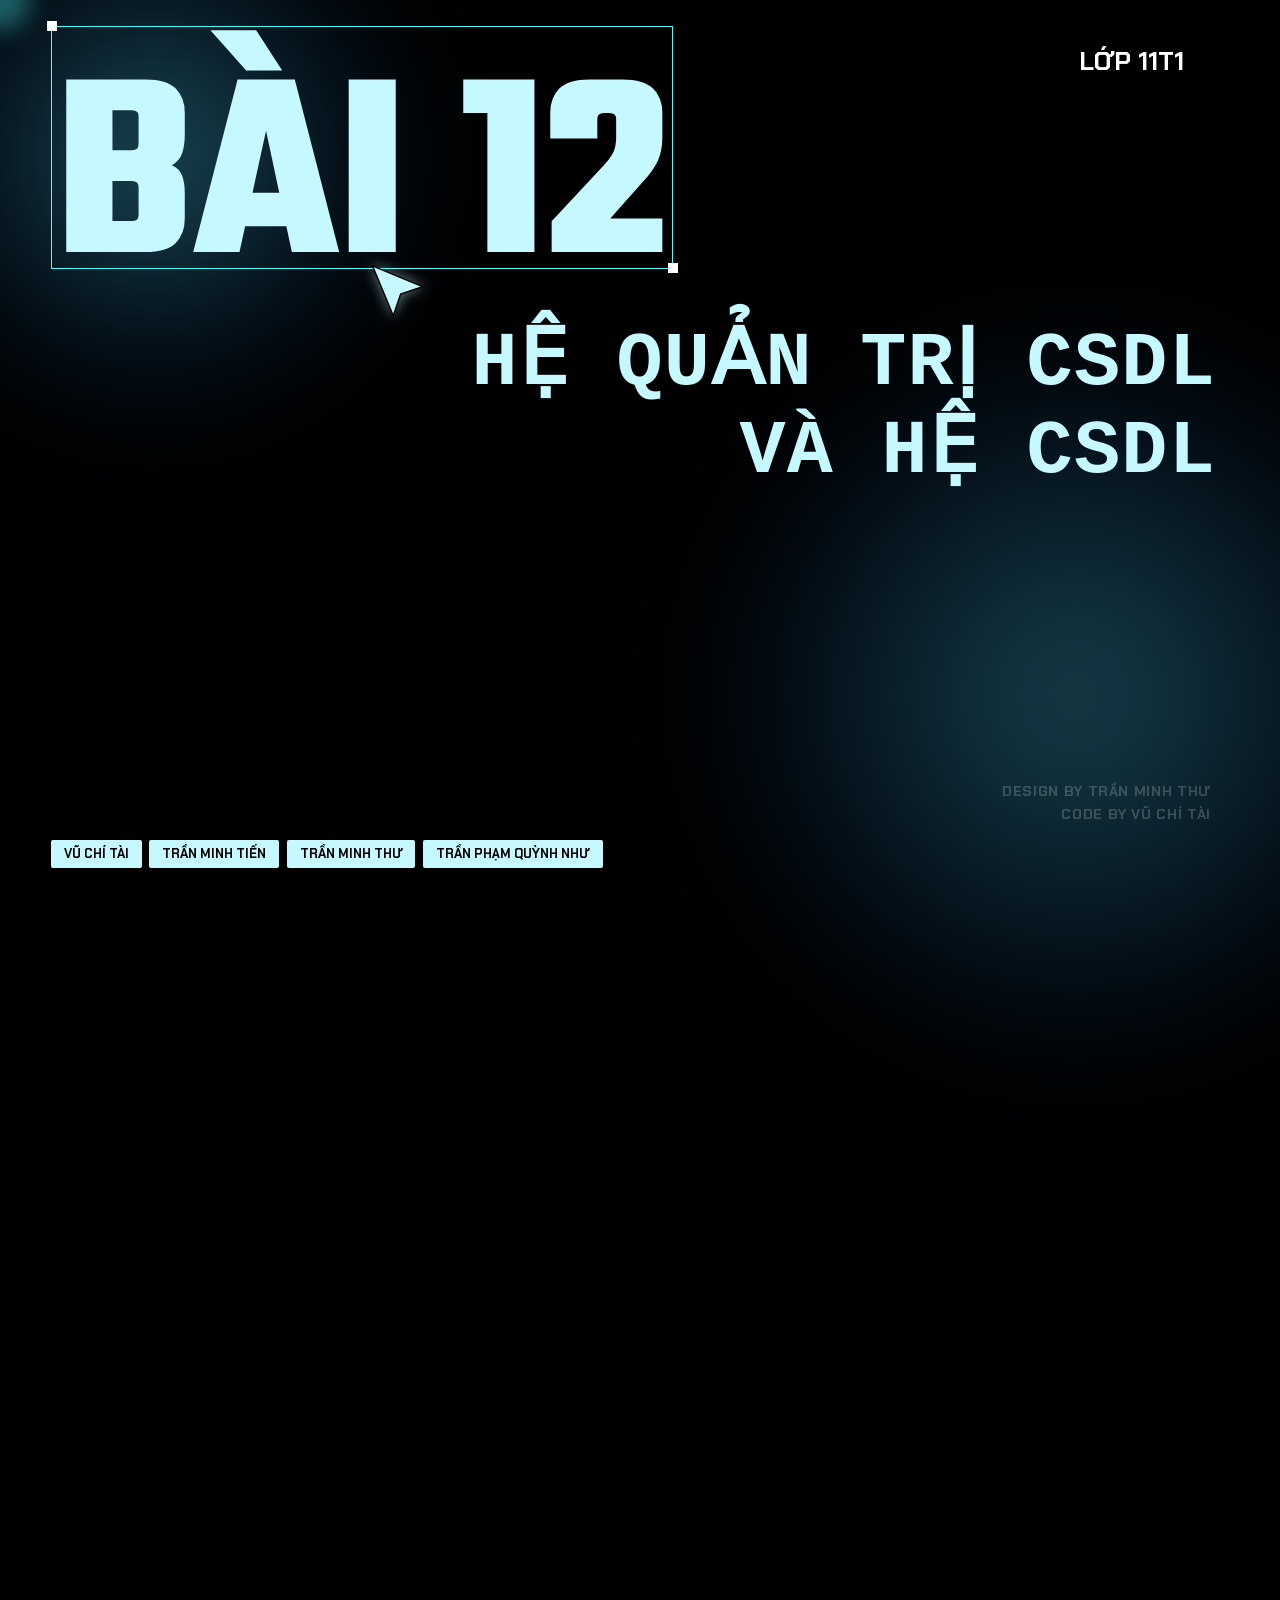
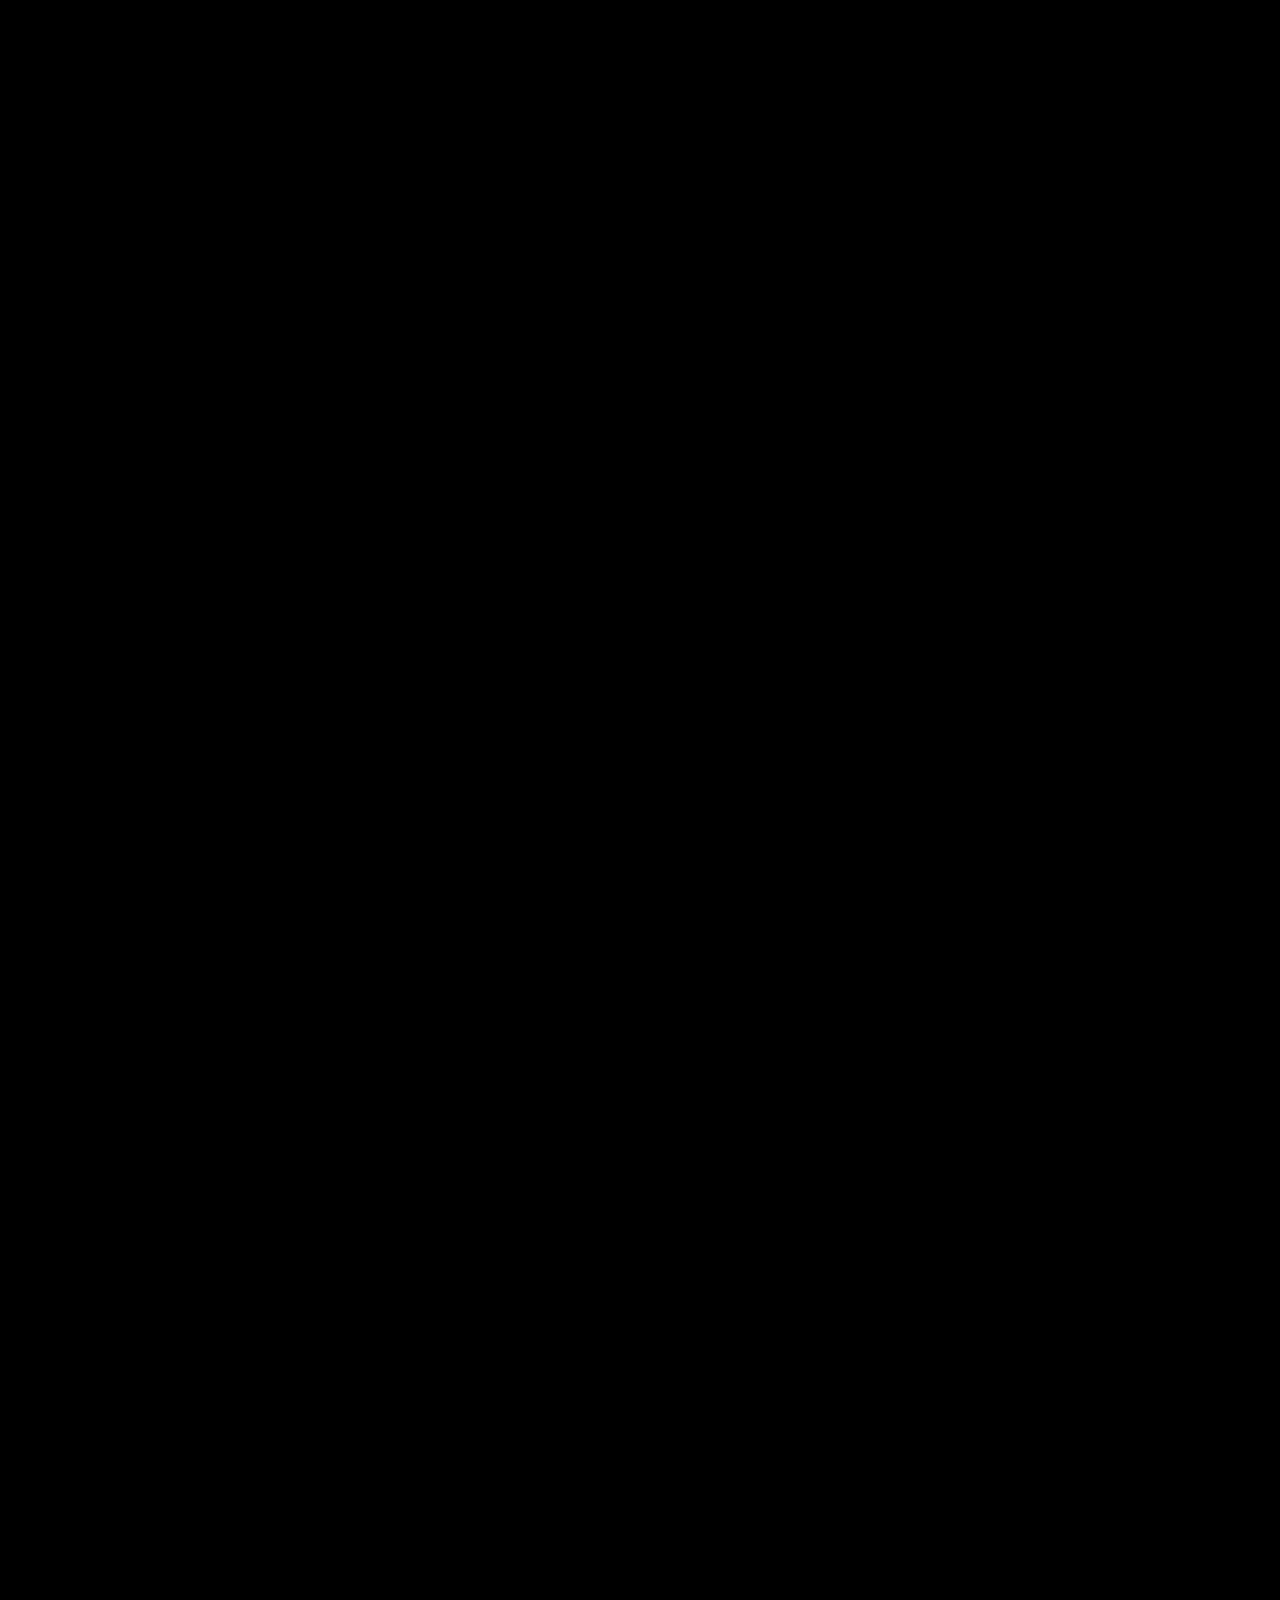
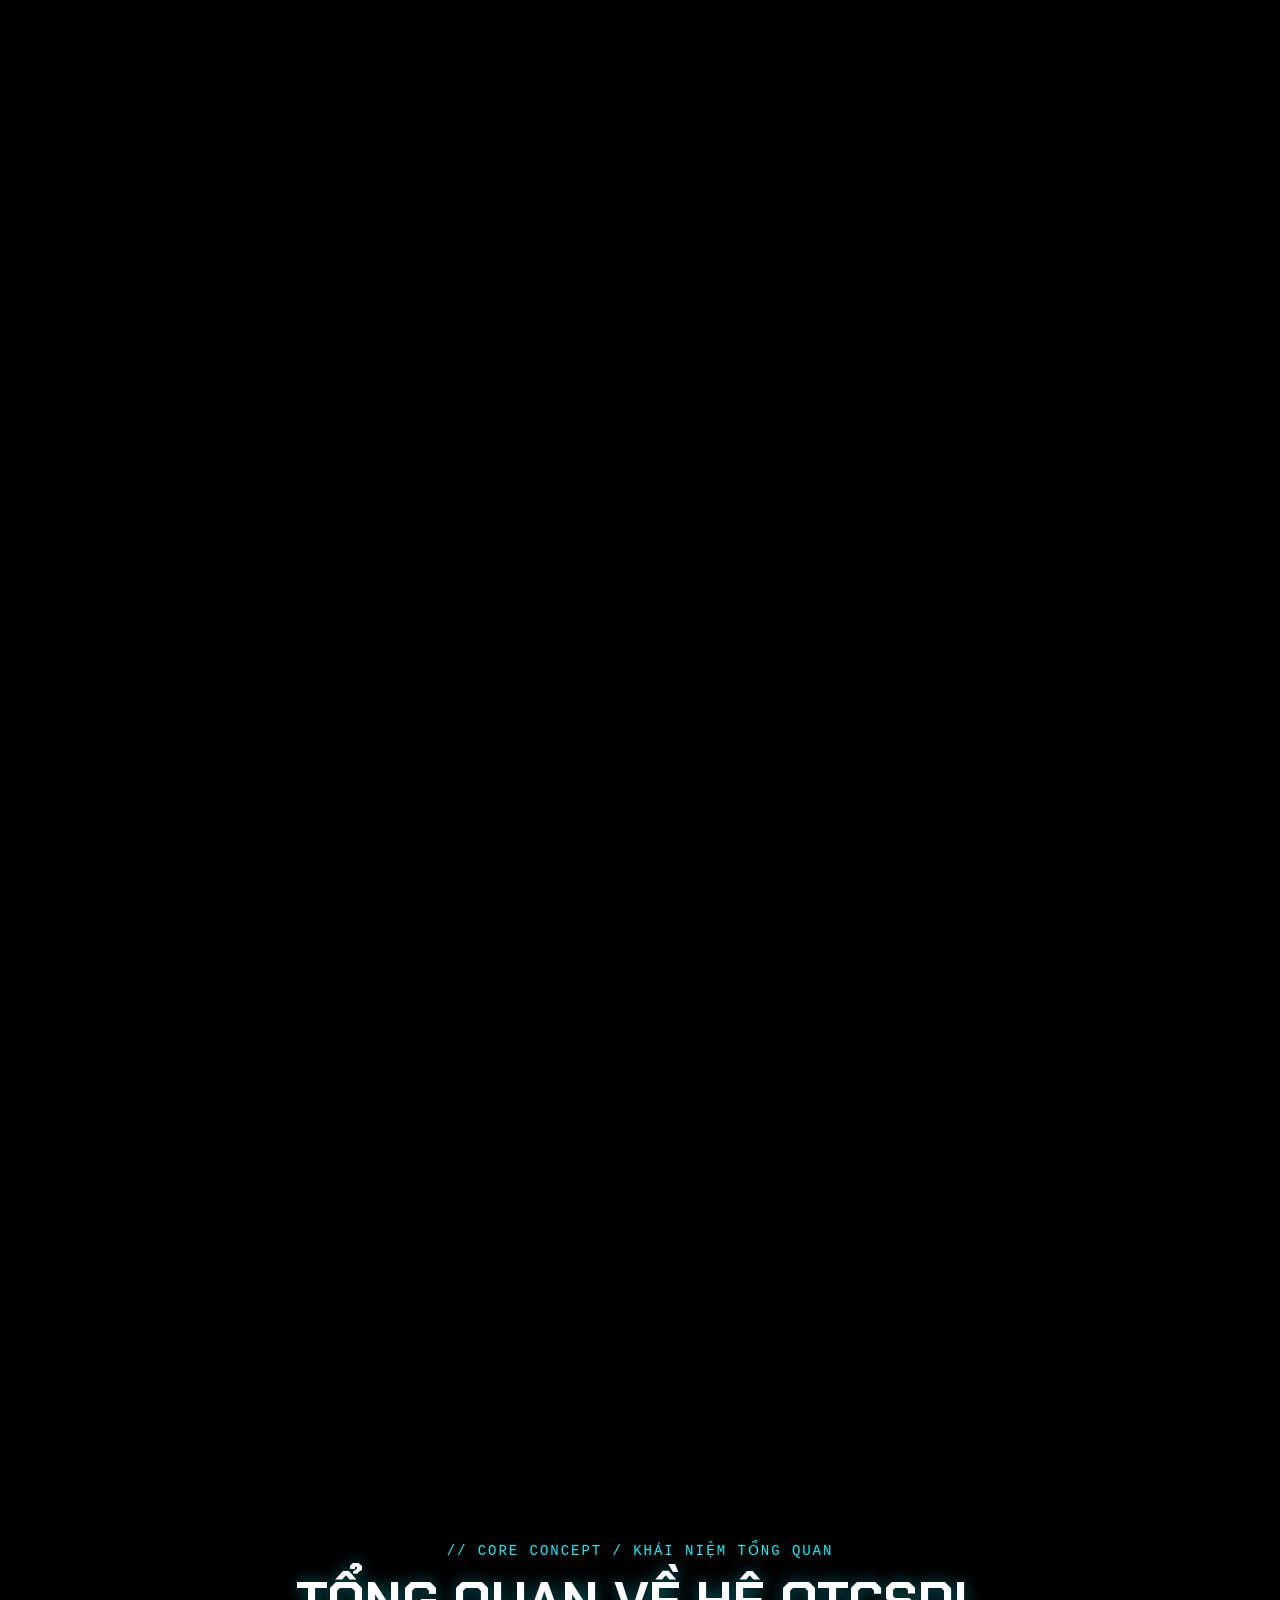
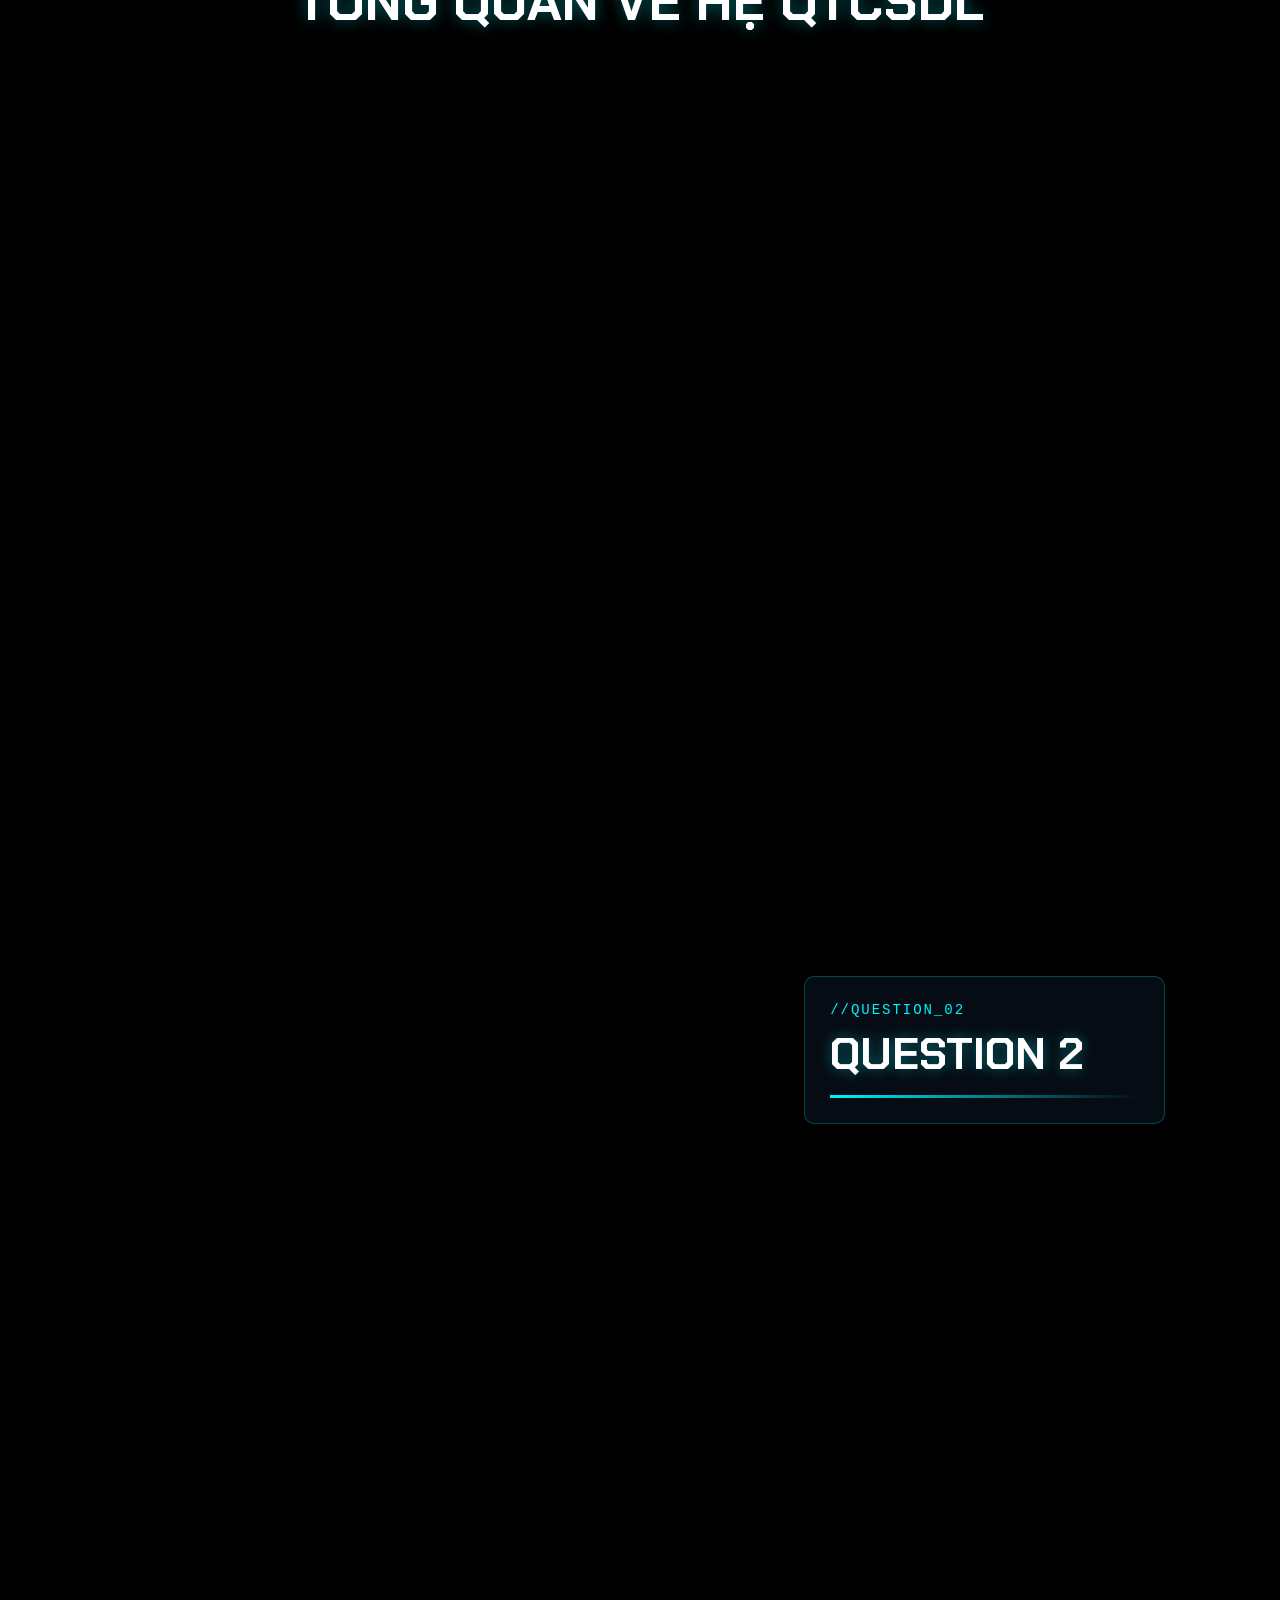
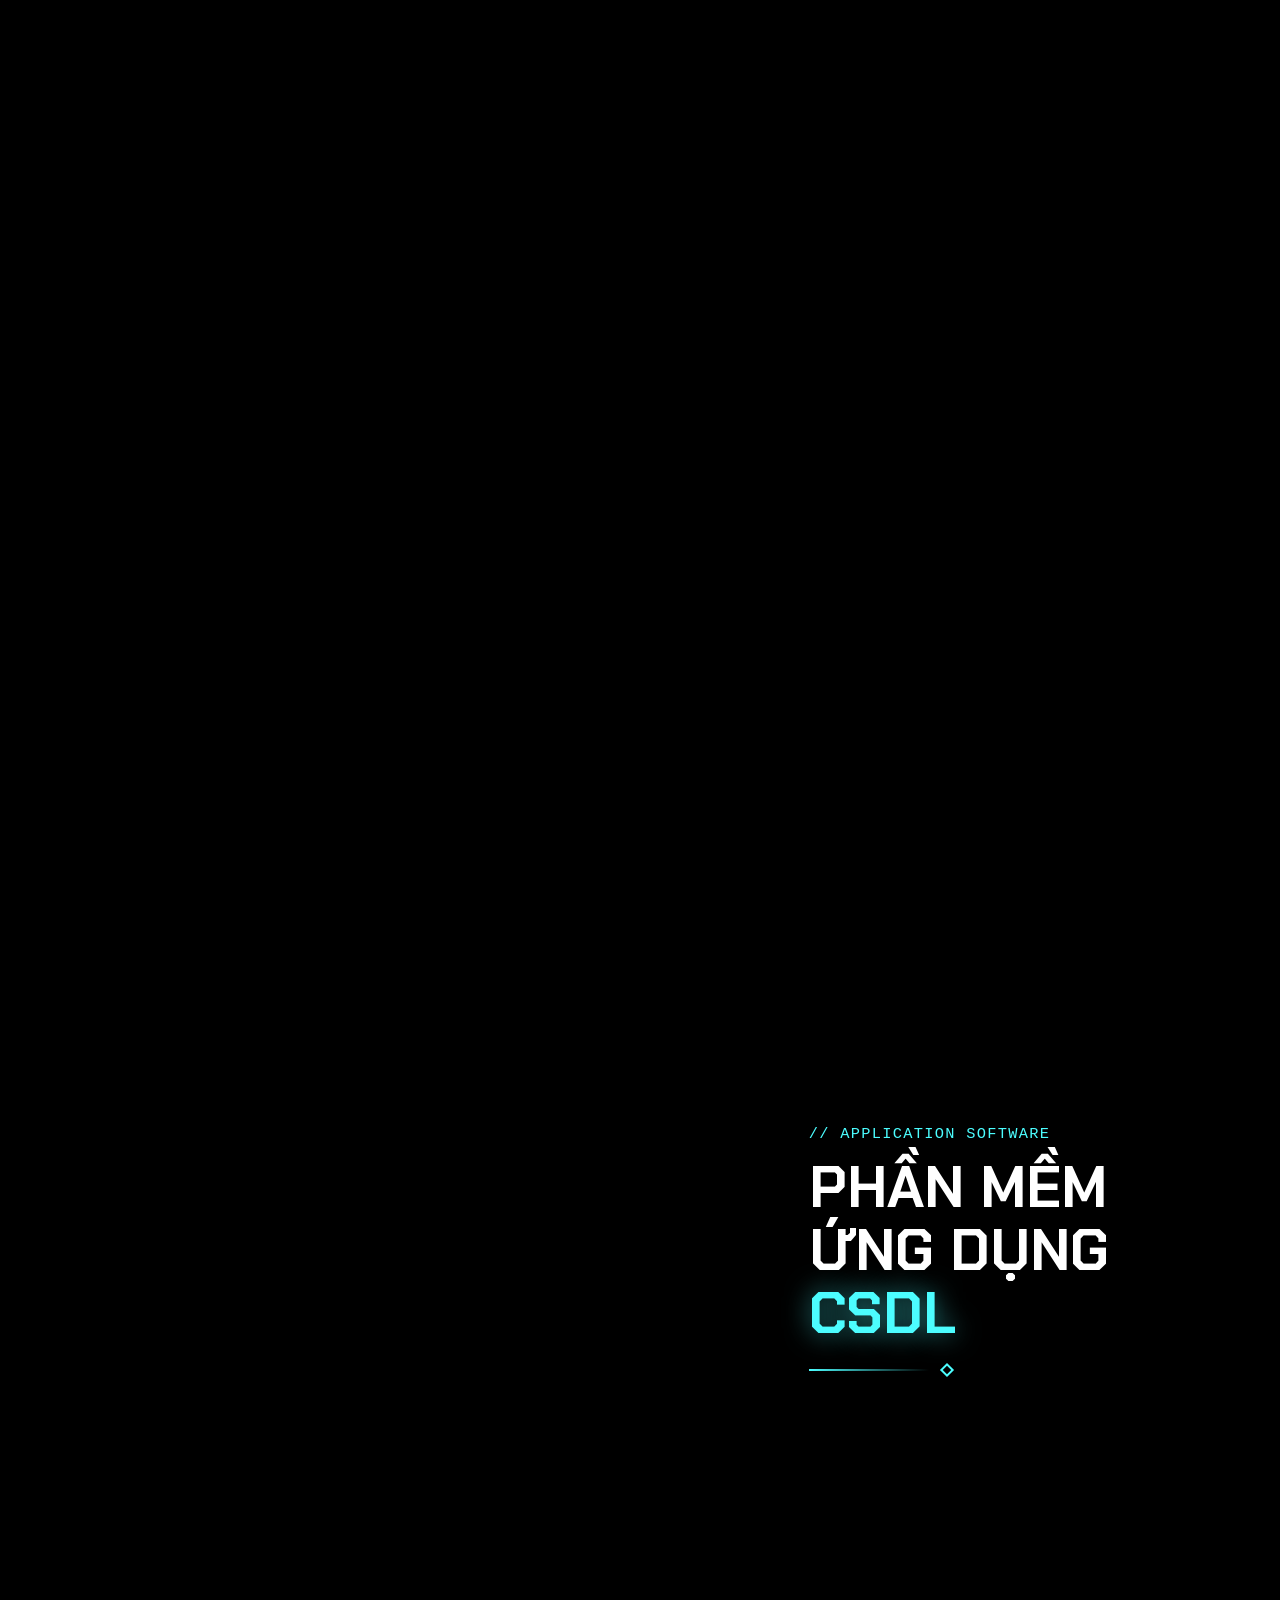
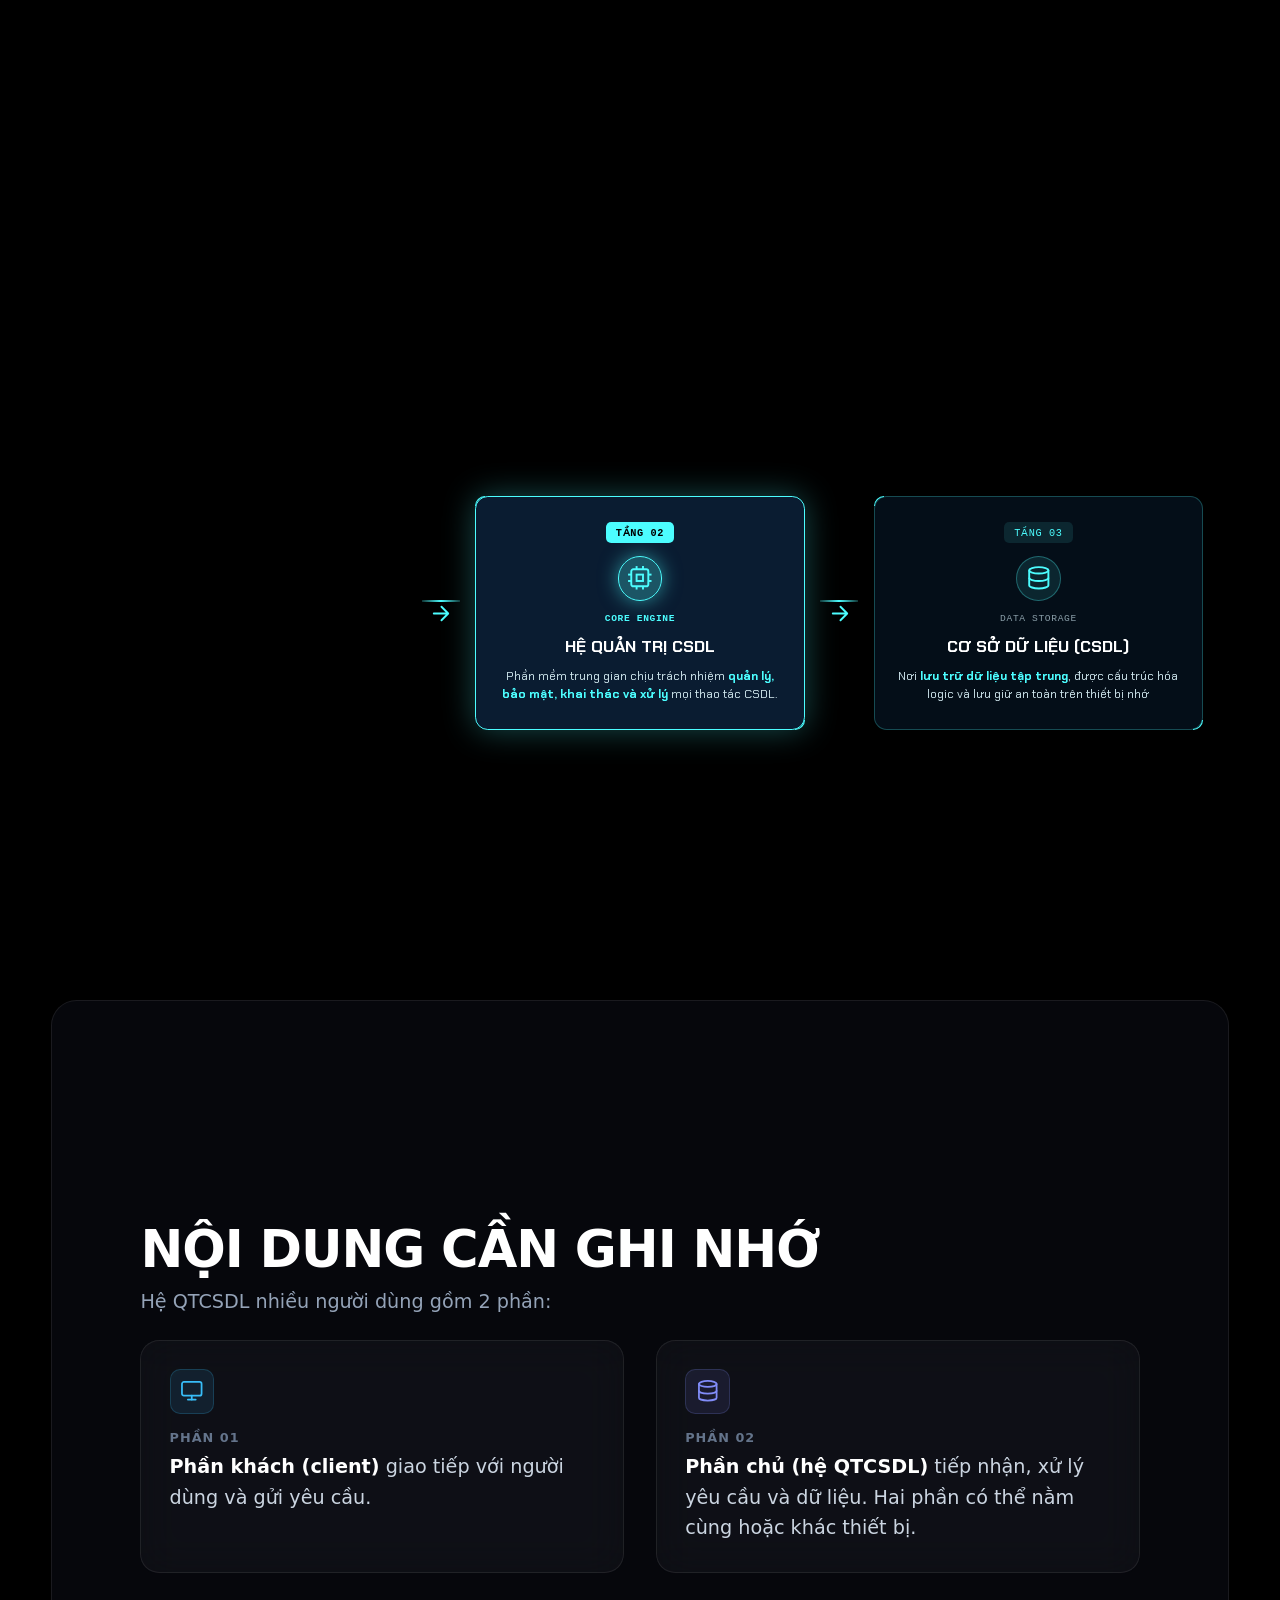
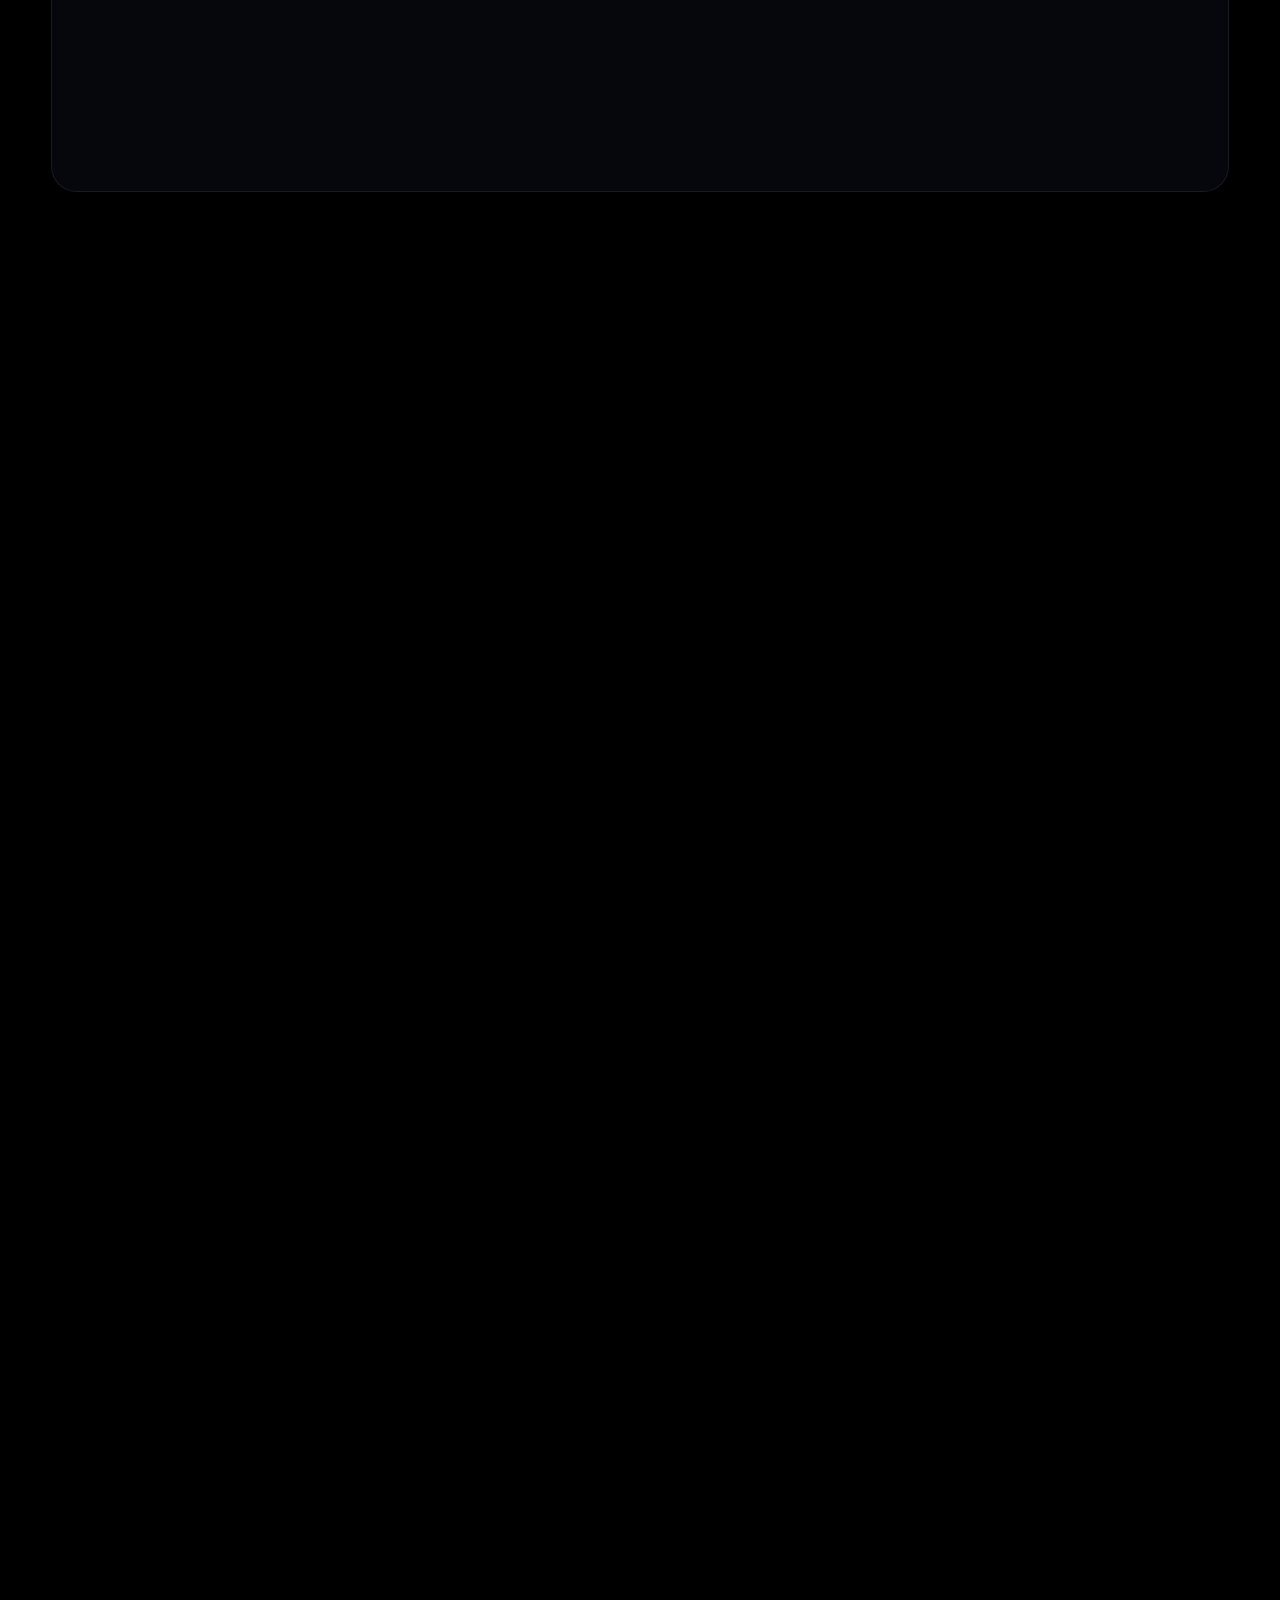
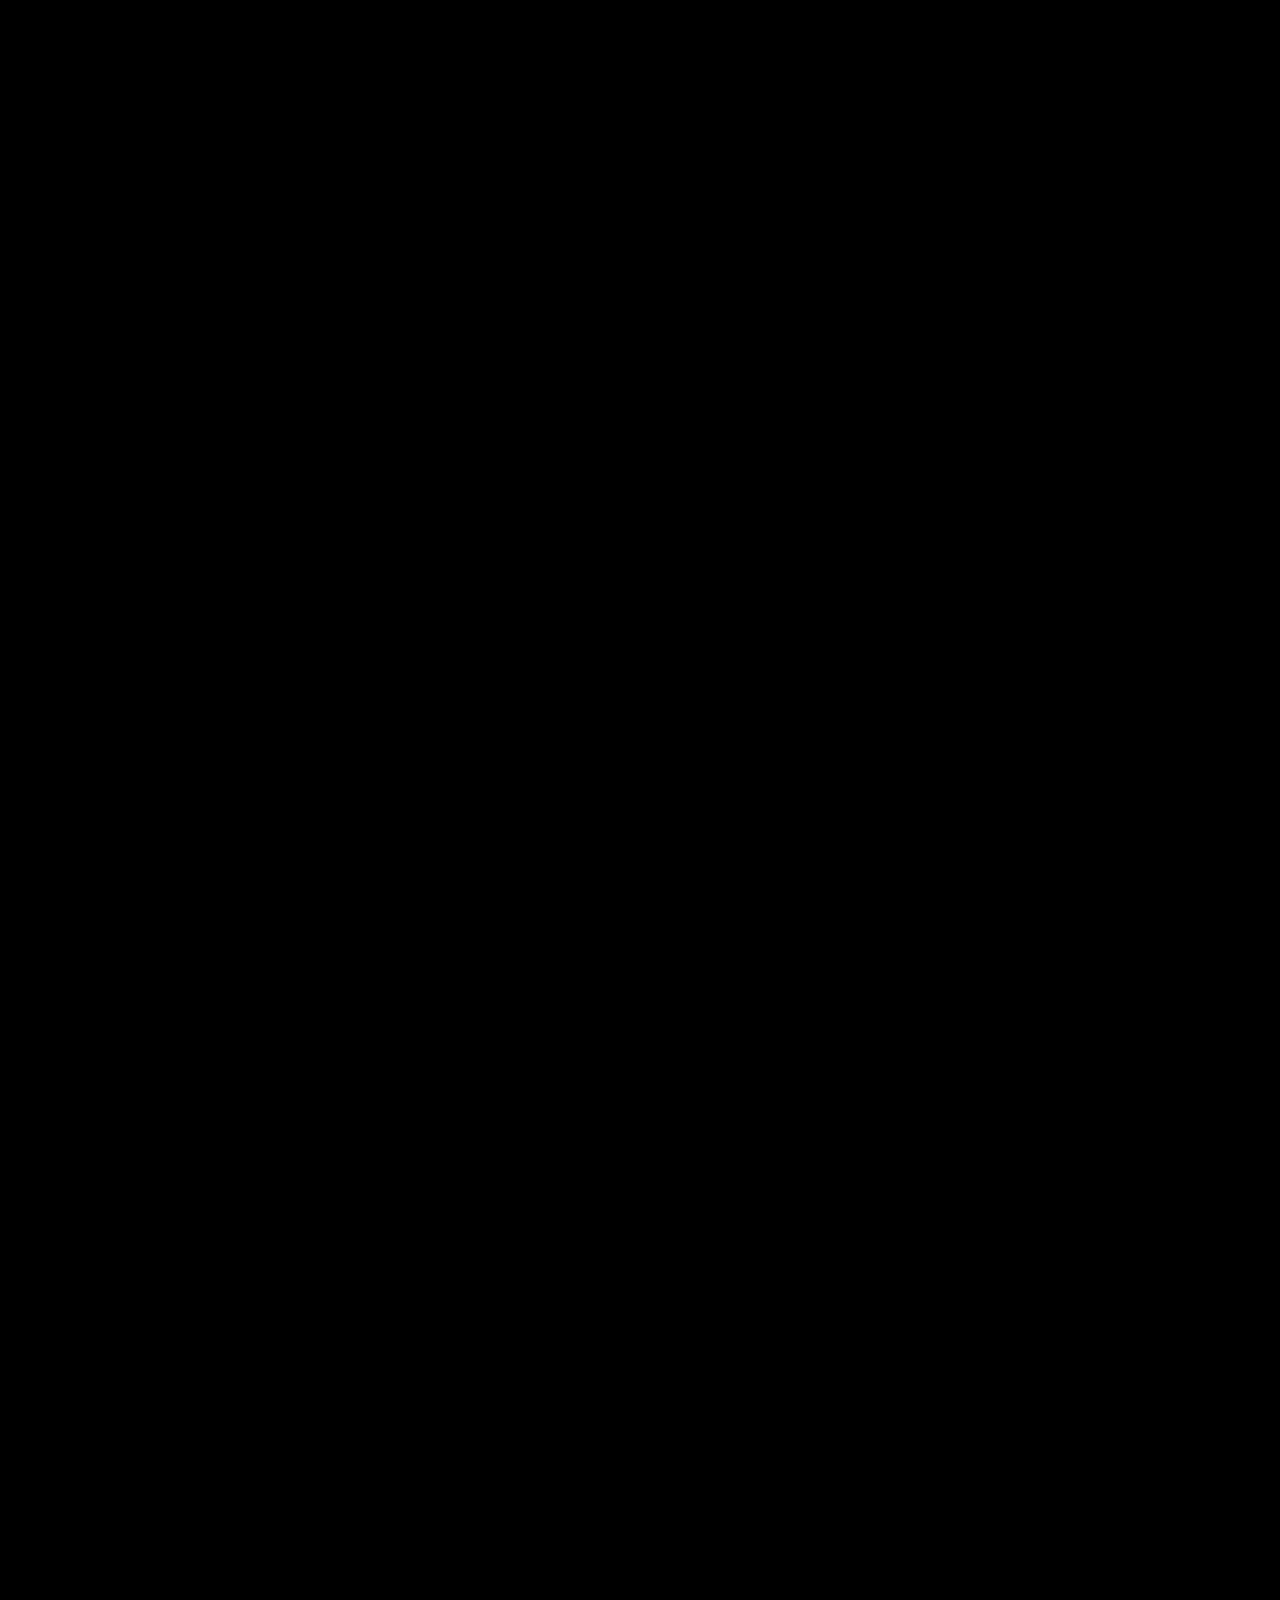
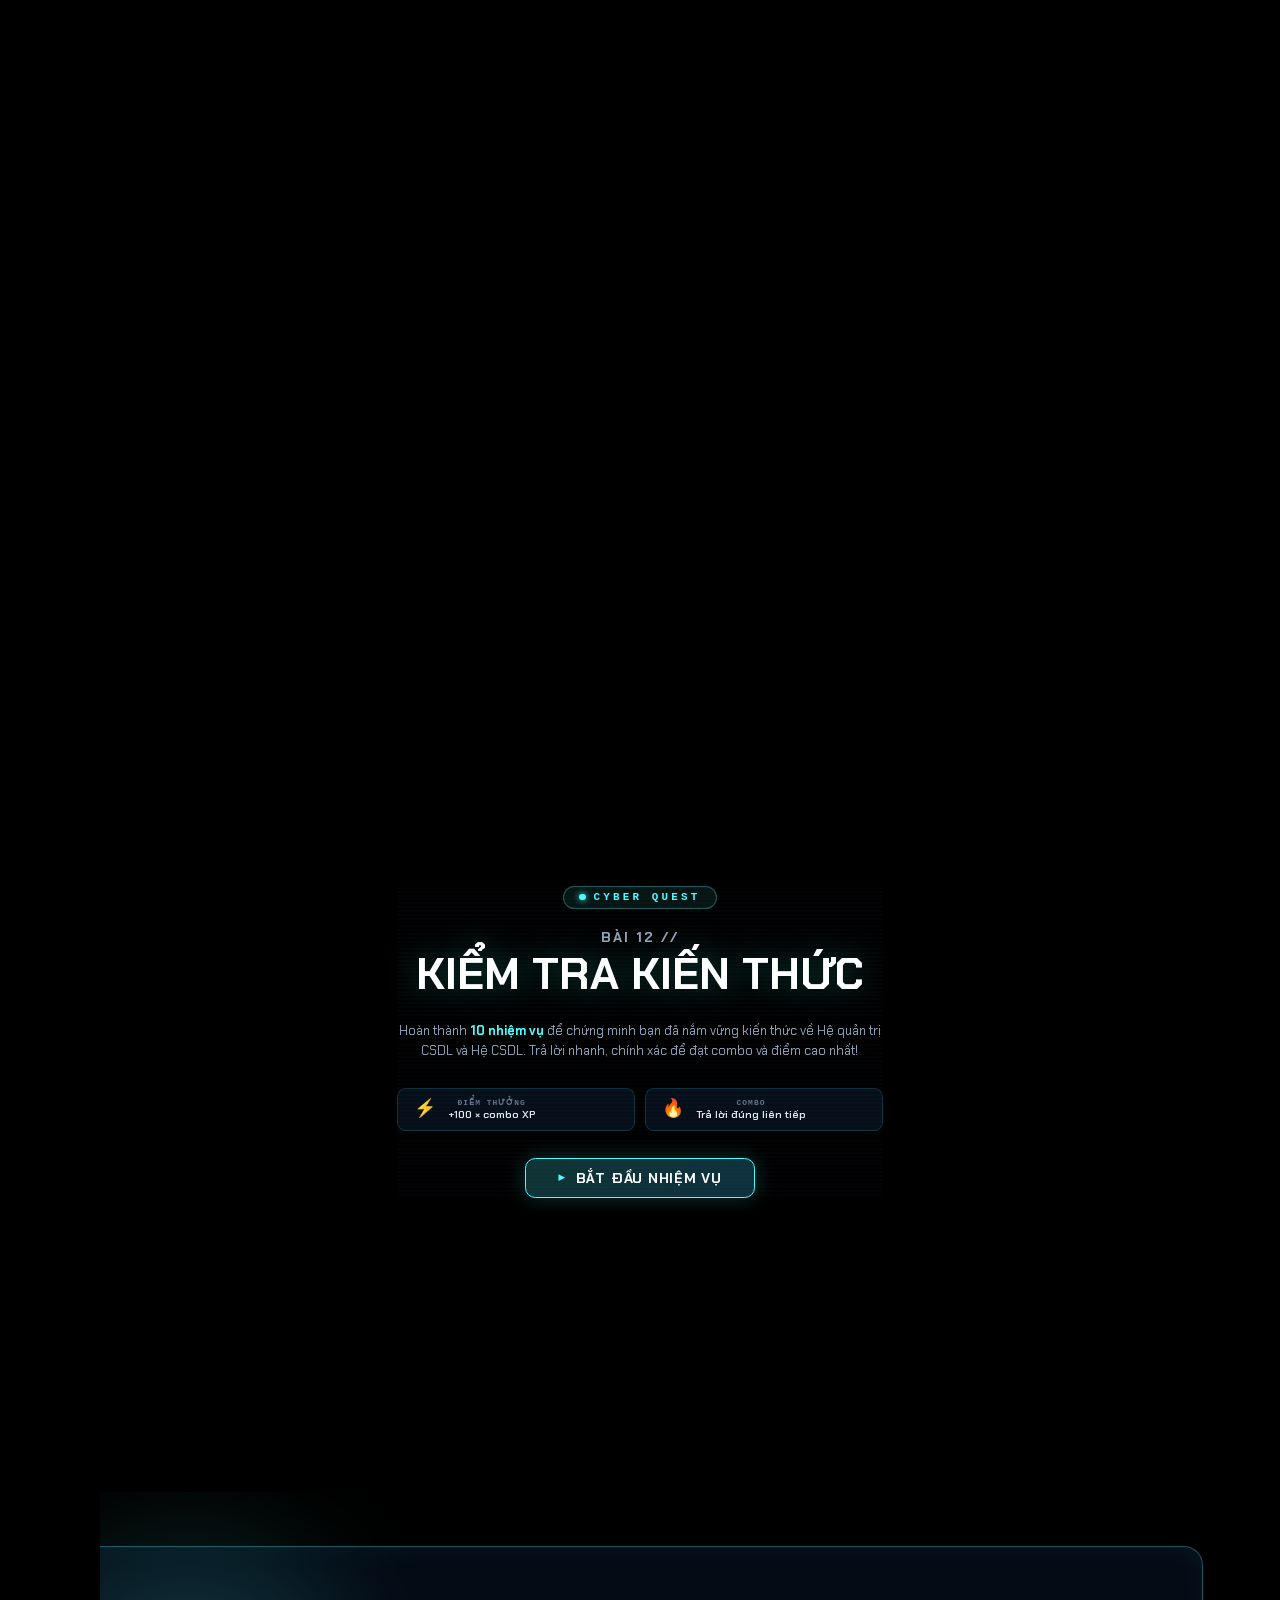
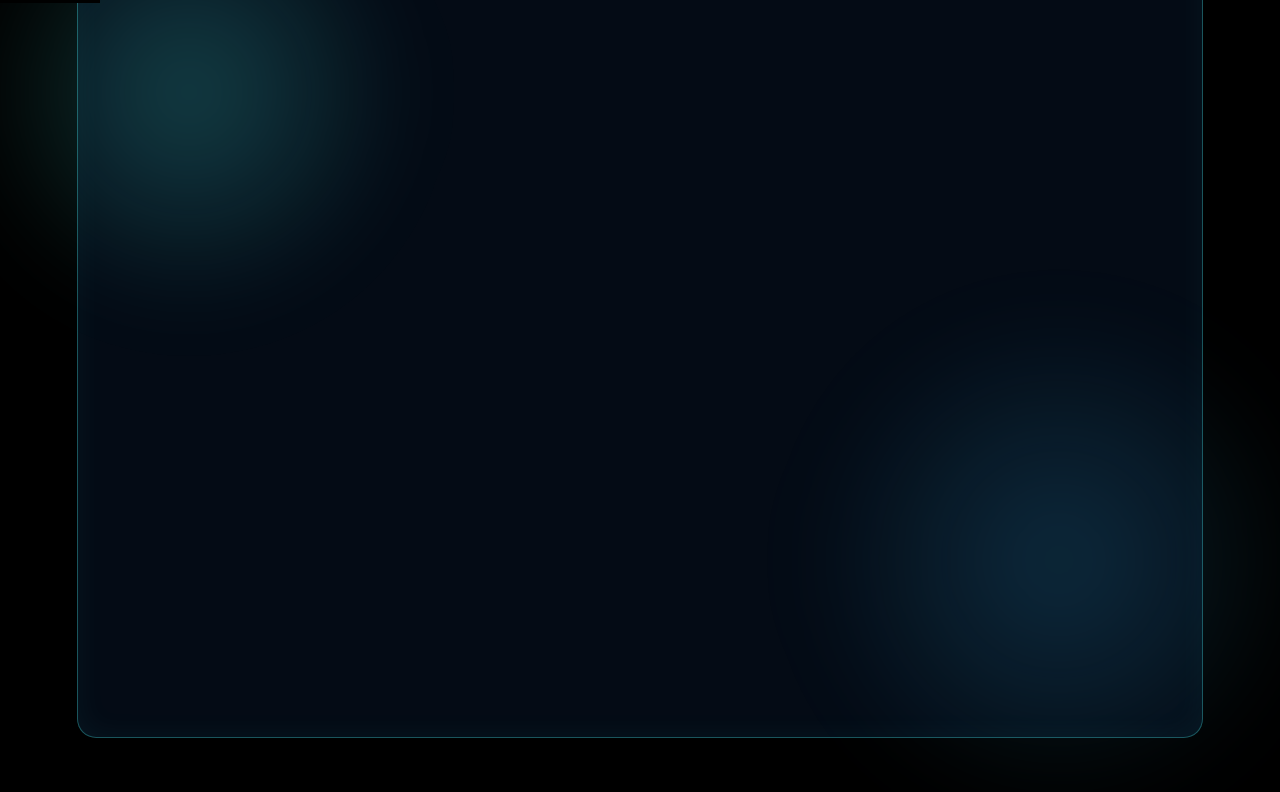
<file: index.html>
<!DOCTYPE html>
<html lang="vi">
<head>
    <meta charset="UTF-8">
    <meta name="viewport" content="width=device-width, initial-scale=1.0">
    <title>Hệ Quản Trị CSDL - Lớp 11T1</title>

    <!-- Google Fonts -->
    <link rel="preconnect" href="https://fonts.googleapis.com">
    <link rel="preconnect" href="https://fonts.gstatic.com" crossorigin>
    <link href="https://fonts.googleapis.com/css2?family=Chakra+Petch:wght@500;600;700;800&family=Teko:wght@700;800&display=swap" rel="stylesheet">

    <!-- Liên kết CSS -->
    <link rel="stylesheet" href="style.css">
</head>
<body>

    <!-- CON TRỎ CHUỘT HÌNH TRÒN XANH MỜ BLUR (AURA GLOW) -->
    <div class="cursor-follower" id="cursor-follower"></div>

    <!-- VỆT SÁNG NỀN FIX CỐ ĐỊNH XUYÊN SUỐT CÁC PHẦN -->
    <div class="global-glow glow-top-left"></div>
    <div class="global-glow glow-bottom-right"></div>

    <!-- SLIDE 1: TRANG CHỦ / TIÊU ĐỀ BÀI HỌC -->
    <section class="slide">
        <div class="lop-11T1-text animate-item">LỚP 11T1</div>
        
        <div class="bai12-box animate-item">
            <span class="bai12-text">BÀI 12</span>
            <div class="handle top-left"></div>
            <div class="handle bottom-right"></div>
            <svg class="cursor-icon" viewBox="0 0 24 24" fill="none" xmlns="http://www.w3.org/2000/svg">
                <path d="M3 3L10.07 19.97L12.58 12.58L19.97 10.07L3 3Z" fill="#C6F8FF" stroke="#000" stroke-width="0.5"/>
            </svg>
        </div>

        <div class="tieu-de animate-item">
            <span class="tieu-de-text1">HỆ QUẢN TRỊ CSDL</span>
            <span class="tieu-de-text2">VÀ HỆ CSDL</span>
        </div>

        <div class="danh-sach-thanh-vien animate-item">
            <div class="thanh-vien-item">VŨ CHÍ TÀI</div>
            <div class="thanh-vien-item">TRẦN MINH TIẾN</div>
            <div class="thanh-vien-item">TRẦN MINH THƯ</div>
            <div class="thanh-vien-item">TRẦN PHẠM QUỲNH NHƯ</div>
        </div>

        <div class="footer-phai animate-item">
            <span class="design-by">DESIGN BY TRẦN MINH THƯ</span>
            <span class="design-by">CODE BY VŨ CHÍ TÀI</span>
        </div>
    </section>

    <!-- SLIDE 2: MEMBERS OF GROUP -->
    <section class="slide">
        <h1 class="group-title animate-item">MEMBERS OF GROUP</h1>

        <div class="members-container animate-item">
            <div class="member-card">
                <div class="member-photo-wrapper">
                    <img src="1.png" alt="Vũ Chí Tài" class="member-photo">
                </div>
                <div class="member-badge">
                    <div class="member-name">VŨ CHÍ TÀI</div>
                    <div class="member-role">
                        <span>Lập Trình Web</span>
                        <span>Thuyết Trình</span>
                    </div>
                </div>
            </div>

            <div class="member-card">
                <div class="member-photo-wrapper">
                    <img src="2.png" alt="Trần Minh Tiến" class="member-photo">
                </div>
                <div class="member-badge">
                    <div class="member-name">TRẦN MINH TIẾN</div>
                    <div class="member-role">
                        <span>Thuyết Trình</span>
                    </div>
                </div>
            </div>

            <div class="member-card">
                <div class="member-photo-wrapper">
                    <img src="3.png" alt="Trần Minh Thư" class="member-photo">
                </div>
                <div class="member-badge">
                    <div class="member-name">TRẦN MINH THƯ</div>
                    <div class="member-role">
                        <span>Thiết Kế Slide</span>
                        <span>Lọc Thông Tin</span>
                    </div>
                </div>
            </div>

            <div class="member-card">
                <div class="member-photo-wrapper">
                    <img src="4.png" alt="Trần Phạm Quỳnh Như" class="member-photo">
                </div>
                <div class="member-badge">
                    <div class="member-name">TRẦN PHẠM QUỲNH NHƯ</div>
                    <div class="member-role">
                        <span>Kiểm Tra Nội Dung</span>
                    </div>
                </div>
            </div>
        </div>
    </section>

    <!-- SLIDE 3: YÊU CẦU CỦA CSDL -->
    <section class="slide">
        <div class="question-wrapper">
            <div class="question-left animate-item">
                <div class="question-tag">// QUESTION 01</div>
                <h2 class="question-text word-by-word">
                    Theo bạn, 1 phần mềm hỗ trợ làm việc với các CSDL cần thực hiện được những yêu cầu nào? 
                </h2>
            </div>

            <div class="question-right animate-item" id="result-stage">
                <div class="robot-puller" id="robot-puller">
                    <div class="robot-speech" id="robot-speech">
                        <span>Bấm vào đây để</span>
                        <strong>XEM KẾT QUẢ</strong>
                    </div>
                    
                    <div class="full-robot">
                        <svg viewBox="0 0 160 160" class="robot-svg">
                            <line x1="60" y1="20" x2="60" y2="8" stroke="#4cfdff" stroke-width="2.5"/>
                            <circle cx="60" cy="6" r="4" fill="#c6f8ff"/>
                            <rect x="38" y="20" width="44" height="32" rx="10" fill="#122536" stroke="#4cfdff" stroke-width="2.5"/>
                            <rect x="44" y="28" width="32" height="14" rx="6" fill="#000" stroke="#4cfdff" stroke-width="1.5"/>
                            <circle cx="52" cy="35" r="3.5" fill="#c6f8ff"/>
                            <circle cx="68" cy="35" r="3.5" fill="#c6f8ff"/>
                            <path d="M52 46 Q60 50 68 46" stroke="#4cfdff" stroke-width="2" fill="none" stroke-linecap="round"/>
                            <rect x="54" y="52" width="12" height="6" rx="2" fill="#4cfdff"/>
                            <path d="M32 58 L88 58 L82 100 L38 100 Z" fill="#122536" stroke="#4cfdff" stroke-width="2.5"/>
                            <circle cx="60" cy="78" r="8" fill="#000" stroke="#4cfdff" stroke-width="1.5"/>
                            <polygon points="60,73 65,81 55,81" fill="#c6f8ff"/>

                            <g class="arms-normal">
                                <g class="robot-arm arm-left">
                                    <line x1="32" y1="62" x2="16" y2="80" stroke="#4cfdff" stroke-width="4" stroke-linecap="round"/>
                                    <circle cx="14" cy="82" r="4.5" fill="#c6f8ff"/>
                                </g>
                                <g class="robot-arm arm-right">
                                    <line x1="88" y1="62" x2="104" y2="80" stroke="#4cfdff" stroke-width="4" stroke-linecap="round"/>
                                    <circle cx="106" cy="82" r="4.5" fill="#c6f8ff"/>
                                </g>
                            </g>

                            <g class="arms-pulling">
                                <path d="M80 65 Q120 75 155 82" stroke="#4cfdff" stroke-width="4.5" stroke-linecap="round" fill="none"/>
                                <circle cx="157" cy="82" r="5" fill="#c6f8ff"/>
                                <path d="M80 75 Q120 88 155 96" stroke="#4cfdff" stroke-width="4.5" stroke-linecap="round" fill="none"/>
                                <circle cx="157" cy="96" r="5" fill="#c6f8ff"/>
                            </g>

                            <rect x="42" y="100" width="36" height="8" rx="3" fill="#1e3a52"/>
                            <g class="robot-leg leg-left">
                                <line x1="48" y1="108" x2="48" y2="140" stroke="#4cfdff" stroke-width="4.5" stroke-linecap="round"/>
                                <path d="M38 140 L54 140 L56 148 L36 148 Z" fill="#c6f8ff"/>
                            </g>
                            <g class="robot-leg leg-right">
                                <line x1="72" y1="108" x2="72" y2="140" stroke="#4cfdff" stroke-width="4.5" stroke-linecap="round"/>
                                <path d="M62 140 L78 140 L80 148 L60 148 Z" fill="#c6f8ff"/>
                            </g>
                        </svg>
                    </div>
                </div>

                <div class="requirements-list" id="requirements-list">
                    <div class="req-card step-1" id="card-1">
                        <span class="req-num">01</span>
                        <div class="req-info">
                            <h3>TẠO LẬP CSDL</h3>
                            <p>Cung cấp công cụ tạo lập CSDL.</p>
                        </div>
                    </div>

                    <div class="req-card step-2" id="card-2">
                        <span class="req-num">02</span>
                        <div class="req-info">
                            <h3>CẬP NHẬT DỮ LIỆU</h3>
                            <p>Cập nhật dữ liệu và tự động kiểm tra tính đúng đắn của dữ liệu.</p>
                        </div>
                    </div>

                    <div class="req-card step-3" id="card-3">
                        <span class="req-num">03</span>
                        <div class="req-info">
                            <h3>TRUY XUẤT DỮ LIỆU</h3>
                            <p>Hỗ trợ truy xuất dữ liệu.</p>
                        </div>
                    </div>

                    <div class="req-card step-4" id="card-4">
                        <span class="req-num">04</span>
                        <div class="req-info">
                            <h3>GIAO DIỆN XEM DỮ LIỆU</h3>
                            <p>Cung cấp giao diện để ai cũng có thể xem nội dung của các bảng dữ liệu một cách dễ dàng.</p>
                        </div>
                    </div>
                </div>
            </div>
        </div>
    </section>

    <!-- SLIDE 4: HỆ QUẢN TRỊ CSDL LÀ GÌ? -->
    <section class="slide slide-qtcsdl">
        <div class="bg-decor bg-server-left animate-morph-bg">
            <svg viewBox="0 0 100 120" class="db-svg-icon">
                <ellipse cx="50" cy="20" rx="40" ry="14" fill="#0d1b2a" stroke="#4cfdff" stroke-width="2"/>
                <path d="M10 20 v40 c0 8 18 14 40 14 s40 -6 40 -14 v-40" fill="#0d1b2a" stroke="#4cfdff" stroke-width="2"/>
                <ellipse cx="50" cy="60" rx="40" ry="14" fill="#0d1b2a" stroke="#4cfdff" stroke-width="2"/>
                <path d="M10 60 v40 c0 8 18 14 40 14 s40 -6 40 -14 v-40" fill="#0d1b2a" stroke="#4cfdff" stroke-width="2"/>
                <ellipse cx="50" cy="100" rx="40" ry="14" fill="#0d1b2a" stroke="#4cfdff" stroke-width="2"/>
            </svg>
            <div class="sql-floating-badge">SQL</div>
        </div>

        <div class="bg-decor bg-monitor-center animate-morph-bg">
            <svg viewBox="0 0 200 150" class="monitor-svg-icon">
                <rect x="20" y="15" width="160" height="105" rx="10" fill="rgba(13,27,42,0.4)" stroke="rgba(76,253,255,0.2)" stroke-width="2"/>
                <path d="M75 55 L55 75 L75 95 M125 55 L145 75 L125 95 M105 45 L95 105" stroke="rgba(76,253,255,0.3)" stroke-width="3" stroke-linecap="round" fill="none"/>
                <path d="M85 120 L115 120 L120 138 L80 138 Z" fill="rgba(76,253,255,0.2)"/>
            </svg>
        </div>

        <div class="bg-decor bg-server-right animate-morph-bg">
            <svg viewBox="0 0 100 140" class="db-svg-stack">
                <ellipse cx="50" cy="25" rx="42" ry="15" fill="#081018" stroke="rgba(76,253,255,0.35)" stroke-width="2"/>
                <path d="M8 25 v40 c0 9 19 16 42 16 s42 -7 42 -16 v-40" fill="#081018" stroke="rgba(76,253,255,0.35)" stroke-width="2"/>
                <ellipse cx="50" cy="65" rx="42" ry="15" fill="#081018" stroke="rgba(76,253,255,0.35)" stroke-width="2"/>
                <path d="M8 65 v40 c0 9 19 16 42 16 s42 -7 42 -16 v-40" fill="#081018" stroke="rgba(76,253,255,0.35)" stroke-width="2"/>
                <ellipse cx="50" cy="105" rx="42" ry="15" fill="#081018" stroke="rgba(76,253,255,0.35)" stroke-width="2"/>
            </svg>
        </div>

        <div class="qtcsdl-wrapper">
            <div class="qtcsdl-header morph-item">
                <span class="qtcsdl-tag">// KHÁI NIỆM & ĐỊNH NGHĨA</span>
                <h2 class="qtcsdl-title">HỆ QUẢN TRỊ CSDL LÀ GÌ ?</h2>
            </div>

            <div class="qtcsdl-grid">
                <div class="qtcsdl-desc morph-item">
                    <p>
                        Để hỗ trợ làm việc với các CSDL, người ta đã xây dựng những phần mềm chuyên dụng gọi là 
                        <strong class="highlight-kw">HỆ QUẢN TRỊ CƠ SỞ DỮ LIỆU</strong> (Database management systems) 
                        được gọi tắt là <span class="cyan-kw">"QTCSDL"</span> với các nhóm chức năng chính như:
                    </p>
                </div>

                <div class="qtcsdl-features morph-item">
                    <div class="feature-card">
                        <span class="f-num">1.</span>
                        <span class="f-text">Chức năng định nghĩa dữ liệu</span>
                    </div>
                    <div class="feature-card">
                        <span class="f-num">2.</span>
                        <span class="f-text">Chức năng cập nhật và truy xuất dữ liệu</span>
                    </div>
                    <div class="feature-card">
                        <span class="f-num">3.</span>
                        <span class="f-text">Chức năng bảo mật, an toàn CSDL</span>
                    </div>
                </div>
            </div>
        </div>
    </section>

    <!-- SLIDE 5: NHÓM TÍNH NĂNG HỆ QTCSDL -->
    <section class="slide slide-tinhnang">
        <div class="tinhnang-wrapper">
            <div class="tinhnang-header morph-item">
                <span class="tinhnang-tag">// FEATURE OF DATABASE MANAGEMENT SYSTEM</span>
                <h2 class="tinhnang-title">NHÓM TÍNH NĂNG HỆ QTCSDL</h2>
            </div>

            <div class="tinhnang-grid morph-item">
                <div class="tinhnang-card card-ddl">
                    <div class="card-glow-bar"></div>
                    <div class="card-top-meta">
                        <span class="card-badge">01 // DEFINE</span>
                        <div class="card-icon">
                            <svg viewBox="0 0 24 24" fill="none" stroke="#4cfdff" stroke-width="2" stroke-linecap="round" stroke-linejoin="round">
                                <path d="M14 2H6a2 2 0 0 0-2 2v16a2 2 0 0 0 2 2h12a2 2 0 0 0 2-2V8z"></path>
                                <polyline points="14 2 14 8 20 8"></polyline>
                                <line x1="16" y1="13" x2="8" y2="13"></line>
                                <line x1="16" y1="17" x2="8" y2="17"></line>
                                <polyline points="10 9 9 9 8 9"></polyline>
                            </svg>
                        </div>
                    </div>
                    
                    <h3 class="card-h3">NHÓM CHỨC NĂNG ĐỊNH NGHĨA DỮ LIỆU</h3>
                    
                    <ul class="custom-feature-list">
                        <li>
                            <span class="bullet-num">01</span>
                            <span class="bullet-text">Khai báo với tên gọi xác định, 1 hệ QTCSDL có thể quản trị nhiều CSDL khác.</span>
                        </li>
                        <li>
                            <span class="bullet-num">02</span>
                            <span class="bullet-text">Tạo lập, sửa đổi kiến trúc bên trong CSDL.</span>
                        </li>
                        <li>
                            <span class="bullet-num">03</span>
                            <span class="bullet-text">Nhiều hệ QTCSDL cho phép cài đặt các ràng buộc bảo toàn dữ liệu để kiểm soát đúng đắn hơn.</span>
                        </li>
                    </ul>
                </div>

                <div class="tinhnang-card card-dml">
                    <div class="card-glow-bar"></div>
                    <div class="card-top-meta">
                        <span class="card-badge">02 // DATA ACCESS</span>
                        <div class="card-icon">
                            <svg viewBox="0 0 24 24" fill="none" stroke="#4cfdff" stroke-width="2" stroke-linecap="round" stroke-linejoin="round">
                                <circle cx="11" cy="11" r="8"></circle>
                                <line x1="21" y1="21" x2="16.65" y2="16.65"></line>
                                <polyline points="11 8 11 11 14 11"></polyline>
                            </svg>
                        </div>
                    </div>
                    
                    <h3 class="card-h3">NHÓM CHỨC NĂNG CẬP NHẬT, TRUY XUẤT DỮ LIỆU</h3>
                    
                    <ul class="custom-feature-list">
                        <li>
                            <span class="bullet-num">01</span>
                            <span class="bullet-text">Cập nhật dữ liệu vào CSDL sau khi khởi tạo.</span>
                        </li>
                        <li>
                            <span class="bullet-num">02</span>
                            <span class="bullet-text">Truy xuất dữ liệu theo từng tiêu chí, mục đích khác nhau.</span>
                        </li>
                    </ul>
                </div>

                <div class="tinhnang-card card-sec">
                    <div class="card-glow-bar"></div>
                    <div class="card-top-meta">
                        <span class="card-badge">03 // SECURITY</span>
                        <div class="card-icon">
                            <svg viewBox="0 0 24 24" fill="none" stroke="#4cfdff" stroke-width="2" stroke-linecap="round" stroke-linejoin="round">
                                <rect x="3" y="11" width="18" height="11" rx="2" ry="2"></rect>
                                <path d="M7 11V7a5 5 0 0 1 10 0v4"></path>
                            </svg>
                        </div>
                    </div>
                    
                    <h3 class="card-h3">NHÓM CHỨC NĂNG BẢO MẬT, AN TOÀN CSDL</h3>
                    
                    <ul class="custom-feature-list">
                        <li>
                            <span class="bullet-num">01</span>
                            <span class="bullet-text">Hệ QTCSDL chỉ cung cấp dữ liệu cho người có thẩm quyền nhất định.</span>
                        </li>
                        <li>
                            <span class="bullet-num">02</span>
                            <span class="bullet-text">Hệ QTCSDL có chức năng kiểm soát các thay đổi để đảm bảo tính nhất quán của dữ liệu.</span>
                        </li>
                        <li>
                            <span class="bullet-num">03</span>
                            <span class="bullet-text">Hệ QTCSDL có chức năng sao lưu lại dữ liệu phòng sự cố gây mất dữ liệu.</span>
                        </li>
                    </ul>
                </div>
            </div>
        </div>
    </section>

    <!-- SLIDE 6: TỔNG QUAN VỀ HỆ QTCSDL (ĐÃ CHUẨN HÓA CLASS NAMES) -->
    <section class="slide slide-overview" id="slide-overview">
        <div class="overview-container">
            
            <div class="overview-header">
                <span class="overview-tech-tag">// CORE CONCEPT / KHÁI NIỆM TỔNG QUAN</span>
                <h2 class="overview-slide-title">TỔNG QUAN VỀ HỆ QTCSDL</h2>
                <div class="overview-header-line"></div>
            </div>

            <div class="overview-grid">
                <div class="tong-quan-card">
                    <div class="overview-card-corner top-left"></div>
                    <div class="overview-card-corner bottom-right"></div>
                    
                    <div class="overview-card-header">
                        <div class="overview-card-badge">01</div>
                        <div class="overview-card-icon">
                            <svg viewBox="0 0 24 24" fill="none" stroke="currentColor" stroke-width="2">
                                <ellipse cx="12" cy="5" rx="9" ry="3"></ellipse>
                                <path d="M21 12c0 1.66-4 3-9 3s-9-1.34-9-3"></path>
                                <path d="M3 5v14c0 1.66 4 3 9 3s9-1.34 9-3V5"></path>
                            </svg>
                        </div>
                    </div>

                    <div class="overview-card-body">
                        <p class="overview-card-text">
                            Hệ QTCSDL là phần mềm cung cấp phương thức để <strong>lưu trữ</strong>, <strong>cập nhật</strong> và <strong>truy xuất dữ liệu</strong> của CSDL, bảo mật và an toàn dữ liệu.
                        </p>
                    </div>

                    <div class="overview-card-status">
                        <span class="overview-status-dot"></span> SYSTEM CORE
                    </div>
                </div>

                <div class="tong-quan-card">
                    <div class="overview-card-corner top-left"></div>
                    <div class="overview-card-corner bottom-right"></div>

                    <div class="overview-card-header">
                        <div class="overview-card-badge">02</div>
                        <div class="overview-card-icon">
                            <svg viewBox="0 0 24 24" fill="none" stroke="currentColor" stroke-width="2">
                                <polyline points="16 18 22 12 16 6"></polyline>
                                <polyline points="8 6 2 12 8 18"></polyline>
                                <line x1="12" y1="2" x2="12" y2="22" stroke-dasharray="2 2"></line>
                            </svg>
                        </div>
                    </div>

                    <div class="overview-card-body">
                        <p class="overview-card-text">
                            Hệ QTCSDL cũng cung cấp <strong>giao diện lập trình ứng dụng</strong> cho các nhà phát triển ứng dụng và người dùng.
                        </p>
                    </div>

                    <div class="overview-card-status">
                        <span class="overview-status-dot"></span> API INTERFACE
                    </div>
                </div>

            </div>

        </div>
    </section>

    <!-- SLIDE 7: QUESTION 02 -->
    <section class="slide" id="slide-question-2">
        <div class="slide-container">
            <div class="q2-grid">
                <div class="q2-main-panel">
                    <div class="q2-terminal-header">
                        <div class="q2-terminal-dots">
                            <span class="q2-dot red"></span>
                            <span class="q2-dot yellow"></span>
                            <span class="q2-dot green"></span>
                        </div>
                        <span class="q2-terminal-title">SYSTEM_QUERY\QUESTION_02.EXE</span>
                    </div>

                    <div class="q2-terminal-body">
                        <div class="q2-question-box">
                            <span class="q2-prompt-symbol">&gt;</span>
                            <p class="q2-question-text">
                                Khi lên mạng tra cứu điểm thi vào 10, thông thường trên màn hình chỉ yêu cầu nhập vài dữ liệu tối thiểu. VD sau khi nhập SBD gần như ngay lập tức em nhận được đầy đủ thông tin như họ tên, trường lớp, điểm thi cùng kết quả xét tuyển. Vậy ngoài CSDL điểm thi, hệ thống tra cứu trực tuyến cần có những gì để có thể cung cấp cho em thông tin như vậy?
                            </p>
                        </div>

                        <div class="q2-action-area">
                            <button id="btn-reveal-ans-2" class="q2-hud-btn" onclick="toggleQ2Answer()">
                                <span class="q2-btn-text">❖ DECRYPT ANSWER / XEM CÂU TRẢ LỜI</span>
                            </button>
                        </div>

                        <div id="q2-answer-output" class="q2-answer-output">
                            <div class="q2-ans-header">
                                <span class="q2-ans-badge">✔ DECRYPTED_OUTPUT</span>
                                <span class="q2-ans-status">STATUS: 200_SUCCESS</span>
                            </div>
                            <div class="q2-ans-body">
                                <span class="q2-prompt-symbol">&gt;</span>
                                <p class="q2-ans-text">
                                    Đã có một <strong>phần mềm tổ chức giao tiếp với người dùng</strong> (tra cứu điểm thi) làm <strong>cầu nối</strong> giữa người dùng với CSDL điểm thi.
                                </p>
                            </div>
                        </div>
                    </div>
                </div>

                <div class="q2-side-panel">
                    <div class="q2-badge-box">
                        <span class="q2-subtitle">//QUESTION_02</span>
                        <h2 class="q2-title">QUESTION 2</h2>
                        <div class="q2-glow-bar"></div>
                    </div>
                </div>

            </div>
        </div>
    </section>

    <!-- SLIDE 8: CÁC MÔ HÌNH CSDL BASIC -->
    <section class="slide slide-mohinh" id="slide-mohinh">
        <div class="mohinh-container">
            <div class="mohinh-header animate-mohinh">
                <span class="mohinh-tag">// DATABASE ARCHITECTURE / KIẾN TRÚC CSDL</span>
                <h1 class="mohinh-title">CÁC MÔ HÌNH CSDL CƠ BẢN</h1>
            </div>

            <div class="mohinh-grid">
                <div class="model-card card-single-tier animate-mohinh">
                    <div class="card-glow-top"></div>
                    <div class="card-hud-corner top-left"></div>
                    <div class="card-hud-corner bottom-right"></div>
                    
                    <div class="model-card-header">
                        <span class="model-badge">MODEL 01</span>
                        <span class="model-type">// LOCAL / TẬP TRUNG</span>
                    </div>

                    <div class="svg-wrapper">
                        <svg viewBox="0 0 520 230" class="model-svg">
                            <defs>
                                <marker id="arrow-cyan-1" viewBox="0 0 10 10" refX="7" refY="5" markerWidth="6" markerHeight="6" orient="auto-start-reverse">
                                    <path d="M 0 1.5 L 9 5 L 0 8.5 Z" fill="#4cfdff" />
                                </marker>
                            </defs>

                            <rect x="135" y="22" width="365" height="186" rx="12" fill="rgba(76,253,255,0.03)" stroke="rgba(76,253,255,0.28)" stroke-width="1.5" stroke-dasharray="6,4"/>

                            <g class="node-group">
                                <circle cx="55" cy="115" r="32" fill="rgba(10, 25, 40, 0.85)" stroke="#4cfdff" stroke-width="2"/>
                                <circle cx="55" cy="103" r="9" fill="none" stroke="#4cfdff" stroke-width="2"/>
                                <path d="M 40 128 C 40 118, 70 118, 70 128" fill="none" stroke="#4cfdff" stroke-width="2"/>
                                <text x="55" y="165" class="node-title">USER</text>
                            </g>

                            <path d="M 92 105 L 152 105" class="path-base" marker-end="url(#arrow-cyan-1)"/>
                            <path d="M 92 105 L 152 105" class="path-flow"/>
                            <path d="M 152 125 L 92 125" class="path-base" marker-end="url(#arrow-cyan-1)"/>
                            <path d="M 152 125 L 92 125" class="path-flow"/>

                            <g class="node-group">
                                <rect x="160" y="72" width="125" height="86" rx="10" fill="rgba(15, 32, 50, 0.9)" stroke="#4cfdff" stroke-width="2"/>
                                <rect x="170" y="82" width="105" height="12" rx="3" fill="rgba(76, 253, 255, 0.2)"/>
                                <circle cx="177" cy="88" r="2.5" fill="#ff5f56"/>
                                <circle cx="185" cy="88" r="2.5" fill="#ffbd2e"/>
                                <circle cx="193" cy="88" r="2.5" fill="#27c93f"/>
                                <text x="222" y="122" class="node-title-inner">CLIENT APP</text>
                                <text x="222" y="140" class="node-sub-inner">(GIAO DIỆN & XỬ LÝ)</text>
                            </g>

                            <path d="M 290 98 Q 355 45 408 92" class="path-base" marker-end="url(#arrow-cyan-1)"/>
                            <path d="M 290 98 Q 355 45 408 92" class="path-flow"/>
                            <path d="M 408 128 Q 355 178 290 128" class="path-base" marker-end="url(#arrow-cyan-1)"/>
                            <path d="M 408 128 Q 355 178 290 128" class="path-flow"/>
                            
                            <text x="352" y="50" class="label-tech">HỆ QTCSDL</text>
                            <text x="352" y="195" class="label-tech">HỆ QTCSDL</text>

                            <g class="node-group">
                                <ellipse cx="450" cy="80" rx="36" ry="12" fill="rgba(15, 32, 50, 0.9)" stroke="#4cfdff" stroke-width="2"/>
                                <path d="M 414 80 L 414 140 C 414 152, 486 152, 486 140 L 486 80" fill="rgba(15, 32, 50, 0.9)" stroke="#4cfdff" stroke-width="2"/>
                                <ellipse cx="450" cy="110" rx="36" ry="12" fill="none" stroke="rgba(76,253,255,0.4)" stroke-width="1.5" stroke-dasharray="3,3"/>
                                <ellipse cx="450" cy="140" rx="36" ry="12" fill="none" stroke="#4cfdff" stroke-width="2"/>
                                <text x="450" y="115" class="node-title-inner">CSDL</text>
                            </g>
                        </svg>
                    </div>

                    <div class="model-info-footer">
                        <h3 class="model-caption">MÔ HÌNH SINGLE-TIER ARCHITECTURE</h3>
                        <p class="model-desc">Giao diện, ứng dụng xử lý và Hệ QTCSDL cùng được cài đặt & chạy trực tiếp trên <strong>1 máy tính duy nhất</strong>.</p>
                    </div>
                </div>

                <div class="model-card card-client-server animate-mohinh">
                    <div class="card-glow-top"></div>
                    <div class="card-hud-corner top-left"></div>
                    <div class="card-hud-corner bottom-right"></div>
                    
                    <div class="model-card-header">
                        <span class="model-badge">MODEL 02</span>
                        <span class="model-type">// NETWORK / KHÁCH - CHỦ</span>
                    </div>

                    <div class="svg-wrapper">
                        <svg viewBox="0 0 520 235" class="model-svg">
                            <defs>
                                <marker id="arrow-cyan-cs" viewBox="0 0 10 10" refX="7" refY="5" markerWidth="6" markerHeight="6" orient="auto-start-reverse">
                                    <path d="M 0 1.5 L 9 5 L 0 8.5 Z" fill="#4cfdff" />
                                </marker>
                            </defs>

                            <g class="node-group">
                                <circle cx="35" cy="55" r="22" fill="rgba(10, 25, 40, 0.85)" stroke="#4cfdff" stroke-width="1.8"/>
                                <circle cx="35" cy="48" r="6" fill="none" stroke="#4cfdff" stroke-width="1.8"/>
                                <path d="M 24 65 C 24 57, 46 57, 46 65" fill="none" stroke="#4cfdff" stroke-width="1.8"/>
                                <text x="35" y="90" class="node-sub-inner" fill="#4cfdff" font-weight="700">USER 01</text>
                            </g>

                            <path d="M 58 49 L 88 49" class="path-base" marker-end="url(#arrow-cyan-cs)"/>
                            <path d="M 58 49 L 88 49" class="path-flow"/>
                            <path d="M 88 61 L 58 61" class="path-base" marker-end="url(#arrow-cyan-cs)"/>
                            <path d="M 88 61 L 58 61" class="path-flow"/>

                            <g class="node-group">
                                <rect x="90" y="28" width="95" height="55" rx="8" fill="rgba(15, 32, 50, 0.9)" stroke="#4cfdff" stroke-width="1.8"/>
                                <rect x="96" y="35" width="83" height="10" rx="2" fill="rgba(76, 253, 255, 0.2)"/>
                                <circle cx="102" cy="40" r="2" fill="#ff5f56"/>
                                <circle cx="108" cy="40" r="2" fill="#ffbd2e"/>
                                <circle cx="114" cy="40" r="2" fill="#27c93f"/>
                                <text x="137.5" y="60" class="node-title-inner" font-size="11">CLIENT 01</text>
                                <text x="137.5" y="73" class="node-sub-inner" font-size="9">(APP CLIENT)</text>
                            </g>

                            <g class="node-group">
                                <circle cx="35" cy="155" r="22" fill="rgba(10, 25, 40, 0.85)" stroke="#4cfdff" stroke-width="1.8"/>
                                <circle cx="35" cy="148" r="6" fill="none" stroke="#4cfdff" stroke-width="1.8"/>
                                <path d="M 24 165 C 24 157, 46 157, 46 165" fill="none" stroke="#4cfdff" stroke-width="1.8"/>
                                <text x="35" y="190" class="node-sub-inner" fill="#4cfdff" font-weight="700">USER 02</text>
                            </g>

                            <path d="M 58 149 L 88 149" class="path-base" marker-end="url(#arrow-cyan-cs)"/>
                            <path d="M 58 149 L 88 149" class="path-flow"/>
                            <path d="M 88 161 L 58 161" class="path-base" marker-end="url(#arrow-cyan-cs)"/>
                            <path d="M 88 161 L 58 161" class="path-flow"/>

                            <g class="node-group">
                                <rect x="90" y="128" width="95" height="55" rx="8" fill="rgba(15, 32, 50, 0.9)" stroke="#4cfdff" stroke-width="1.8"/>
                                <rect x="96" y="135" width="83" height="10" rx="2" fill="rgba(76, 253, 255, 0.2)"/>
                                <circle cx="102" cy="140" r="2" fill="#ff5f56"/>
                                <circle cx="108" cy="140" r="2" fill="#ffbd2e"/>
                                <circle cx="114" cy="140" r="2" fill="#27c93f"/>
                                <text x="137.5" y="160" class="node-title-inner" font-size="11">CLIENT 02</text>
                                <text x="137.5" y="173" class="node-sub-inner" font-size="9">(APP CLIENT)</text>
                            </g>

                            <g class="node-group">
                                <rect x="218" y="62" width="112" height="85" rx="16" fill="rgba(10, 25, 45, 0.85)" stroke="#4cfdff" stroke-dasharray="4,3" stroke-width="1.8"/>
                                <path d="M 256 87 a 10 10 0 0 1 18 -4 a 9 9 0 0 1 16 3 a 8 8 0 0 1 -2 16 h -32 a 8 8 0 0 1 0 -15 z" fill="rgba(76, 253, 255, 0.2)" stroke="#4cfdff" stroke-width="1.2"/>
                                <text x="274" y="115" class="node-title" font-size="11">NETWORK</text>
                                <text x="274" y="129" class="node-sub-inner" font-size="8.5">(INTERNET / LAN)</text>
                            </g>

                            <path d="M 185 50 L 218 78" class="path-base" marker-end="url(#arrow-cyan-cs)"/>
                            <path d="M 185 50 L 218 78" class="path-flow"/>
                            <path d="M 218 88 L 185 60" class="path-base" marker-end="url(#arrow-cyan-cs)"/>
                            <path d="M 218 88 L 185 60" class="path-flow"/>

                            <path d="M 185 160 L 218 132" class="path-base" marker-end="url(#arrow-cyan-cs)"/>
                            <path d="M 185 160 L 218 132" class="path-flow"/>
                            <path d="M 218 122 L 185 150" class="path-base" marker-end="url(#arrow-cyan-cs)"/>
                            <path d="M 218 122 L 185 150" class="path-flow"/>

                            <path d="M 330 80 L 380 80" class="path-base" marker-end="url(#arrow-cyan-cs)"/>
                            <path d="M 330 80 L 380 80" class="path-flow"/>
                            <text x="355" y="73" class="node-sub-inner" font-size="8.5" fill="#4cfdff">REQUEST</text>

                            <path d="M 380 128 L 330 128" class="path-base" marker-end="url(#arrow-cyan-cs)"/>
                            <path d="M 380 128 L 330 128" class="path-flow"/>
                            <text x="355" y="141" class="node-sub-inner" font-size="8.5" fill="#4cfdff">RESPONSE</text>

                            <g class="node-group">
                                <rect x="380" y="20" width="128" height="190" rx="10" fill="rgba(15, 32, 50, 0.95)" stroke="#4cfdff" stroke-width="2"/>
                                <rect x="390" y="28" width="108" height="22" rx="4" fill="rgba(76, 253, 255, 0.15)" stroke="rgba(76, 253, 255, 0.4)" stroke-width="1"/>
                                <text x="444" y="43" class="node-title-inner" font-size="11">SERVER</text>

                                <rect x="390" y="58" width="108" height="142" rx="8" fill="rgba(76, 253, 255, 0.03)" stroke="#4cfdff" stroke-width="1.2" stroke-dasharray="4,3"/>
                                
                                <text x="444" y="78" class="label-tech" font-size="11" font-weight="bold">HỆ QTCSDL</text>

                                <path d="M 444 84 L 444 104" class="path-base" marker-end="url(#arrow-cyan-cs)"/>
                                <path d="M 444 84 L 444 104" class="path-flow"/>

                                <g>
                                    <ellipse cx="444" cy="120" rx="30" ry="8.5" fill="rgba(76, 253, 255, 0.15)" stroke="#4cfdff" stroke-width="1.2"/>
                                    <path d="M 414 120 L 414 162 C 414 170, 474 170, 474 162 L 474 120" fill="none" stroke="#4cfdff" stroke-width="1.2"/>
                                    <ellipse cx="444" cy="141" rx="30" ry="8.5" fill="none" stroke="rgba(76,253,255,0.4)" stroke-width="1" stroke-dasharray="3,3"/>
                                    <ellipse cx="444" cy="162" rx="30" ry="8.5" fill="none" stroke="#4cfdff" stroke-width="1.2"/>
                                    <text x="444" y="145" class="node-title-inner" font-size="11">CSDL</text>
                                </g>
                            </g>
                        </svg>
                    </div>

                    <div class="model-info-footer">
                        <h3 class="model-caption">MÔ HÌNH CLIENT - SERVER</h3>
                        <p class="model-desc">Các <strong>Client</strong> gửi yêu cầu qua mạng; <strong>Server CSDL</strong> tập trung thực hiện xử lý và phản hồi kết quả trực tuyến.</p>
                    </div>
                </div>

            </div>
        </div>
    </section>

    <!-- SLIDE 9: PHẦN MỀM ỨNG DỤNG CSDL -->
    <section class="slide slide-app-csdl" id="slide-app-csdl">
        <div class="app-slide-container">
            <div class="app-slide-left">
                <div class="app-tech-card">
                    <div class="card-tech-header">
                        <span class="tech-step-badge">01</span>
                        <span class="tech-step-title">CÔNG CỤ HỆ QTCSDL</span>
                    </div>
                    <p class="card-body-text">
                        Các hệ QTCSDL cung cấp công cụ 
                        <span class="code-pill">&lt;giao diện lập trình ứng dụng&gt;</span> 
                        để người dùng có thể tự viết các phần mềm khách chuyên biệt theo nhu cầu.
                    </p>
                </div>

                <div class="app-connector">
                    <div class="connector-line"></div>
                    <div class="connector-dot"></div>
                </div>

                <div class="app-tech-card highlight-card">
                    <div class="card-tech-header">
                        <span class="tech-step-badge accent">02</span>
                        <span class="tech-step-title accent">ĐỊNH NGHĨA</span>
                    </div>
                    <p class="card-body-text text-glow">
                        Những phần mềm khách chuyên biệt được tạo ra đó được gọi là 
                        <strong>PHẦN MỀM ỨNG DỤNG CSDL</strong>.
                    </p>
                </div>
            </div>

            <div class="app-slide-right">
                <div class="title-tech-wrapper">
                    <div class="tech-tag-top">// APPLICATION SOFTWARE</div>
                    <h2 class="app-main-title">
                        PHẦN MỀM<br>
                        ỨNG DỤNG<br>
                        <span class="title-cyan-purple">CSDL</span>
                    </h2>
                    <div class="title-tech-decoration">
                        <span class="dec-line"></span>
                        <span class="dec-box"></span>
                    </div>
                </div>
            </div>
        </div>
    </section>

    <!-- SLIDE 10: HỆ CSDL GỒM NHỮNG GÌ -->
    <section class="slide slide-he-csdl" id="slide-he-csdl">
        <div class="he-csdl-container">
            <div class="he-csdl-header">
                <h2 class="he-csdl-title">HỆ CSDL GỒM NHỮNG GÌ?</h2>
                <p class="he-csdl-subtitle">Mô hình kiến trúc 3 thành phần cốt lõi của một Hệ Cơ sở dữ liệu</p>
            </div>

            <div class="he-csdl-pipeline">
                <div class="pipe-card card-client">
                    <div class="card-hud-corner top-left"></div>
                    <div class="card-hud-corner bottom-right"></div>
                    
                    <div class="card-badge">TẦNG 01</div>
                    
                    <div class="icon-wrapper">
                        <svg class="pipe-icon" viewBox="0 0 24 24" fill="none" stroke="currentColor" stroke-width="1.8">
                            <rect x="2" y="3" width="20" height="14" rx="2"/>
                            <line x1="8" y1="21" x2="16" y2="21"/>
                            <line x1="12" y1="17" x2="12" y2="21"/>
                            <path d="M6 8h12M6 12h7" stroke-linecap="round"/>
                        </svg>
                    </div>

                    <div class="card-status-pill">CLIENT / FRONTEND</div>
                    <h3 class="card-title">PHẦN MỀM ỨNG DỤNG</h3>
                    
                    <p class="card-desc">
                        Giao diện trực quan giúp <strong>người dùng tương tác</strong>, nhập liệu, truy xuất và khai thác dữ liệu dễ dàng.
                    </p>
                </div>

                <div class="flow-connector">
                    <div class="flow-line"></div>
                    <div class="flow-pulse"></div>
                    <svg class="flow-arrow" viewBox="0 0 24 24" fill="none" stroke="currentColor" stroke-width="2">
                        <path d="M5 12h14M13 5l7 7-7 7" stroke-linecap="round" stroke-linejoin="round"/>
                    </svg>
                </div>

                <div class="pipe-card card-dbms highlight-core">
                    <div class="card-hud-corner top-left"></div>
                    <div class="card-hud-corner bottom-right"></div>
                    
                    <div class="card-badge accent">TẦNG 02</div>
                    
                    <div class="icon-wrapper accent">
                        <svg class="pipe-icon" viewBox="0 0 24 24" fill="none" stroke="currentColor" stroke-width="1.8">
                            <rect x="4" y="4" width="16" height="16" rx="2"/>
                            <rect x="9" y="9" width="6" height="6"/>
                            <line x1="9" y1="1" x2="9" y2="4"/><line x1="15" y1="1" x2="15" y2="4"/>
                            <line x1="9" y1="20" x2="9" y2="23"/><line x1="15" y1="20" x2="15" y2="23"/>
                            <line x1="20" y1="9" x2="23" y2="9"/><line x1="20" y1="15" x2="23" y2="15"/>
                            <line x1="1" y1="9" x2="4" y2="9"/><line x1="1" y1="15" x2="4" y2="15"/>
                        </svg>
                    </div>

                    <div class="card-status-pill accent">CORE ENGINE</div>
                    <h3 class="card-title">HỆ QUẢN TRỊ CSDL</h3>
                    
                    <p class="card-desc">
                        Phần mềm trung gian chịu trách nhiệm <strong>quản lý, bảo mật, khai thác và xử lý</strong> mọi thao tác CSDL.
                    </p>
                </div>

                <div class="flow-connector">
                    <div class="flow-line"></div>
                    <div class="flow-pulse"></div>
                    <svg class="flow-arrow" viewBox="0 0 24 24" fill="none" stroke="currentColor" stroke-width="2">
                        <path d="M5 12h14M13 5l7 7-7 7" stroke-linecap="round" stroke-linejoin="round"/>
                    </svg>
                </div>

                <div class="pipe-card card-db">
                    <div class="card-hud-corner top-left"></div>
                    <div class="card-hud-corner bottom-right"></div>
                    
                    <div class="card-badge">TẦNG 03</div>
                    
                    <div class="icon-wrapper">
                        <svg class="pipe-icon" viewBox="0 0 24 24" fill="none" stroke="currentColor" stroke-width="1.8">
                            <ellipse cx="12" cy="5" rx="9" ry="3"/>
                            <path d="M21 12c0 1.66-4.03 3-9 3s-9-1.34-9-3"/>
                            <path d="M3 5v14c0 1.66 4.03 3 9 3s9-1.34 9-3V5"/>
                        </svg>
                    </div>

                    <div class="card-status-pill">DATA STORAGE</div>
                    <h3 class="card-title">CƠ SỞ DỮ LIỆU (CSDL)</h3>
                    
                    <p class="card-desc">
                        Nơi <strong>lưu trữ dữ liệu tập trung</strong>, được cấu trúc hóa logic và lưu giữ an toàn trên thiết bị nhớ
                    </p>
                </div>
            </div>
        </div>
    </section>

    <section class="slide-summary">
        <div class="summary-wrapper">
            <!-- Header -->
            <header class="summary-header">
            <h2 class="summary-title">NỘI DUNG CẦN GHI NHỚ</h2>
            <p class="summary-lead">Hệ QTCSDL nhiều người dùng gồm 2 phần:</p>
            </header>

            <!-- Cards Grid -->
            <div class="summary-grid">
            <!-- Card 1: Client -->
            <div class="summary-card card-client">
                <div class="card-icon">
                <svg xmlns="http://www.w3.org/2000/svg" viewBox="0 0 24 24" fill="none" stroke="currentColor" stroke-width="1.8" stroke-linecap="round" stroke-linejoin="round"><rect width="20" height="14" x="2" y="3" rx="2"/><line x1="8" x2="16" y1="21" y2="21"/><line x1="12" x2="12" y1="17" y2="21"/></svg>
                </div>
                <div class="card-content">
                <span class="card-label">PHẦN 01</span>
                <p class="card-text">
                    <strong>Phần khách (client)</strong> giao tiếp với người dùng và gửi yêu cầu.
                </p>
                </div>
            </div>

            <!-- Card 2: Server -->
            <div class="summary-card card-server">
                <div class="card-icon">
                <svg xmlns="http://www.w3.org/2000/svg" viewBox="0 0 24 24" fill="none" stroke="currentColor" stroke-width="1.8" stroke-linecap="round" stroke-linejoin="round"><ellipse cx="12" cy="5" rx="9" ry="3"/><path d="M3 5V19A9 3 0 0 0 21 19V5"/><path d="M3 12A9 3 0 0 0 21 12"/></svg>
                </div>
                <div class="card-content">
                <span class="card-label">PHẦN 02</span>
                <p class="card-text">
                    <strong>Phần chủ (hệ QTCSDL)</strong> tiếp nhận, xử lý yêu cầu và dữ liệu. Hai phần có thể nằm cùng hoặc khác thiết bị.
                </p>
                </div>
            </div>
            </div>
        </div>
    </section>

    <!-- SLIDE 12: a) HỆ CSDL TẬP TRUNG -->
    <section class="slide slide-centralized" id="slide-he-csdl-tap-trung">
        <div class="centralized-container">
            <!-- Cột trái: Nội dung lý thuyết & Phân tích vai trò -->
            <div class="centralized-left">
                <div class="centralized-header">
                    <div class="centralized-tag">
                        <span class="tag-pulse-dot"></span>
                        <span class="tag-text">// KIẾN TRÚC PHÂN CẤP CƠ SỞ DỮ LIỆU</span>
                    </div>
                    <h2 class="centralized-title">
                        <span class="title-cyan-letter">a)</span> HỆ CSDL TẬP TRUNG
                    </h2>
                </div>

                <div class="centralized-cards">
                    <!-- Card 1: Khái niệm cốt lõi -->
                    <div class="centralized-card card-concept">
                        <div class="card-hud-corner top-left"></div>
                        <div class="card-hud-corner bottom-right"></div>
                        
                        <div class="card-meta">
                            <span class="card-pill">KHÁI NIỆM</span>
                            <span class="card-tech-id">DEF.01</span>
                        </div>

                        <p class="card-main-text">
                            Hệ CSDL mà CSDL được lưu trữ tập trung trên một máy tính được gọi là 
                            <span class="highlight-term"><em>hệ cơ sở dữ liệu tập trung</em></span>.
                        </p>
                    </div>

                    <!-- Card 2: Đặc điểm và các vai trò tích hợp -->
                    <div class="centralized-card card-details">
                        <div class="card-hud-corner top-left"></div>
                        <div class="card-hud-corner bottom-right"></div>
                        
                        <div class="card-meta">
                            <span class="card-pill accent">ĐẶC ĐIỂM & VAI TRÒ</span>
                            <span class="card-tech-id">MS.ACCESS</span>
                        </div>

                        <p class="card-desc-text">
                            Hệ CSDL tập trung bao gồm cả những CSDL một người dùng trên một máy 
                            <span class="access-highlight">(như các CSDL của Microsoft Access)</span>; 
                            người dùng vừa là người thiết kế, tạo lập và bảo trì CSDL, vừa là người viết phần mềm ứng dụng CSDL, vừa là người dùng đầu cuối hệ thống, khai thác thông tin theo những mục tiêu đã được đặt ra.
                        </p>

                        <!-- 3 Vai trò tích hợp của người dùng -->
                        <div class="user-roles-grid">
                            <div class="role-chip">
                                <div class="role-icon-box">
                                    <svg viewBox="0 0 24 24" fill="none" stroke="currentColor" stroke-width="2">
                                        <path d="M14.7 6.3a1 1 0 0 0 0 1.4l1.6 1.6a1 1 0 0 0 1.4 0l3.77-3.77a6 6 0 0 1-7.94 7.94l-6.91 6.91a2.12 2.12 0 0 1-3-3l6.91-6.91a6 6 0 0 1 7.94-7.94l-3.76 3.76z"/>
                                    </svg>
                                </div>
                                <div class="role-text-wrap">
                                    <span class="role-num">01</span>
                                    <span class="role-desc">Người thiết kế, tạo lập và bảo trì CSDL</span>
                                </div>
                            </div>

                            <div class="role-chip">
                                <div class="role-icon-box accent">
                                    <svg viewBox="0 0 24 24" fill="none" stroke="currentColor" stroke-width="2">
                                        <polyline points="16 18 22 12 16 6"/>
                                        <polyline points="8 6 2 12 8 18"/>
                                    </svg>
                                </div>
                                <div class="role-text-wrap">
                                    <span class="role-num accent">02</span>
                                    <span class="role-desc">Người viết phần mềm ứng dụng CSDL</span>
                                </div>
                            </div>

                            <div class="role-chip">
                                <div class="role-icon-box success">
                                    <svg viewBox="0 0 24 24" fill="none" stroke="currentColor" stroke-width="2">
                                        <path d="M17 21v-2a4 4 0 0 0-4-4H5a4 4 0 0 0-4 4v2"/>
                                        <circle cx="9" cy="7" r="4"/>
                                        <path d="M23 21v-2a4 4 0 0 0-3-3.87"/>
                                        <path d="M16 3.13a4 4 0 0 1 0 7.75"/>
                                    </svg>
                                </div>
                                <div class="role-text-wrap">
                                    <span class="role-num success">03</span>
                                    <span class="role-desc">Người dùng đầu cuối hệ thống, khai thác thông tin</span>
                                </div>
                            </div>
                        </div>
                    </div>
                </div>
            </div>

            <!-- Cột phải: Sơ đồ kiến trúc động (Diagram) -->
            <div class="centralized-right">
                <div class="centralized-diagram-panel">
                    <div class="diagram-hud-bar">
                        <span class="hud-led"></span>
                        <span class="hud-title">SƠ ĐỒ HỆ CSDL TẬP TRUNG</span>
                    </div>

                    <!-- Khối Người Dùng (Users) -->
                    <div class="diagram-users-row">
                        <div class="diagram-user-node">
                            <div class="user-avatar-glow">
                                <svg viewBox="0 0 24 24" fill="none" stroke="currentColor" stroke-width="1.8">
                                    <path d="M20 21v-2a4 4 0 0 0-4-4H8a4 4 0 0 0-4 4v2"/>
                                    <circle cx="12" cy="7" r="4"/>
                                </svg>
                            </div>
                            <span class="user-title">Người dùng</span>
                        </div>

                        <div class="diagram-user-node">
                            <div class="user-avatar-glow">
                                <svg viewBox="0 0 24 24" fill="none" stroke="currentColor" stroke-width="1.8">
                                    <path d="M20 21v-2a4 4 0 0 0-4-4H8a4 4 0 0 0-4 4v2"/>
                                    <circle cx="12" cy="7" r="4"/>
                                </svg>
                            </div>
                            <span class="user-title">Người dùng</span>
                        </div>
                    </div>

                    <!-- Mũi tên tương tác 2 chiều User <-> Ứng dụng -->
                    <div class="diagram-bidirectional-arrow">
                        <div class="arrow-beam-track">
                            <span class="beam-particle down"></span>
                            <span class="beam-particle up"></span>
                        </div>
                        <svg class="arrow-head-up" viewBox="0 0 24 24" fill="currentColor">
                            <polygon points="12,4 4,16 20,16"/>
                        </svg>
                        <div class="arrow-shaft"></div>
                        <svg class="arrow-head-down" viewBox="0 0 24 24" fill="currentColor">
                            <polygon points="12,20 4,8 20,8"/>
                        </svg>
                    </div>

                    <!-- Khối Phần mềm ứng dụng CSDL -->
                    <div class="diagram-app-node">
                        <div class="app-node-hud-corner top-left"></div>
                        <div class="app-node-hud-corner bottom-right"></div>
                        <div class="app-node-content">
                            <span class="app-node-tag">APPLICATION LAYER</span>
                            <h4 class="app-node-heading">Phần mềm ứng dụng CSDL</h4>
                        </div>
                    </div>

                    <!-- Mũi tên tương tác 2 chiều Ứng dụng <-> Máy tính tập trung -->
                    <div class="diagram-bidirectional-arrow">
                        <div class="arrow-beam-track">
                            <span class="beam-particle down"></span>
                            <span class="beam-particle up"></span>
                        </div>
                        <svg class="arrow-head-up" viewBox="0 0 24 24" fill="currentColor">
                            <polygon points="12,4 4,16 20,16"/>
                        </svg>
                        <div class="arrow-shaft"></div>
                        <svg class="arrow-head-down" viewBox="0 0 24 24" fill="currentColor">
                            <polygon points="12,20 4,8 20,8"/>
                        </svg>
                    </div>

                    <!-- Khung Máy tính lưu trữ tập trung bao bọc Hệ QTCSDL và CSDL -->
                    <div class="diagram-central-box">
                        <div class="central-box-banner">
                            <svg class="central-box-icon" viewBox="0 0 24 24" fill="none" stroke="currentColor" stroke-width="2">
                                <rect x="2" y="2" width="20" height="8" rx="2"/>
                                <rect x="2" y="14" width="20" height="8" rx="2"/>
                                <line x1="6" y1="6" x2="6.01" y2="6"/>
                                <line x1="6" y1="18" x2="6.01" y2="18"/>
                            </svg>
                            <span class="central-box-title">LƯU TRỮ TẬP TRUNG TRÊN MỘT MÁY TÍNH</span>
                        </div>

                        <!-- Khối Hệ QTCSDL -->
                        <div class="diagram-dbms-node">
                            <div class="dbms-node-inner">
                                <span class="dbms-node-badge">CORE DBMS</span>
                                <h4 class="dbms-node-heading">Hệ QTCSDL</h4>
                            </div>
                        </div>

                        <!-- Mũi tên tương tác 2 chiều Hệ QTCSDL <-> CSDL -->
                        <div class="diagram-bidirectional-arrow mini">
                            <div class="arrow-beam-track mini">
                                <span class="beam-particle down"></span>
                                <span class="beam-particle up"></span>
                            </div>
                            <svg class="arrow-head-up" viewBox="0 0 24 24" fill="currentColor">
                                <polygon points="12,4 4,16 20,16"/>
                            </svg>
                            <div class="arrow-shaft"></div>
                            <svg class="arrow-head-down" viewBox="0 0 24 24" fill="currentColor">
                                <polygon points="12,20 4,8 20,8"/>
                            </svg>
                        </div>

                        <!-- Khối CSDL (Database Cylinder) -->
                        <div class="diagram-storage-node">
                            <div class="db-cylinder-icon">
                                <svg viewBox="0 0 70 54" fill="none" xmlns="http://www.w3.org/2000/svg">
                                    <ellipse cx="35" cy="14" rx="30" ry="10" fill="rgba(16, 185, 129, 0.35)" stroke="#34d399" stroke-width="2"/>
                                    <path d="M5 14V30C5 35.5 18.5 40 35 40C51.5 40 65 35.5 65 30V14" fill="rgba(16, 185, 129, 0.22)" stroke="#34d399" stroke-width="2"/>
                                    <path d="M5 26V42C5 47.5 18.5 52 35 52C51.5 52 65 47.5 65 42V26" fill="rgba(5, 150, 105, 0.35)" stroke="#34d399" stroke-width="2"/>
                                    <ellipse cx="35" cy="28" rx="30" ry="10" fill="none" stroke="#34d399" stroke-width="1.2" stroke-dasharray="3,3"/>
                                </svg>
                            </div>
                            <span class="db-node-heading">CSDL</span>
                        </div>
                    </div>
                </div>
            </div>
        </div>
    </section>

    <!-- SLIDE 13: b) HỆ CSDL PHÂN TÁN -->
    <section class="slide slide-distributed" id="slide-he-csdl-phan-tan">
        <div class="distrib-container">
            <!-- Cột trái: Tóm tắt lý thuyết & Cơ chế hoạt động -->
            <div class="distrib-left">
                <div class="distrib-header">
                    <div class="distrib-tag">
                        <span class="tag-pulse-dot"></span>
                        <span class="tag-text">// KIẾN TRÚC PHÂN CẤP CƠ SỞ DỮ LIỆU</span>
                    </div>
                    <h2 class="distrib-title">
                        <span class="title-cyan-letter">b)</span> HỆ CSDL PHÂN TÁN
                    </h2>
                </div>

                <div class="distrib-cards">
                    <!-- Card 1: Khái niệm cốt lõi -->
                    <div class="distrib-card card-concept">
                        <div class="card-hud-corner top-left"></div>
                        <div class="card-hud-corner bottom-right"></div>
                        
                        <div class="card-meta">
                            <span class="card-pill">KHÁI NIỆM CỐT LÕI</span>
                            <span class="card-tech-id">DEF.02</span>
                        </div>

                        <p class="card-main-text">
                            Dữ liệu được phân tán và lưu trữ trên <strong class="text-highlight">nhiều máy tính (trạm)</strong> trong mạng. Mỗi trạm quản lý một <span class="term-cyan">CSDL cục bộ</span> và hệ QTCSDL riêng, cho phép người dùng truy cập dữ liệu đa điểm.
                        </p>
                    </div>

                    <!-- Card 2: 2 Loại Ứng Dụng Then Chốt -->
                    <div class="distrib-card card-apps">
                        <div class="card-hud-corner top-left"></div>
                        <div class="card-hud-corner bottom-right"></div>

                        <div class="card-meta">
                            <span class="card-pill accent">2 LOẠI ỨNG DỤNG THEN CHỐT</span>
                            <span class="card-tech-id">APP.TYPES</span>
                        </div>

                        <div class="apps-compare-grid">
                            <!-- Ứng dụng Cục bộ -->
                            <div class="app-compare-box local-box">
                                <div class="app-box-head">
                                    <div class="app-type-badge local">CỤC BỘ (LOCAL)</div>
                                    <span class="app-target-tag">1 TRẠM</span>
                                </div>
                                <h4 class="app-type-title">Ứng dụng cục bộ</h4>
                                <p class="app-type-desc">
                                    Chạy tại <strong>một trạm</strong> và <strong>chỉ sử dụng dữ liệu cục bộ</strong> của trạm đó để cho ra kết quả cuối cùng.
                                </p>
                            </div>

                            <!-- Ứng dụng Toàn cục -->
                            <div class="app-compare-box global-box">
                                <div class="app-box-head">
                                    <div class="app-type-badge global">TOÀN CỤC (GLOBAL)</div>
                                    <span class="app-target-tag">≥ 2 TRẠM</span>
                                </div>
                                <h4 class="app-type-title">Ứng dụng toàn cục (phân tán)</h4>
                                <p class="app-type-desc">
                                    Chạy tại một trạm nhưng <strong>sử dụng dữ liệu của ít nhất hai trạm</strong> trong mạng để đưa ra kết quả cuối cùng.
                                </p>
                            </div>
                        </div>
                    </div>

                    <!-- Card 3: Ví dụ thực tế mô hình 4 trạm -->
                    <div class="distrib-card card-example">
                        <div class="card-hud-corner top-left"></div>
                        <div class="card-hud-corner bottom-right"></div>

                        <div class="card-meta">
                            <span class="card-pill success">MÔ HÌNH DOANH NGHIỆP THỰC TẾ</span>
                            <span class="card-tech-id">TOPOLOGY.EX</span>
                        </div>

                        <div class="example-content">
                            <div class="example-icon-wrap">
                                <svg viewBox="0 0 24 24" fill="none" stroke="currentColor" stroke-width="2">
                                    <path d="M3 9l9-7 9 7v11a2 2 0 0 1-2 2H5a2 2 0 0 1-2-2z"/>
                                    <polyline points="9 22 9 12 15 12 15 22"/>
                                </svg>
                            </div>
                            <p class="example-text">
                                Doanh nghiệp có trụ sở chính tại <strong>Hà Nội</strong> và các chi nhánh tại <strong>Đà Nẵng, TP. Hồ Chí Minh, Cần Thơ</strong>. Mỗi chi nhánh là một trạm độc lập, liên kết chặt chẽ qua mạng máy tính.
                            </p>
                        </div>
                    </div>
                </div>
            </div>

            <!-- Cột phải: Sơ đồ mạng lưới phân tán 4 trạm (Interactive Topology) -->
            <div class="distrib-right">
                <div class="distrib-topology-panel">
                    <div class="topology-hud-bar">
                        <span class="hud-led pulse"></span>
                        <span class="hud-title">SƠ ĐỒ HỆ CSDL PHÂN TÁN (HÌNH 12.5)</span>
                    </div>

                    <div class="topology-canvas">
                        <!-- SVG Các đường dây kết nối chuẩn xác 100% -->
                        <svg class="topology-svg-connections" viewBox="0 0 100 100" preserveAspectRatio="none">
                            <defs>
                                <filter id="glow-laser" x="-20%" y="-20%" width="140%" height="140%">
                                    <feGaussianBlur stdDeviation="0.3" result="blur" />
                                    <feMerge>
                                        <feMergeNode in="blur" />
                                        <feMergeNode in="SourceGraphic" />
                                    </feMerge>
                                </filter>
                            </defs>

                            <!-- Đường kết nối cơ sở (Base Lines) dính chặt từ 4 trạm vào Mạng máy tính -->
                            <line x1="36" y1="27" x2="50" y2="50" class="topo-line base-line" />
                            <line x1="64" y1="27" x2="50" y2="50" class="topo-line base-line" />
                            <line x1="36" y1="73" x2="50" y2="50" class="topo-line base-line" />
                            <line x1="64" y1="73" x2="50" y2="50" class="topo-line base-line" />

                            <!-- Luồng xung dữ liệu ánh sáng laser chạy dọc dây hai chiều (Animated Flow Lines) -->
                            <line x1="36" y1="27" x2="50" y2="50" class="topo-line pulse-line" filter="url(#glow-laser)" />
                            <line x1="64" y1="27" x2="50" y2="50" class="topo-line pulse-line" filter="url(#glow-laser)" />
                            <line x1="36" y1="73" x2="50" y2="50" class="topo-line pulse-line" filter="url(#glow-laser)" />
                            <line x1="64" y1="73" x2="50" y2="50" class="topo-line pulse-line" filter="url(#glow-laser)" />

                            <!-- Các cổng kết nối phát sáng ở 4 góc trạm (Connection Ports) -->
                            <circle cx="36" cy="27" r="0.8" class="topo-port-node" />
                            <circle cx="64" cy="27" r="0.8" class="topo-port-node" />
                            <circle cx="36" cy="73" r="0.8" class="topo-port-node" />
                            <circle cx="64" cy="73" r="0.8" class="topo-port-node" />
                        </svg>

                        <!-- Hub trung tâm: Mạng máy tính -->
                        <div class="topology-center-hub">
                            <div class="hub-radar-ring"></div>
                            <div class="hub-cloud-body">
                                <svg class="cloud-svg" viewBox="0 0 24 24" fill="none" stroke="currentColor" stroke-width="1.8">
                                    <path d="M18 10h-1.26A8 8 0 1 0 9 20h9a5 5 0 0 0 0-10z"/>
                                </svg>
                                <span class="hub-label">Mạng máy tính</span>
                            </div>
                        </div>

                        <!-- Trạm 1: Hà Nội (Top-Left) -->
                        <div class="station-node node-hanoi">
                            <div class="station-card">
                                <div class="station-header">
                                    <span class="station-location text-hn">Hà Nội</span>
                                    <span class="station-role-badge">TRỤ SỞ</span>
                                </div>
                                <div class="station-body">
                                    <div class="station-user-app">
                                        <svg class="mini-icon user-icon" viewBox="0 0 24 24" fill="none" stroke="currentColor" stroke-width="2">
                                            <path d="M20 21v-2a4 4 0 0 0-4-4H8a4 4 0 0 0-4 4v2"/>
                                            <circle cx="12" cy="7" r="4"/>
                                        </svg>
                                        <span class="station-pill app-pill">Ứng dụng</span>
                                    </div>
                                    <div class="station-system">
                                        <div class="station-server-icon">
                                            <svg viewBox="0 0 24 24" fill="none" stroke="currentColor" stroke-width="1.8">
                                                <rect x="4" y="2" width="16" height="20" rx="2"/>
                                                <line x1="8" y1="6" x2="16" y2="6"/>
                                                <line x1="8" y1="10" x2="16" y2="10"/>
                                                <circle cx="8" cy="16" r="1"/>
                                            </svg>
                                        </div>
                                        <div class="station-db-stack">
                                            <span class="db-layer qt">Hệ QTCSDL</span>
                                            <span class="db-layer local">CSDL cục bộ</span>
                                        </div>
                                    </div>
                                </div>
                            </div>
                        </div>

                        <!-- Trạm 2: Cần Thơ (Top-Right) -->
                        <div class="station-node node-cantho">
                            <div class="station-card">
                                <div class="station-header">
                                    <span class="station-location text-ct">Cần Thơ</span>
                                    <span class="station-role-badge">CHI NHÁNH</span>
                                </div>
                                <div class="station-body">
                                    <div class="station-user-app">
                                        <svg class="mini-icon user-icon" viewBox="0 0 24 24" fill="none" stroke="currentColor" stroke-width="2">
                                            <path d="M20 21v-2a4 4 0 0 0-4-4H8a4 4 0 0 0-4 4v2"/>
                                            <circle cx="12" cy="7" r="4"/>
                                        </svg>
                                        <span class="station-pill app-pill">Ứng dụng</span>
                                    </div>
                                    <div class="station-system">
                                        <div class="station-server-icon">
                                            <svg viewBox="0 0 24 24" fill="none" stroke="currentColor" stroke-width="1.8">
                                                <rect x="4" y="2" width="16" height="20" rx="2"/>
                                                <line x1="8" y1="6" x2="16" y2="6"/>
                                                <line x1="8" y1="10" x2="16" y2="10"/>
                                                <circle cx="8" cy="16" r="1"/>
                                            </svg>
                                        </div>
                                        <div class="station-db-stack">
                                            <span class="db-layer qt">Hệ QTCSDL</span>
                                            <span class="db-layer local">CSDL cục bộ</span>
                                        </div>
                                    </div>
                                </div>
                            </div>
                        </div>

                        <!-- Trạm 3: Đà Nẵng (Bottom-Left) -->
                        <div class="station-node node-danang">
                            <div class="station-card">
                                <div class="station-header">
                                    <span class="station-location text-dn">Đà Nẵng</span>
                                    <span class="station-role-badge">CHI NHÁNH</span>
                                </div>
                                <div class="station-body">
                                    <div class="station-user-app">
                                        <svg class="mini-icon user-icon" viewBox="0 0 24 24" fill="none" stroke="currentColor" stroke-width="2">
                                            <path d="M20 21v-2a4 4 0 0 0-4-4H8a4 4 0 0 0-4 4v2"/>
                                            <circle cx="12" cy="7" r="4"/>
                                        </svg>
                                        <span class="station-pill app-pill">Ứng dụng</span>
                                    </div>
                                    <div class="station-system">
                                        <div class="station-server-icon">
                                            <svg viewBox="0 0 24 24" fill="none" stroke="currentColor" stroke-width="1.8">
                                                <rect x="4" y="2" width="16" height="20" rx="2"/>
                                                <line x1="8" y1="6" x2="16" y2="6"/>
                                                <line x1="8" y1="10" x2="16" y2="10"/>
                                                <circle cx="8" cy="16" r="1"/>
                                            </svg>
                                        </div>
                                        <div class="station-db-stack">
                                            <span class="db-layer qt">Hệ QTCSDL</span>
                                            <span class="db-layer local">CSDL cục bộ</span>
                                        </div>
                                    </div>
                                </div>
                            </div>
                        </div>

                        <!-- Trạm 4: TP. Hồ Chí Minh (Bottom-Right) -->
                        <div class="station-node node-hcm">
                            <div class="station-card">
                                <div class="station-header">
                                    <span class="station-location text-hcm">TP. Hồ Chí Minh</span>
                                    <span class="station-role-badge">CHI NHÁNH</span>
                                </div>
                                <div class="station-body">
                                    <div class="station-user-app">
                                        <svg class="mini-icon user-icon" viewBox="0 0 24 24" fill="none" stroke="currentColor" stroke-width="2">
                                            <path d="M20 21v-2a4 4 0 0 0-4-4H8a4 4 0 0 0-4 4v2"/>
                                            <circle cx="12" cy="7" r="4"/>
                                        </svg>
                                        <span class="station-pill app-pill">Ứng dụng</span>
                                    </div>
                                    <div class="station-system">
                                        <div class="station-server-icon">
                                            <svg viewBox="0 0 24 24" fill="none" stroke="currentColor" stroke-width="1.8">
                                                <rect x="4" y="2" width="16" height="20" rx="2"/>
                                                <line x1="8" y1="6" x2="16" y2="6"/>
                                                <line x1="8" y1="10" x2="16" y2="10"/>
                                                <circle cx="8" cy="16" r="1"/>
                                            </svg>
                                        </div>
                                        <div class="station-db-stack">
                                            <span class="db-layer qt">Hệ QTCSDL</span>
                                            <span class="db-layer local">CSDL cục bộ</span>
                                        </div>
                                    </div>
                                </div>
                            </div>
                        </div>
                    </div>
                </div>
            </div>
        </div>
    </section>

    <!-- SLIDE 14: ĐẶC TRƯNG & ƯU THẾ HỆ CSDL PHÂN TÁN -->
    <section class="slide slide-features" id="slide-dac-trung-csdl">
        <div class="features-container">
            <!-- Header Section -->
            <div class="features-header">
                <div class="features-tag">
                    <span class="tag-pulse-dot"></span>
                    <span class="tag-text">// ĐÁNH GIÁ & SO SÁNH KIẾN TRÚC</span>
                </div>
                <h2 class="features-title">
                    ĐẶC TRƯNG & ƯU THẾ <span class="title-cyan-text">HỆ CSDL PHÂN TÁN</span>
                </h2>

                <!-- Core Recap Bar -->
                <div class="recap-bar">
                    <div class="recap-pill">
                        <span class="recap-badge centralized">HỆ TẬP TRUNG</span>
                        <span class="recap-desc">CSDL lưu trữ tập trung trên <strong>một máy tính duy nhất</strong>.</span>
                    </div>
                    <div class="recap-divider"></div>
                    <div class="recap-pill">
                        <span class="recap-badge distributed">HỆ PHÂN TÁN</span>
                        <span class="recap-desc">Truy cập dữ liệu lưu trữ tại <strong>nhiều trạm trên mạng máy tính</strong>.</span>
                    </div>
                </div>
            </div>

            <!-- Main Comparison Grid: Ưu điểm vs Hạn chế -->
            <div class="comparison-grid">
                <!-- Cột Ưu điểm -->
                <div class="comp-card card-pros">
                    <div class="card-hud-corner top-left"></div>
                    <div class="card-hud-corner bottom-right"></div>
                    
                    <div class="comp-card-header">
                        <div class="comp-badge pros">
                            <svg class="comp-badge-icon" viewBox="0 0 24 24" fill="none" stroke="currentColor" stroke-width="2.5">
                                <polyline points="20 6 9 17 4 12"/>
                            </svg>
                            <span>ƯU ĐIỂM VƯỢT TRỘI</span>
                        </div>
                        <span class="comp-tech-id">PROS.01</span>
                    </div>

                    <div class="comp-items-list">
                        <div class="comp-item">
                            <div class="comp-item-icon pros">
                                <svg viewBox="0 0 24 24" fill="none" stroke="currentColor" stroke-width="2">
                                    <polyline points="15 3 21 3 21 9"/>
                                    <polyline points="9 21 3 21 3 15"/>
                                    <line x1="21" y1="3" x2="14" y2="10"/>
                                    <line x1="3" y1="21" x2="10" y2="14"/>
                                </svg>
                            </div>
                            <div class="comp-item-content">
                                <h4 class="comp-item-title">Dễ dàng mở rộng linh hoạt (Scalability)</h4>
                                <p class="comp-item-desc">
                                    Luôn có thể <strong>bổ sung thêm trạm dữ liệu mới</strong> khi cần mà không làm ảnh hưởng đến các trạm đang hoạt động.
                                </p>
                            </div>
                        </div>

                        <div class="comp-item">
                            <div class="comp-item-icon pros">
                                <svg viewBox="0 0 24 24" fill="none" stroke="currentColor" stroke-width="2">
                                    <path d="M12 22s8-4 8-10V5l-8-3-8 3v7c0 6 8 10 8 10z"/>
                                </svg>
                            </div>
                            <div class="comp-item-content">
                                <h4 class="comp-item-title">Độ tin cậy & Tính sẵn sàng cao</h4>
                                <p class="comp-item-desc">
                                    Hạn chế tối đa mất mát dữ liệu; hệ thống hoạt động ổn định nhờ cơ chế <strong>sao lưu nhiều bản đặt ở các trạm khác nhau</strong> dù có trạm gặp sự cố.
                                </p>
                            </div>
                        </div>

                        <div class="comp-item">
                            <div class="comp-item-icon pros">
                                <svg viewBox="0 0 24 24" fill="none" stroke="currentColor" stroke-width="2">
                                    <circle cx="12" cy="12" r="10"/>
                                    <line x1="2" y1="12" x2="22" y2="12"/>
                                    <path d="M12 2a15.3 15.3 0 0 1 4 10 15.3 15.3 0 0 1-4 10 15.3 15.3 0 0 1-4-10 15.3 15.3 0 0 1 4-10z"/>
                                </svg>
                            </div>
                            <div class="comp-item-content">
                                <h4 class="comp-item-title">Tối ưu hiệu năng diện rộng</h4>
                                <p class="comp-item-desc">
                                    Giảm tải đường truyền, tối ưu tốc độ truy xuất trên phạm vi toàn cầu như CSDL của <strong>Google, Facebook, Amazon,...</strong>
                                </p>
                            </div>
                        </div>
                    </div>
                </div>

                <!-- Cột Nhược điểm / Hạn chế -->
                <div class="comp-card card-cons">
                    <div class="card-hud-corner top-left"></div>
                    <div class="card-hud-corner bottom-right"></div>
                    
                    <div class="comp-card-header">
                        <div class="comp-badge cons">
                            <svg class="comp-badge-icon" viewBox="0 0 24 24" fill="none" stroke="currentColor" stroke-width="2.5">
                                <circle cx="12" cy="12" r="10"/>
                                <line x1="12" y1="8" x2="12" y2="12"/>
                                <line x1="12" y1="16" x2="12.01" y2="16"/>
                            </svg>
                            <span>HẠN CHẾ & THÁCH THỨC</span>
                        </div>
                        <span class="comp-tech-id">CONS.02</span>
                    </div>

                    <div class="comp-items-list">
                        <div class="comp-item">
                            <div class="comp-item-icon cons">
                                <svg viewBox="0 0 24 24" fill="none" stroke="currentColor" stroke-width="2">
                                    <circle cx="12" cy="12" r="3"/>
                                    <path d="M19.4 15a1.65 1.65 0 0 0 .33 1.82l.06.06a2 2 0 0 1 0 2.83 2 2 0 0 1-2.83 0l-.06-.06a1.65 1.65 0 0 0-1.82-.33 1.65 1.65 0 0 0-1 1.51V21a2 2 0 0 1-2 2 2 2 0 0 1-2-2v-.09A1.65 1.65 0 0 0 9 19.4a1.65 1.65 0 0 0-1.82.33l-.06.06a2 2 0 0 1-2.83 0 2 2 0 0 1 0-2.83l.06-.06a1.65 1.65 0 0 0 .33-1.82 1.65 1.65 0 0 0-1.51-1H3a2 2 0 0 1-2-2 2 2 0 0 1 2-2h.09A1.65 1.65 0 0 0 4.6 9a1.65 1.65 0 0 0-.33-1.82l-.06-.06a2 2 0 0 1 0-2.83 2 2 0 0 1 2.83 0l.06.06a1.65 1.65 0 0 0 1.82.33H9a1.65 1.65 0 0 0 1-1.51V3a2 2 0 0 1 2-2 2 2 0 0 1 2 2v.09a1.65 1.65 0 0 0 1 1.51 1.65 1.65 0 0 0 1.82-.33l.06-.06a2 2 0 0 1 2.83 0 2 2 0 0 1 0 2.83l-.06.06a1.65 1.65 0 0 0-.33 1.82V9a1.65 1.65 0 0 0 1.51 1H21a2 2 0 0 1 2 2 2 2 0 0 1-2 2h-.09a1.65 1.65 0 0 0-1.51 1z"/>
                                </svg>
                            </div>
                            <div class="comp-item-content">
                                <h4 class="comp-item-title">Thiết kế & Triển khai phức tạp</h4>
                                <p class="comp-item-desc">
                                    Cấu trúc phân tán qua mạng đòi hỏi thuật toán điều phối, giao thức truyền thông và kỹ thuật lập trình tinh vi hơn rất nhiều.
                                </p>
                            </div>
                        </div>

                        <div class="comp-item">
                            <div class="comp-item-icon cons">
                                <svg viewBox="0 0 24 24" fill="none" stroke="currentColor" stroke-width="2">
                                    <rect x="3" y="11" width="18" height="11" rx="2" ry="2"/>
                                    <path d="M7 11V7a5 5 0 0 1 10 0v4"/>
                                </svg>
                            </div>
                            <div class="comp-item-content">
                                <h4 class="comp-item-title">Khó bảo đảm nhất quán & Bảo mật</h4>
                                <p class="comp-item-desc">
                                    Đồng bộ dữ liệu đa trạm theo thời gian thực và kiểm soát an ninh trên mạng diện rộng là bài toán đầy thách thức.
                                </p>
                            </div>
                        </div>

                        <div class="comp-item">
                            <div class="comp-item-icon cons">
                                <svg viewBox="0 0 24 24" fill="none" stroke="currentColor" stroke-width="2">
                                    <line x1="12" y1="1" x2="12" y2="23"/>
                                    <path d="M17 5H9.5a3.5 3.5 0 0 0 0 7h5a3.5 3.5 0 0 1 0 7H6"/>
                                </svg>
                            </div>
                            <div class="comp-item-content">
                                <h4 class="comp-item-title">Chi phí đầu tư & Duy trì cao</h4>
                                <p class="comp-item-desc">
                                    Đòi hỏi chi phí lớn cho hạ tầng thiết bị mạng, máy chủ tại các trạm và đội ngũ nhân sự vận hành chuyên nghiệp.
                                </p>
                            </div>
                        </div>
                    </div>
                </div>
            </div>

            <!-- Footer: Lưu ý phân biệt quan trọng (File Server) -->
            <div class="features-note-card">
                <div class="card-hud-corner top-left"></div>
                <div class="card-hud-corner bottom-right"></div>
                
                <div class="note-header-wrap">
                    <span class="note-badge">LƯU Ý CẦN PHÂN BIỆT</span>
                    <span class="note-subtitle">Hệ CSDL Phân Tán vs CSDL Tập Trung xử lý phân tán (Mô hình Máy chủ tệp)</span>
                </div>

                <div class="note-body-grid">
                    <div class="note-concept-item">
                        <span class="concept-tag accent">MÔ HÌNH MÁY CHỦ TỆP (FILE SERVER)</span>
                        <p class="concept-text">
                            Toàn bộ CSDL và ứng dụng đặt tại <strong>máy chủ tệp</strong>. Khi có yêu cầu, toàn bộ CSDL và phần mềm được truyền qua mạng nạp vào <strong>bộ nhớ RAM của máy trạm</strong> để xử lý. Kết thúc xử lý, toàn bộ dữ liệu mới được lưu ngược về máy chủ tệp.
                        </p>
                    </div>
                    <div class="note-concept-item">
                        <span class="concept-tag cyan">BẢN CHẤT KHÁC BIỆT</span>
                        <p class="concept-text">
                            Máy chủ tệp là <strong>CSDL tập trung</strong> nhưng xử lý phân tán tại RAM máy trạm, khác hoàn toàn với <strong>Hệ CSDL phân tán thực thụ</strong> (dữ liệu được phân chia, lưu trữ và quản trị tại các trạm độc lập).
                        </p>
                    </div>
                </div>
            </div>
        </div>
    </section>

    <!-- SLIDE 15: TỔNG KẾT BÀI 12 -->
    <section class="slide slide-master-summary" id="slide-master-summary">
        <div class="master-summary-container">
            <!-- Header Section -->
            <div class="master-summary-header">
                <div class="master-tag">
                    <span class="tag-pulse-dot"></span>
                    <span class="tag-text">// NỘI DUNG GHI NHỚ TOÀN BÀI</span>
                </div>
                <h2 class="master-title">
                    TỔNG KẾT <span class="title-cyan-text">BÀI 12</span>
                </h2>
            </div>

            <!-- 4 Khối Tổng Kết Theo Đúng Nội Dung Ảnh (2x2 Grid) -->
            <div class="master-grid">
                <!-- 1. Hệ quản trị cơ sở dữ liệu (Hệ QTCSDL) -->
                <div class="master-card card-pillar-1">
                    <div class="card-hud-corner top-left"></div>
                    <div class="card-hud-corner bottom-right"></div>
                    
                    <div class="master-card-top">
                        <div class="pillar-badge">
                            <span class="pillar-num">01</span>
                            <h3 class="pillar-name">1. Hệ quản trị cơ sở dữ liệu (Hệ QTCSDL)</h3>
                        </div>
                        <div class="pillar-icon-box cyan">
                            <svg viewBox="0 0 24 24" fill="none" stroke="currentColor" stroke-width="2">
                                <rect x="4" y="4" width="16" height="16" rx="2"/>
                                <rect x="9" y="9" width="6" height="6"/>
                                <line x1="9" y1="1" x2="9" y2="4"/><line x1="15" y1="1" x2="15" y2="4"/>
                                <line x1="9" y1="20" x2="9" y2="23"/><line x1="15" y1="20" x2="15" y2="23"/>
                                <line x1="20" y1="9" x2="23" y2="9"/><line x1="20" y1="15" x2="23" y2="15"/>
                            </svg>
                        </div>
                    </div>

                    <div class="pillar-content">
                        <p class="pillar-lead">
                            Hệ QTCSDL là phần mềm giúp <strong>tạo lập, cập nhật, truy xuất, bảo mật và quản lý dữ liệu</strong> trong CSDL.
                        </p>
                        <div class="pillar-sub-head">Gồm 3 nhóm chức năng chính:</div>
                        <ul class="summary-bullet-list">
                            <li>
                                <span class="bullet-dot cyan"></span>
                                <div><strong>Định nghĩa dữ liệu:</strong> Khai báo cấu trúc CSDL và các ràng buộc.</div>
                            </li>
                            <li>
                                <span class="bullet-dot cyan"></span>
                                <div><strong>Cập nhật và truy xuất dữ liệu:</strong> Thêm, sửa, xóa, tìm kiếm dữ liệu.</div>
                            </li>
                            <li>
                                <span class="bullet-dot cyan"></span>
                                <div><strong>Bảo mật và an toàn:</strong> Phân quyền truy cập, bảo vệ dữ liệu và sao lưu dự phòng.</div>
                            </li>
                        </ul>
                    </div>
                </div>

                <!-- 2. Hệ cơ sở dữ liệu (Hệ CSDL) -->
                <div class="master-card card-pillar-2">
                    <div class="card-hud-corner top-left"></div>
                    <div class="card-hud-corner bottom-right"></div>

                    <div class="master-card-top">
                        <div class="pillar-badge">
                            <span class="pillar-num">02</span>
                            <h3 class="pillar-name">2. Hệ cơ sở dữ liệu (Hệ CSDL)</h3>
                        </div>
                        <div class="pillar-icon-box blue">
                            <svg viewBox="0 0 24 24" fill="none" stroke="currentColor" stroke-width="2">
                                <polygon points="12 2 2 7 12 12 22 7 12 2"/>
                                <polyline points="2 17 12 22 22 17"/>
                                <polyline points="2 12 12 17 22 12"/>
                            </svg>
                        </div>
                    </div>

                    <div class="pillar-content">
                        <div class="pillar-sub-head">Một hệ CSDL gồm 3 thành phần:</div>
                        <ul class="summary-bullet-list">
                            <li>
                                <span class="bullet-dot blue"></span>
                                <div><strong>CSDL:</strong> Nơi lưu trữ dữ liệu.</div>
                            </li>
                            <li>
                                <span class="bullet-dot blue"></span>
                                <div><strong>Hệ QTCSDL:</strong> Phần mềm quản lý và khai thác CSDL.</div>
                            </li>
                            <li>
                                <span class="bullet-dot blue"></span>
                                <div><strong>Phần mềm ứng dụng CSDL:</strong> Giúp người dùng tương tác, khai thác dữ liệu mà không cần trực tiếp viết lệnh xử lý CSDL.</div>
                            </li>
                        </ul>

                        <div class="pillar-box-note">
                            <span class="note-icon">⇄</span>
                            <span>Trong mô hình <strong>Khách – Chủ (Client–Server)</strong>, phần mềm khách tiếp nhận yêu cầu của người dùng và gửi đi; phía chủ xử lý yêu cầu, truy xuất dữ liệu rồi trả kết quả.</span>
                        </div>

                        <p class="pillar-single-note">
                            • Một CSDL có thể được nhiều phần mềm ứng dụng khác nhau cùng khai thác.
                        </p>
                    </div>
                </div>

                <!-- 3. Hệ CSDL tập trung -->
                <div class="master-card card-pillar-3">
                    <div class="card-hud-corner top-left"></div>
                    <div class="card-hud-corner bottom-right"></div>

                    <div class="master-card-top">
                        <div class="pillar-badge">
                            <span class="pillar-num">03</span>
                            <h3 class="pillar-name">3. Hệ CSDL tập trung</h3>
                        </div>
                        <div class="pillar-icon-box amber">
                            <svg viewBox="0 0 24 24" fill="none" stroke="currentColor" stroke-width="2">
                                <rect x="2" y="2" width="20" height="8" rx="2"/>
                                <rect x="2" y="14" width="20" height="8" rx="2"/>
                                <line x1="6" y1="6" x2="6.01" y2="6"/>
                                <line x1="6" y1="18" x2="6.01" y2="18"/>
                            </svg>
                        </div>
                    </div>

                    <div class="pillar-content">
                        <ul class="summary-bullet-list full-spacing">
                            <li>
                                <span class="bullet-dot amber"></span>
                                <div>CSDL được lưu trữ tập trung trên một máy tính.</div>
                            </li>
                            <li>
                                <span class="bullet-dot amber"></span>
                                <div>Dễ quản lý, triển khai và kiểm soát dữ liệu.</div>
                            </li>
                            <li>
                                <span class="bullet-dot amber"></span>
                                <div>Có thể bị hạn chế về khả năng mở rộng và phụ thuộc vào máy tính lưu trữ.</div>
                            </li>
                        </ul>
                    </div>
                </div>

                <!-- 4. Hệ CSDL phân tán -->
                <div class="master-card card-pillar-4">
                    <div class="card-hud-corner top-left"></div>
                    <div class="card-hud-corner bottom-right"></div>

                    <div class="master-card-top">
                        <div class="pillar-badge">
                            <span class="pillar-num">04</span>
                            <h3 class="pillar-name">4. Hệ CSDL phân tán</h3>
                        </div>
                        <div class="pillar-icon-box emerald">
                            <svg viewBox="0 0 24 24" fill="none" stroke="currentColor" stroke-width="2">
                                <circle cx="12" cy="12" r="10"/>
                                <line x1="2" y1="12" x2="22" y2="12"/>
                                <path d="M12 2a15.3 15.3 0 0 1 4 10 15.3 15.3 0 0 1-4 10 15.3 15.3 0 0 1-4-10 15.3 15.3 0 0 1 4-10z"/>
                            </svg>
                        </div>
                    </div>

                    <div class="pillar-content">
                        <ul class="summary-bullet-list full-spacing">
                            <li>
                                <span class="bullet-dot emerald"></span>
                                <div>Dữ liệu được lưu trữ tại nhiều máy tính hoặc địa điểm khác nhau, kết nối qua mạng.</div>
                            </li>
                            <li>
                                <span class="bullet-dot emerald"></span>
                                <div>Các trạm có thể quản lý CSDL cục bộ và phối hợp khai thác dữ liệu toàn cục.</div>
                            </li>
                            <li>
                                <span class="bullet-dot emerald"></span>
                                <div>Có khả năng mở rộng và phục vụ nhiều địa điểm, nhưng việc thiết kế, quản lý và bảo mật phức tạp hơn.</div>
                            </li>
                        </ul>
                    </div>
                </div>
            </div>
        </div>
    </section>

    <!-- SLIDE 16: CYBER QUEST - QUIZ GAME -->
    <section class="slide slide-quiz-game" id="slide-quiz-game">
        <div class="quiz-wrapper">

            <!-- ========== START SCREEN ========== -->
            <div class="qg-screen qg-start active" id="qg-start">
                <div class="qg-start-inner">
                    <!-- Decorative scan lines -->
                    <div class="qg-scanlines"></div>

                    <div class="qg-start-badge">
                        <span class="badge-dot"></span>
                        <span>CYBER QUEST</span>
                    </div>

                    <h2 class="qg-start-title">
                        <span class="qg-title-sub">BÀI 12 //</span>
                        KIỂM TRA KIẾN THỨC
                    </h2>

                    <p class="qg-start-desc">
                        Hoàn thành <strong>10 nhiệm vụ</strong> để chứng minh bạn đã nắm vững kiến thức về Hệ quản trị CSDL và Hệ CSDL. Trả lời nhanh, chính xác để đạt combo và điểm cao nhất!
                    </p>

                    <div class="qg-rules-grid">
                        <div class="qg-rule-card">
                            <span class="rule-icon">⚡</span>
                            <div class="rule-info">
                                <span class="rule-label">ĐIỂM THƯỞNG</span>
                                <span class="rule-value">+100 × combo XP</span>
                            </div>
                        </div>
                        <div class="qg-rule-card">
                            <span class="rule-icon">🔥</span>
                            <div class="rule-info">
                                <span class="rule-label">COMBO</span>
                                <span class="rule-value">Trả lời đúng liên tiếp</span>
                            </div>
                        </div>
                    </div>

                    <button class="qg-btn-start" id="btn-start-game">
                        <span class="btn-start-icon">▶</span>
                        <span>BẮT ĐẦU NHIỆM VỤ</span>
                    </button>
                </div>
            </div>

            <!-- ========== PLAY SCREEN ========== -->
            <div class="qg-screen qg-play" id="qg-play">
                <!-- Game HUD -->
                <div class="game-hud" id="game-hud">
                    <div class="hud-section hud-center">
                        <span class="hud-mission-label">MISSION</span>
                        <span class="hud-qnum" id="hud-qnum">1 / 10</span>
                        <div class="hud-progress-bar">
                            <div class="hud-progress-fill" id="hud-progress-fill"></div>
                        </div>
                    </div>
                    <div class="hud-section hud-right">
                        <div class="hud-xp-wrap">
                            <span class="hud-xp-icon">⚡</span>
                            <span class="hud-xp-value" id="hud-xp">0</span>
                            <span class="hud-xp-label">XP</span>
                        </div>
                        <div class="hud-combo-wrap" id="hud-combo" style="display:none;">
                            <span class="hud-combo-fire">🔥</span>
                            <span class="hud-combo-value" id="hud-combo-val">x1</span>
                        </div>
                    </div>
                </div>

                <!-- Question Area -->
                <div class="qg-question-area" id="qg-question-area">
                    <div class="q-header-row">
                        <span class="q-category" id="q-category">HỆ QTCSDL</span>
                        <span class="q-type-badge" id="q-type-badge">TRẮC NGHIỆM</span>
                    </div>
                    <h3 class="q-text" id="q-text"></h3>
                    <div class="q-options-container" id="q-options"></div>
                    <button class="qg-btn-submit" id="btn-submit-multi" style="display:none;">
                        <span>XÁC NHẬN</span>
                    </button>
                </div>
            </div>

            <!-- ========== FEEDBACK OVERLAY ========== -->
            <div class="qg-feedback-overlay" id="qg-feedback">
                <div class="qg-feedback-card">
                    <div class="feedback-icon-wrap" id="feedback-icon">
                        <svg class="feedback-svg-correct" viewBox="0 0 24 24" fill="none" stroke="currentColor" stroke-width="3">
                            <polyline points="20 6 9 17 4 12"/>
                        </svg>
                    </div>
                    <h3 class="feedback-title" id="feedback-title">CHÍNH XÁC!</h3>
                    <div class="feedback-xp-row" id="feedback-xp">
                        <span class="feedback-xp-icon">⚡</span>
                        <span class="feedback-xp-value">+100 XP</span>
                    </div>
                    <p class="feedback-explain" id="feedback-explain"></p>
                    <button class="qg-btn-next" id="btn-next-q">
                        <span>TIẾP TỤC</span>
                        <span class="btn-arrow">→</span>
                    </button>
                </div>
            </div>

            <!-- ========== RESULT SCREEN ========== -->
            <div class="qg-screen qg-result" id="qg-result">
                <div class="qg-result-inner">
                    <div class="result-badge-label">NHIỆM VỤ HOÀN THÀNH</div>

                    <div class="result-grade-ring">
                        <div class="result-grade-letter" id="result-grade">S</div>
                    </div>
                    <div class="result-grade-label" id="result-grade-label">XUẤT SẮC</div>

                    <div class="result-stats-grid">
                        <div class="result-stat-card">
                            <span class="stat-icon">⚡</span>
                            <span class="stat-value" id="result-xp-final">0</span>
                            <span class="stat-label">TỔNG XP</span>
                        </div>
                        <div class="result-stat-card">
                            <span class="stat-icon">✓</span>
                            <span class="stat-value" id="result-correct">0 / 10</span>
                            <span class="stat-label">CÂU ĐÚNG</span>
                        </div>
                        <div class="result-stat-card">
                            <span class="stat-icon">🔥</span>
                            <span class="stat-value" id="result-combo">x1</span>
                            <span class="stat-label">COMBO CAO NHẤT</span>
                        </div>
                    </div>

                    <button class="qg-btn-retry" id="btn-retry">
                        <span class="btn-retry-icon">↻</span>
                        <span>CHƠI LẠI</span>
                    </button>
                </div>
            </div>

        </div>
    </section>

    <!-- SLIDE 17: THANK YOU / CẢM ƠN -->
    <!-- SLIDE 17: THANK YOU / CẢM ƠN (REDESIGNED ULTRA-PRO) -->
    <section class="slide slide-thankyou" id="slide-thankyou">
        <div class="ty-supreme-container">
            <!-- Background Cyber Grid & Glows -->
            <div class="ty-bg-grid"></div>
            <div class="ty-glow-orb orb-1"></div>
            <div class="ty-glow-orb orb-2"></div>

            <div class="ty-content-wrapper">
                <!-- Top Status Bar -->
                <div class="ty-status-bar animate-ty">
                    <span class="ty-status-led"></span>
                    <span class="ty-status-text">// SYSTEM_STATUS: PRESENTATION_COMPLETED_SUCCESSFULLY</span>
                    <span class="ty-code-tag">CODE: 200_OK</span>
                </div>

                <!-- Main Hero Badge & Title -->
                <div class="ty-hero-block animate-ty">
                    <div class="ty-badge-glow">
                        <svg class="ty-radar-svg" viewBox="0 0 100 100">
                            <circle cx="50" cy="50" r="44" fill="none" stroke="rgba(76,253,255,0.2)" stroke-width="1.5" stroke-dasharray="4 4"/>
                            <circle cx="50" cy="50" r="32" fill="none" stroke="rgba(76,253,255,0.4)" stroke-width="1.5"/>
                            <polygon points="50,15 55,45 85,50 55,55 50,85 45,55 15,50 45,45" fill="rgba(76,253,255,0.15)" stroke="#4cfdff" stroke-width="1.5"/>
                        </svg>
                        <div class="ty-core-pulse"></div>
                    </div>
                    <h1 class="ty-main-title">THANK YOU</h1>
                    <p class="ty-sub-title">CẢM ƠN CÔ VÀ CÁC BẠN ĐÃ LẮNG NGHE</p>
                </div>

                <!-- Info Grid Matrix (Class, Subject, Lesson) -->
                <div class="ty-matrix-grid animate-ty">
                    <div class="ty-matrix-card">
                        <div class="card-hud-corner top-left"></div>
                        <div class="card-hud-corner bottom-right"></div>
                        <span class="ty-matrix-label">LỚP HỌC</span>
                        <span class="ty-matrix-value">11T1</span>
                    </div>
                    <div class="ty-matrix-card highlight">
                        <div class="card-hud-corner top-left"></div>
                        <div class="card-hud-corner bottom-right"></div>
                        <span class="ty-matrix-label">MÔN HỌC</span>
                        <span class="ty-matrix-value">TIN HỌC 11</span>
                    </div>
                    <div class="ty-matrix-card">
                        <div class="card-hud-corner top-left"></div>
                        <div class="card-hud-corner bottom-right"></div>
                        <span class="ty-matrix-label">CHỦ ĐỀ</span>
                        <span class="ty-matrix-value">BÀI 12: HỆ QTCSDL VÀ CSDL</span>
                    </div>
                </div>

                <!-- Team & Authors Section -->
                <div class="ty-footer-panel animate-ty">
                    <div class="ty-team-row">
                        <span class="ty-team-tag">THÀNH VIÊN NHÓM:</span>
                        <div class="ty-team-pills">
                            <span class="ty-pill">VŨ CHÍ TÀI</span>
                            <span class="ty-pill">TRẦN MINH TIẾN</span>
                            <span class="ty-pill">TRẦN MINH THƯ</span>
                            <span class="ty-pill">TRẦN PHẠM QUỲNH NHƯ</span>
                        </div>
                    </div>

                    <div class="ty-credits-row">
                        <div class="ty-credit-item">
                            <span class="c-label">DESIGN BY</span>
                            <span class="c-val">TRẦN MINH THƯ</span>
                        </div>
                        <div class="ty-credit-divider">|</div>
                        <div class="ty-credit-item">
                            <span class="c-label">CODE BY</span>
                            <span class="c-val">VŨ CHÍ TÀI</span>
                        </div>
                    </div>
                </div>
            </div>
        </div>
    </section>

    <!-- File Script -->
    <script src="script.js"></script>
    <script src="game.js"></script>
</body>
</html>
</file>
<file: style.css>
* {
    box-sizing: border-box;
}

html, body {
    margin: 0;
    padding: 0;
    background-color: #000000;
    color: #ffffff;
    scroll-behavior: smooth;
    scroll-snap-type: y mandatory;
    overflow-x: hidden;
}

.slide {
    width: 100vw;
    height: 100vh;
    position: relative;
    scroll-snap-align: start;
    overflow: hidden;
    background-color: transparent;
    z-index: 1;
}

/* ======================================================= */
/* 0. CON TRỎ CHUỘT VỆT TRÒN XANH MỜ BLUR */
.cursor-follower {
    position: fixed;
    top: 0;
    left: 0;
    width: 60px;
    height: 60px;
    background: rgba(76, 253, 255, 0.35);
    border-radius: 50%;
    pointer-events: none;
    z-index: 99999;
    transform: translate(-50%, -50%);
    filter: blur(12px);
    transition: width 0.3s ease, height 0.3s ease, background 0.3s ease, filter 0.3s ease;
    will-change: transform;
}

body.hover-active .cursor-follower {
    width: 90px;
    height: 90px;
    background: rgba(76, 253, 255, 0.55);
    filter: blur(16px);
}

/* ======================================================= */
/* 1. HIỆU ỨNG ÁNH SÁNG NỀN FIX CỐ ĐỊNH */
.global-glow {
    position: fixed;
    border-radius: 50%;
    pointer-events: none;
    z-index: 0;
}

.glow-top-left {
    top: -12vw; left: -12vw; width: 48vw; height: 48vw;
    background: radial-gradient(circle, rgba(76, 215, 255, 0.35) 0%, rgba(15, 75, 130, 0.18) 45%, rgba(0, 0, 0, 0) 70%);
    filter: blur(45px);
    animation: pulseGlow 6s ease-in-out infinite alternate;
}

.glow-bottom-right {
    bottom: -15vw; right: -15vw; width: 62vw; height: 62vw;
    background: radial-gradient(circle, rgba(76, 215, 255, 0.3) 0%, rgba(15, 75, 130, 0.18) 50%, rgba(0, 0, 0, 0) 70%);
    filter: blur(55px);
    animation: pulseGlow 7s ease-in-out infinite alternate 1s;
}

@keyframes pulseGlow {
    0% { transform: scale(1); opacity: 0.8; }
    100% { transform: scale(1.1); opacity: 1; }
}

/* ======================================================= */
/* 2. CHUYỂN ĐỘNG XUẤT HIỆN SLIDE 1 & 2 */
.animate-item {
    opacity: 0;
    transform: translateY(3vw);
    transition: opacity 0.8s cubic-bezier(0.16, 1, 0.3, 1), transform 0.8s cubic-bezier(0.16, 1, 0.3, 1);
}

.slide.active .lop-11T1-text { opacity: 1; transform: translateY(0); transition-delay: 0.1s; }
.slide.active .bai12-box     { opacity: 1; transform: translateY(0); transition-delay: 0.25s; }
.slide.active .tieu-de       { opacity: 1; transform: translateY(0); transition-delay: 0.4s; }
.slide.active .danh-sach-thanh-vien { opacity: 1; transform: translateY(0); transition-delay: 0.55s; }
.slide.active .footer-phai   { opacity: 1; transform: translateY(0); transition-delay: 0.7s; }

.slide.active .group-title       { opacity: 1; transform: translateY(0); transition-delay: 0.15s; }
.slide.active .members-container { opacity: 1; transform: translateX(-50%) translateY(0); transition-delay: 0.35s; }

.slide.active .question-left     { opacity: 1; transform: translateY(0); transition-delay: 0.15s; }
.slide.active .question-right    { opacity: 1; transform: translateY(0); transition-delay: 0.35s; }

/* ======================================================= */
/* 3. ĐỊNH DẠNG SLIDE 1 & 2 */
.lop-11T1-text { position: absolute; top: 3.5vw; right: 7.5vw; text-align: right; font-family: 'Chakra Petch', sans-serif; font-size: 2vw; font-weight: 700; color: #ffffff; transition: color 0.3s, text-shadow 0.3s; cursor: default; }
.lop-11T1-text:hover { color: #c6f8ff; text-shadow: 0 0 1vw rgba(198, 248, 255, 0.8); }

.bai12-box { position: absolute; top: 2vw; left: 4vw; border: 1px solid #4cfdff; padding: 6.25vw 0.26vw 0vw 0.26vw; display: inline-block; line-height: 0.6; transition: border-color 0.4s, box-shadow 0.4s, transform 0.4s; cursor: pointer; }
.bai12-box:hover { border-color: #ffffff; box-shadow: 0 0 1.8vw rgba(76, 253, 255, 0.6), inset 0 0 1vw rgba(76, 253, 255, 0.2); transform: translateY(-0.3vw); }
.bai12-text { font-family: 'Teko', sans-serif; font-size: 21vw; font-weight: 800; color: #c6f8ff; text-transform: uppercase; display: block; letter-spacing: -0.1vw; transition: text-shadow 0.3s; }
.bai12-box:hover .bai12-text { text-shadow: 0 0 1.2vw rgba(198, 248, 255, 0.9); }

.handle { position: absolute; width: 0.78vw; height: 0.78vw; background-color: #ffffff; transition: transform 0.3s, background-color 0.3s; }
.bai12-box:hover .handle { background-color: #4cfdff; transform: scale(1.3); }
.handle.top-left { top: -0.42vw; left: -0.42vw; }
.handle.bottom-right { bottom: -0.42vw; right: -0.42vw; }

.cursor-icon { position: absolute; bottom: -4.69vw; left: 23vw; width: 8.12vw; height: 5.52vw; animation: floatCursor 3.2s ease-in-out infinite; filter: drop-shadow(0 0 0.5vw rgba(198, 248, 255, 0.5)); }
@keyframes floatCursor { 0%, 100% { transform: rotate(15deg) translateY(0vw); } 50% { transform: rotate(15deg) translateY(-0.6vw); } }

.tieu-de { position: absolute; top: 25vw; right: 5vw; text-align: right; font-family: 'Consolas', monospace; color: #c6f8ff; cursor: default; }
.tieu-de-text1, .tieu-de-text2 { display: block; font-size: 6vw; font-weight: 700; letter-spacing: 0.1vw; line-height: 1.15; transition: transform 0.35s ease, text-shadow 0.35s ease; }
.tieu-de:hover .tieu-de-text1 { transform: translateX(-0.4vw); text-shadow: 0 0 1vw rgba(198, 248, 255, 0.8); }
.tieu-de:hover .tieu-de-text2 { transform: translateX(-0.8vw); text-shadow: 0 0 1vw rgba(198, 248, 255, 0.8); }

.danh-sach-thanh-vien { position: absolute; bottom: 2.5vw; left: 4vw; display: flex; gap: 0.6vw; }
.thanh-vien-item { background-color: #c6f8ff; color: #000000; font-family: 'Chakra Petch', sans-serif; font-weight: 700; font-size: 1vw; padding: 0.45vw 1vw; text-transform: uppercase; border-radius: 0.15vw; cursor: pointer; transition: transform 0.25s cubic-bezier(0.34, 1.56, 0.64, 1), background-color 0.25s, box-shadow 0.25s; }
.thanh-vien-item:hover { transform: translateY(-0.35vw) scale(1.05); background-color: #ffffff; box-shadow: 0 0.5vw 1.2vw rgba(198, 248, 255, 0.7); }

.footer-phai { position: absolute; bottom: 2.5vw; right: 3.5vw; display: flex; flex-direction: column; align-items: flex-end; gap: 0.4vw; font-family: 'Chakra Petch', sans-serif; }
.design-by { color: #ffffff; font-size: 1.1vw; font-weight: 700; letter-spacing: 0.05vw; opacity: 0.2; transform: translateY(-3.5vw) translateX(-1.9vw); transition: opacity 0.3s, transform 0.3s; cursor: pointer; }
.design-by:hover { opacity: 0.85; transform: translateY(-3.7vw) translateX(-1.9vw); text-shadow: 0 0 0.6vw rgba(255, 255, 255, 0.8); }

.group-title { position: absolute; top: 5vw; width: 100%; text-align: center; font-family: 'Teko', sans-serif; font-size: 10vw; font-weight: 800; color: #c6f8ff; letter-spacing: 0.1vw; margin: 0; line-height: 1; text-transform: uppercase; }
.members-container { position: absolute; bottom: 4vw; left: 50%; transform: translateX(-50%) translateY(3vw); display: flex; justify-content: center; align-items: flex-end; gap: 2.5vw; width: 90vw; height: 35vw; }
.member-card { position: relative; display: flex; flex-direction: column; align-items: center; justify-content: flex-end; cursor: pointer; }
.member-photo-wrapper { position: absolute; bottom: 100%; margin-bottom: 1vw; height: 25vw; display: flex; align-items: flex-end; justify-content: center; pointer-events: none; opacity: 0; transform: translateY(2vw) scale(0.92); filter: blur(5px); transition: opacity 0.45s cubic-bezier(0.16, 1, 0.3, 1), transform 0.45s cubic-bezier(0.16, 1, 0.3, 1), filter 0.45s ease; }
.member-photo { max-height: 100%; width: auto; object-fit: contain; filter: drop-shadow(0 0 1vw rgba(76, 253, 255, 0.2)); transition: filter 0.3s ease; }
.member-card:hover .member-photo-wrapper { opacity: 1; transform: translateY(0) scale(1); filter: blur(0px); }
.member-card:hover .member-photo { filter: drop-shadow(0 0 1.5vw rgba(76, 253, 255, 0.6)); }

.member-badge { background-color: #c6f8ff; color: #000000; padding: 0.8vw 1.5vw; border-radius: 0.8vw; text-align: center; min-width: 15vw; transition: transform 0.35s cubic-bezier(0.34, 1.56, 0.64, 1), background-color 0.3s, box-shadow 0.35s; box-shadow: 0 0.3vw 0.8vw rgba(0, 0, 0, 0.4); }
.member-name { font-family: 'Chakra Petch', sans-serif; font-weight: 700; font-size: 1.1vw; text-transform: uppercase; letter-spacing: 0.02vw; line-height: 1.2; }
.member-role { font-family: 'Chakra Petch', sans-serif; font-weight: 600; font-size: 0.85vw; color: #1a1a1a; display: flex; flex-direction: column; gap: 0.2vw; max-height: 0; opacity: 0; margin-top: 0; overflow: hidden; transition: max-height 0.4s cubic-bezier(0.16, 1, 0.3, 1), opacity 0.3s ease, margin-top 0.3s ease; }
.member-card:hover .member-badge { background-color: #ffffff; transform: translateY(-0.4vw); box-shadow: 0 0.8vw 2vw rgba(76, 253, 255, 0.6); }
.member-card:hover .member-role { max-height: 5vw; opacity: 1; margin-top: 0.5vw; }

/* ======================================================= */
/* 4. ĐỊNH DẠNG SLIDE 3 */
.question-wrapper { position: absolute; top: 50%; left: 50%; transform: translate(-50%, -50%); width: 88vw; display: grid; grid-template-columns: 1fr 1.1fr; gap: 3vw; align-items: center; }
.question-tag { font-family: 'Consolas', monospace; font-size: 1.2vw; font-weight: 700; color: #4cfdff; margin-bottom: 1.2vw; }
.question-text { font-family: 'Chakra Petch', sans-serif; font-size: 2.5vw; font-weight: 700; color: #ffffff; line-height: 1.35; margin: 0 0 1.5vw 0; }
.word-by-word .word { display: inline-block; opacity: 0; transform: translateY(1.2vw) scale(0.9); filter: blur(4px); transition: opacity 0.25s, transform 0.25s, filter 0.25s; }
.slide.active .word-by-word .word.show { opacity: 1; transform: translateY(0) scale(1); filter: blur(0px); }

.question-right { position: relative; min-height: 38vw; display: flex; align-items: center; }
.robot-puller { position: absolute; left: 18vw; top: 50%; transform: translateY(-50%); display: flex; flex-direction: column; align-items: center; gap: 1vw; cursor: pointer; z-index: 100; transition: left 0.65s cubic-bezier(0.25, 1, 0.5, 1), top 0.45s ease-in-out, opacity 0.5s ease; }
.robot-speech { background: rgba(198, 248, 255, 0.1); border: 1.5px solid #4cfdff; border-radius: 2vw; padding: 0.8vw 1.6vw; text-align: center; backdrop-filter: blur(10px); box-shadow: 0 0 1.5vw rgba(76, 253, 255, 0.3); transition: opacity 0.3s, transform 0.3s; }
.robot-puller:hover .robot-speech { background: rgba(198, 248, 255, 0.25); transform: scale(1.05); }
.robot-speech span { display: block; font-family: 'Chakra Petch', sans-serif; font-size: 0.85vw; color: #8a9ea8; }
.robot-speech strong { display: block; font-family: 'Chakra Petch', sans-serif; font-size: 1.3vw; font-weight: 700; color: #c6f8ff; }

.robot-puller.is-exiting {
    left: 100vw !important;
    opacity: 0 !important;
    pointer-events: none !important;
    transition: left 1.2s cubic-bezier(0.4, 0, 0.2, 1), opacity 0.8s ease !important;
}

.robot-puller.is-exiting .leg-left { animation: pullLegLeft 0.18s infinite ease-in-out; transform-origin: 48px 108px; }
.robot-puller.is-exiting .leg-right { animation: pullLegRight 0.18s infinite ease-in-out; transform-origin: 72px 108px; }
.full-robot { width: 10vw; height: 12vw; filter: drop-shadow(0 0 1vw rgba(76, 253, 255, 0.6)); transition: transform 0.3s ease; }
.robot-svg { width: 100%; height: 100%; overflow: visible; }
.arms-pulling { display: none; }
.robot-puller.is-pulling .arms-normal { display: none; }
.robot-puller.is-pulling .arms-pulling { display: block; }
.robot-puller.is-pulling .full-robot { transform: rotate(-12deg); transform-origin: bottom center; }

@keyframes pullLegLeft { 0%, 100% { transform: rotate(-28deg); } 50% { transform: rotate(28deg); } }
@keyframes pullLegRight { 0%, 100% { transform: rotate(28deg); } 50% { transform: rotate(-28deg); } }
.robot-puller.is-pulling .leg-left { animation: pullLegLeft 0.22s infinite ease-in-out; transform-origin: 48px 108px; }
.robot-puller.is-pulling .leg-right { animation: pullLegRight 0.22s infinite ease-in-out; transform-origin: 72px 108px; }

.requirements-list { position: absolute; top: 50%; left: 0; transform: translateY(-50%); width: 100%; padding-left: 12vw; display: flex; flex-direction: column; gap: 1.5vw; }
.req-card { background: rgba(198, 248, 255, 0.04); border: 1px solid rgba(76, 253, 255, 0.25); border-radius: 1vw; padding: 1.5vw 2vw; display: flex; align-items: center; gap: 1.5vw; backdrop-filter: blur(10px); opacity: 0; transform: translateX(38vw); transition: transform 0.65s cubic-bezier(0.25, 1, 0.5, 1), opacity 0.35s ease, border-color 0.3s, box-shadow 0.3s; }
.req-card.step-1 { margin-left: 0vw; }
.req-card.step-2 { margin-left: 3vw; }
.req-card.step-3 { margin-left: 6vw; }
.req-card.step-4 { margin-left: 9vw; }
.req-card.pulled { opacity: 1; transform: translateX(0); }
.req-card:hover { border-color: #4cfdff; background: rgba(198, 248, 255, 0.12); box-shadow: 0 0 1.8vw rgba(76, 253, 255, 0.45); }
.req-num { font-family: 'Teko', sans-serif; font-size: 3.5vw; font-weight: 800; color: #4cfdff; line-height: 1; }
.req-info h3 { font-family: 'Chakra Petch', sans-serif; font-size: 1.4vw; font-weight: 700; color: #ffffff; margin: 0 0 0.4vw 0; }
.req-info p { font-family: 'Chakra Petch', sans-serif; font-size: 1vw; color: #8a9ea8; margin: 0; }

/* ======================================================= */
/* 5. ĐỊNH DẠNG SLIDE 4 (QTCSDL) */
.slide-qtcsdl { position: relative; overflow: hidden; }
.bg-decor { position: absolute; pointer-events: none; z-index: 0; transition: all 1.2s cubic-bezier(0.16, 1, 0.3, 1); }
.bg-server-left { top: 15vh; left: 4vw; width: 18vw; opacity: 0.25; filter: blur(1px); }
.db-svg-icon { width: 100%; height: auto; filter: drop-shadow(0 0 1.5vw rgba(76, 253, 255, 0.3)); }
.sql-floating-badge { position: absolute; bottom: -1vw; right: -2vw; background: rgba(198, 248, 255, 0.1); border: 1.5px solid #4cfdff; padding: 0.8vw 1.8vw; border-radius: 0.8vw; font-family: 'Teko', sans-serif; font-size: 3vw; font-weight: 800; color: #c6f8ff; backdrop-filter: blur(8px); box-shadow: 0 0 2vw rgba(76, 253, 255, 0.4); transform: rotate(-8deg); }
.bg-monitor-center { top: 25vh; left: 32vw; width: 36vw; opacity: 0.15; filter: blur(3px); }
.monitor-svg-icon { width: 100%; height: auto; }
.bg-server-right { top: 5vh; right: 2vw; width: 22vw; opacity: 0.18; filter: blur(2px); }
.db-svg-stack { width: 100%; height: auto; }

@keyframes floatBgItem { 0%, 100% { transform: translateY(0) rotate(0deg); } 50% { transform: translateY(-1vw) rotate(1deg); } }
.slide-qtcsdl.active .bg-server-left { animation: floatBgItem 7s ease-in-out infinite; }
.slide-qtcsdl.active .bg-server-right { animation: floatBgItem 9s ease-in-out infinite reverse; }

.qtcsdl-wrapper { position: absolute; top: 50%; left: 50%; transform: translate(-50%, -50%); width: 86vw; z-index: 2; }
.qtcsdl-header { margin-bottom: 2.5vw; }
.qtcsdl-tag { font-family: 'Consolas', monospace; font-size: 1.2vw; font-weight: 700; color: #4cfdff; letter-spacing: 0.1vw; display: block; margin-bottom: 0.6vw; }
.qtcsdl-title { font-family: 'Chakra Petch', sans-serif; font-size: 4vw; font-weight: 700; color: #ffffff; margin: 0; line-height: 1.1; text-shadow: 0 0 1.5vw rgba(76, 253, 255, 0.4); }
.qtcsdl-grid { display: grid; grid-template-columns: 1.1fr 1fr; gap: 4vw; align-items: center; }
.qtcsdl-desc { background: rgba(198, 248, 255, 0.03); border-left: 4px solid #4cfdff; border-radius: 0 1vw 1vw 0; padding: 2vw 2.2vw; backdrop-filter: blur(12px); box-shadow: 0 0 2vw rgba(0, 0, 0, 0.5); }
.qtcsdl-desc p { font-family: 'Chakra Petch', sans-serif; font-size: 1.35vw; line-height: 1.6; color: #d1e8ef; margin: 0; }
.highlight-kw { color: #ffffff; font-weight: 700; text-shadow: 0 0 0.8vw rgba(255, 255, 255, 0.6); }
.cyan-kw { color: #4cfdff; font-weight: 700; }
.qtcsdl-features { display: flex; flex-direction: column; gap: 1.2vw; }
.feature-card { background: rgba(198, 248, 255, 0.05); border: 1px solid rgba(76, 253, 255, 0.2); border-radius: 0.8vw; padding: 1.2vw 1.6vw; display: flex; align-items: center; gap: 1.2vw; backdrop-filter: blur(10px); transition: transform 0.4s cubic-bezier(0.25, 1, 0.5, 1), background-color 0.3s, border-color 0.3s, box-shadow 0.3s; }
.feature-card:hover { transform: translateX(0.6vw); background: rgba(198, 248, 255, 0.12); border-color: #4cfdff; box-shadow: 0 0 1.5vw rgba(76, 253, 255, 0.35); }
.f-num { font-family: 'Teko', sans-serif; font-size: 2.2vw; font-weight: 800; color: #4cfdff; line-height: 1; }
.f-text { font-family: 'Chakra Petch', sans-serif; font-size: 1.15vw; font-weight: 600; color: #ffffff; }

.slide-qtcsdl .morph-item { opacity: 0; transform: translateY(3vw) scale(0.97); filter: blur(6px); transition: opacity 0.8s cubic-bezier(0.16, 1, 0.3, 1), transform 0.8s cubic-bezier(0.16, 1, 0.3, 1), filter 0.8s ease; }
.slide-qtcsdl.active .qtcsdl-header   { opacity: 1; transform: translateY(0) scale(1); filter: blur(0); transition-delay: 0.15s; }
.slide-qtcsdl.active .qtcsdl-desc     { opacity: 1; transform: translateY(0) scale(1); filter: blur(0); transition-delay: 0.3s; }
.slide-qtcsdl.active .qtcsdl-features { opacity: 1; transform: translateY(0) scale(1); filter: blur(0); transition-delay: 0.45s; }
.slide-qtcsdl .bg-decor { opacity: 0; transform: scale(0.85); transition: opacity 1s ease, transform 1s cubic-bezier(0.16, 1, 0.3, 1); }
.slide-qtcsdl.active .bg-server-left  { opacity: 0.25; transform: scale(1); transition-delay: 0.2s; }
.slide-qtcsdl.active .bg-monitor-center { opacity: 0.15; transform: scale(1); transition-delay: 0.1s; }
.slide-qtcsdl.active .bg-server-right { opacity: 0.18; transform: scale(1); transition-delay: 0.3s; }

/* ======================================================= */
/* 6. ĐỊNH DẠNG SLIDE 5 (NHÓM TÍNH NĂNG) */
.slide-tinhnang { position: relative; overflow: hidden; }
.tinhnang-wrapper { position: absolute; top: 50%; left: 50%; transform: translate(-50%, -50%); width: 88vw; z-index: 2; display: flex; flex-direction: column; align-items: center; }
.tinhnang-header { text-align: center; margin-bottom: 3vw; }
.tinhnang-tag { font-family: 'Consolas', monospace; font-size: 1.1vw; font-weight: 700; color: #4cfdff; letter-spacing: 0.15vw; display: block; margin-bottom: 0.4vw; }
.tinhnang-title { font-family: 'Chakra Petch', sans-serif; font-size: 4vw; font-weight: 800; color: #c6f8ff; margin: 0; line-height: 1; letter-spacing: 0.08vw; text-shadow: 0 0 2vw rgba(76, 253, 255, 0.45); text-transform: uppercase; }
.tinhnang-grid { display: flex; justify-content: center; gap: 1.8vw; width: 100%; }

.tinhnang-card { position: relative; flex: 1; background: rgba(5, 18, 30, 0.75); border: 1px solid rgba(76, 253, 255, 0.25); border-radius: 1vw; padding: 2.2vw 1.8vw; display: flex; flex-direction: column; backdrop-filter: blur(12px); box-shadow: 0 1vw 2.5vw rgba(0, 0, 0, 0.6), inset 0 0 1.2vw rgba(76, 253, 255, 0.05); overflow: hidden; transition: transform 0.4s cubic-bezier(0.25, 1, 0.5, 1), border-color 0.4s, box-shadow 0.4s; }
.card-glow-bar { position: absolute; top: 0; left: 0; width: 100%; height: 0.25vw; background: linear-gradient(90deg, rgba(76, 253, 255, 0.1), #4cfdff, rgba(76, 253, 255, 0.1)); opacity: 0.6; transition: opacity 0.4s ease; }
.tinhnang-card:hover { transform: translateY(-0.6vw); border-color: #4cfdff; box-shadow: 0 1.2vw 3vw rgba(76, 253, 255, 0.35), inset 0 0 1.5vw rgba(76, 253, 255, 0.12); }
.tinhnang-card:hover .card-glow-bar { opacity: 1; }

.slide-tinhnang .card-top-meta { display: flex; justify-content: space-between; align-items: center; margin-bottom: 1.5vw; }
.slide-tinhnang .card-badge { font-family: 'Consolas', monospace; font-size: 0.85vw; font-weight: 700; color: #4cfdff; background: rgba(76, 253, 255, 0.1); border: 1px solid rgba(76, 253, 255, 0.3); padding: 0.3vw 0.8vw; border-radius: 0.4vw; letter-spacing: 0.05vw; }
.slide-tinhnang .card-icon { width: 2.2vw; height: 2.2vw; display: flex; align-items: center; justify-content: center; filter: drop-shadow(0 0 0.6vw rgba(76, 253, 255, 0.5)); transition: transform 0.3s ease; }
.tinhnang-card:hover .card-icon { transform: scale(1.15) rotate(4deg); }
.slide-tinhnang .card-icon svg { width: 100%; height: 100%; }

.card-h3 { font-family: 'Chakra Petch', sans-serif; font-size: 1.15vw; font-weight: 700; color: #ffffff; text-transform: uppercase; margin: 0 0 1.8vw 0; line-height: 1.35; letter-spacing: 0.02vw; min-height: 3.1vw; display: flex; align-items: center; }
.custom-feature-list { list-style: none; padding: 0; margin: 0; display: flex; flex-direction: column; gap: 1.1vw; }
.custom-feature-list li { display: flex; align-items: flex-start; gap: 1vw; padding: 0.5vw 0.6vw; border-radius: 0.5vw; transition: background-color 0.25s, transform 0.25s; }
.custom-feature-list li:hover { background: rgba(198, 248, 255, 0.08); transform: translateX(0.4vw); }
.bullet-num { font-family: 'Teko', sans-serif; font-size: 1.3vw; font-weight: 800; color: #000000; background: #4cfdff; min-width: 1.6vw; height: 1.6vw; border-radius: 0.3vw; display: flex; align-items: center; justify-content: center; line-height: 1; margin-top: 0.1vw; box-shadow: 0 0 0.8vw rgba(76, 253, 255, 0.6); flex-shrink: 0; }
.bullet-text { font-family: 'Chakra Petch', sans-serif; font-size: 0.9vw; line-height: 1.55; color: #d1e8ef; }

.slide-tinhnang .morph-item { opacity: 0; transform: translateY(3vw) scale(0.97); filter: blur(6px); transition: opacity 0.8s cubic-bezier(0.16, 1, 0.3, 1), transform 0.8s cubic-bezier(0.16, 1, 0.3, 1), filter 0.8s ease; }
.slide-tinhnang.active .tinhnang-header { opacity: 1; transform: translateY(0) scale(1); filter: blur(0); transition-delay: 0.15s; }
.slide-tinhnang.active .tinhnang-grid   { opacity: 1; transform: translateY(0) scale(1); filter: blur(0); transition-delay: 0.35s; }

/* ======================================================= */
/* 7. SLIDE TỔNG QUAN VỀ HỆ QTCSDL (ĐÃ KHẮC PHỤC XUNG ĐỘT) */
#slide-overview { 
    width: 100vw; 
    height: 100vh; 
    display: flex; 
    align-items: center; 
    justify-content: center; 
    box-sizing: border-box; 
    padding: 2vh 4vw; 
}

#slide-overview .overview-container { 
    width: 75vw; 
    display: flex; 
    flex-direction: column; 
    align-items: center; 
    justify-content: center; 
}

#slide-overview .overview-tech-tag { 
    font-family: 'Consolas', monospace; 
    font-size: 1.1vw; 
    color: #00f3ff; 
    letter-spacing: 0.15vw; 
    display: block; 
    text-align: center; 
}

#slide-overview .overview-slide-title { 
    font-family: 'Chakra Petch', sans-serif; 
    font-size: 4.2vw; 
    font-weight: 800; 
    color: #ffffff; 
    text-shadow: 0 0 1.2vw rgba(0, 243, 255, 0.4); 
    margin: 0.8vh 0 1.5vh 0; 
    text-align: center; 
}

#slide-overview .overview-grid { 
    display: grid; 
    grid-template-columns: repeat(2, 1fr); 
    gap: 2vw; 
    width: 100%; 
    margin-top: 1vh; 
}

#slide-overview .tong-quan-card { 
    position: relative; 
    background: rgba(10, 20, 32, 0.7); 
    border: 0.12vw solid rgba(0, 243, 255, 0.3); 
    border-radius: 0.8vw; 
    padding: 1.8vw 2vw; 
    backdrop-filter: blur(12px); 
    box-shadow: 0 0.8vw 1.8vw rgba(0, 0, 0, 0.5), inset 0 0 1.2vw rgba(0, 243, 255, 0.05); 
    transition: transform 0.3s ease, border-color 0.3s ease, box-shadow 0.3s ease; 
    display: flex; 
    flex-direction: column; 
    justify-content: space-between; 
    box-sizing: border-box; 
    opacity: 0; 
    transform: translateY(20px); 
}

.slide.active#slide-overview .tong-quan-card:nth-child(1),
#slide-overview.active .tong-quan-card:nth-child(1) { 
    animation: fadeInUp 0.7s cubic-bezier(0.16, 1, 0.3, 1) 0.2s forwards; 
}

.slide.active#slide-overview .tong-quan-card:nth-child(2),
#slide-overview.active .tong-quan-card:nth-child(2) { 
    animation: fadeInUp 0.7s cubic-bezier(0.16, 1, 0.3, 1) 0.4s forwards; 
}

#slide-overview .tong-quan-card:hover { 
    border-color: #00f3ff; 
    transform: translateY(-0.4vw); 
    box-shadow: 0 1vw 2vw rgba(0, 243, 255, 0.25), inset 0 0 1.5vw rgba(0, 243, 255, 0.12); 
}

#slide-overview .overview-card-corner { 
    position: absolute; 
    width: 1vw; 
    height: 1vw; 
    border-color: #00f3ff; 
    border-style: solid; 
    pointer-events: none; 
}

#slide-overview .overview-card-corner.top-left { 
    top: -0.1vw; 
    left: -0.1vw; 
    border-width: 0.15vw 0 0 0.15vw; 
    border-top-left-radius: 0.8vw; 
}

#slide-overview .overview-card-corner.bottom-right { 
    bottom: -0.1vw; 
    right: -0.1vw; 
    border-width: 0 0.15vw 0.15vw 0; 
    border-bottom-right-radius: 0.8vw; 
}

#slide-overview .overview-card-header { 
    display: flex; 
    justify-content: space-between; 
    align-items: center; 
    margin-bottom: 1.5vh; 
    border-bottom: 0.08vw solid rgba(0, 243, 255, 0.2); 
    padding-bottom: 1vh; 
}

#slide-overview .overview-card-badge { 
    font-family: 'Chakra Petch', sans-serif; 
    font-size: 2vw; 
    font-weight: 800; 
    letter-spacing: 0.1vw; 
    color: #00f3ff; 
    background: rgba(0, 243, 255, 0.12); 
    padding: 0.4vw 0.9vw; 
    border-radius: 0.4vw; 
    border: 0.08vw solid rgba(0, 243, 255, 0.4); 
    text-shadow: 0 0 0.6vw rgba(0, 243, 255, 0.6); 
}

#slide-overview .overview-card-icon { 
    width: 2.2vw; 
    height: 2.2vw; 
    color: #00f3ff; 
    display: flex; 
    align-items: center; 
    justify-content: center; 
    filter: drop-shadow(0 0 0.5vw #00f3ff); 
}

#slide-overview .overview-card-icon svg { 
    width: 100%; 
    height: 100%; 
}

#slide-overview .overview-card-body { 
    flex-grow: 1; 
    display: flex; 
    align-items: center; 
    padding: 1vh 0; 
}

#slide-overview .overview-card-text { 
    font-family: 'Chakra Petch', sans-serif; 
    font-size: 1.6vw; 
    line-height: 1.6; 
    color: #e2e8f0; 
    letter-spacing: 0.01vw; 
}

#slide-overview .overview-card-text strong { 
    color: #00f3ff; 
    font-weight: 700; 
}

#slide-overview .overview-card-status { 
    margin-top: 1.5vh; 
    font-family: 'Consolas', monospace; 
    font-size: 0.75vw; 
    color: rgba(255, 255, 255, 0.5); 
    letter-spacing: 0.1vw; 
    display: flex; 
    align-items: center; 
    gap: 0.5vw; 
}

#slide-overview .overview-status-dot { 
    width: 0.4vw; 
    height: 0.4vw; 
    background-color: #00f3ff; 
    border-radius: 50%; 
    box-shadow: 0 0 0.4vw #00f3ff; 
}

@keyframes fadeInUp { 
    from { opacity: 0; transform: translateY(20px); } 
    to { opacity: 1; transform: translateY(0); } 
}

/* ======================================================= */
/* 8. SLIDE QUESTION 02 (TERMINAL CONSOLE) */
#slide-question-2 { 
    width: 100vw; 
    height: 100vh; 
    display: flex; 
    align-items: center; 
    justify-content: center; 
    box-sizing: border-box; 
    padding: 3vh 4vw; 
}

#slide-question-2 .slide-container { 
    width: 82vw; 
    display: flex; 
    align-items: center; 
    justify-content: center; 
}

#slide-question-2 .q2-grid { 
    display: grid; 
    grid-template-columns: 1.8fr 1fr; 
    gap: 3vw; 
    width: 100%; 
    align-items: center; 
}

#slide-question-2 .q2-main-panel { 
    background: rgba(10, 20, 32, 0.85); 
    border: 0.12vw solid rgba(0, 243, 255, 0.35); 
    border-radius: 0.8vw; 
    overflow: hidden; 
    box-shadow: 0 1vw 2.5vw rgba(0, 0, 0, 0.6), inset 0 0 1.5vw rgba(0, 243, 255, 0.05); 
    backdrop-filter: blur(12px); 
    opacity: 0; 
    transform: scale(0.96) translateY(20px); 
    transition: opacity 0.8s ease, transform 0.8s ease; 
}

.slide.active#slide-question-2 .q2-main-panel,
#slide-question-2.active .q2-main-panel { 
    opacity: 1; 
    transform: scale(1) translateY(0); 
}

#slide-question-2 .q2-terminal-header { 
    background: rgba(0, 15, 28, 0.9); 
    padding: 1vh 1.2vw; 
    display: flex; 
    align-items: center; 
    border-bottom: 0.08vw solid rgba(0, 243, 255, 0.2); 
}

#slide-question-2 .q2-terminal-dots { 
    display: flex; 
    gap: 0.4vw; 
}

#slide-question-2 .q2-dot { 
    width: 0.6vw; 
    height: 0.6vw; 
    border-radius: 50%; 
}

#slide-question-2 .q2-dot.red { background-color: #ff5f56; }
#slide-question-2 .q2-dot.yellow { background-color: #ffbd2e; }
#slide-question-2 .q2-dot.green { background-color: #27c93f; }

#slide-question-2 .q2-terminal-title { 
    font-family: 'Consolas', monospace; 
    font-size: 0.85vw; 
    color: rgba(0, 243, 255, 0.7); 
    letter-spacing: 0.1vw; 
    margin-left: 1vw; 
}

#slide-question-2 .q2-terminal-body { 
    padding: 2vw; 
    display: flex; 
    flex-direction: column; 
    gap: 1.8vh; 
}

#slide-question-2 .q2-question-box { 
    display: flex; 
    gap: 0.8vw; 
    align-items: flex-start; 
    opacity: 0; 
    transform: translateX(-15px); 
    transition: opacity 0.6s ease 0.3s, transform 0.6s ease 0.3s; 
}

.slide.active#slide-question-2 .q2-question-box,
#slide-question-2.active .q2-question-box { 
    opacity: 1; 
    transform: translateX(0); 
}

#slide-question-2 .q2-prompt-symbol { 
    font-family: 'Consolas', monospace; 
    font-size: 1.3vw; 
    color: #00f3ff; 
    font-weight: 700; 
    line-height: 1.4; 
}

#slide-question-2 .q2-question-text { 
    font-family: 'Chakra Petch', sans-serif; 
    font-size: 1.2vw; 
    line-height: 1.65; 
    color: #e2e8f0; 
    margin: 0; 
}

#slide-question-2 .q2-action-area { 
    margin-top: 0.5vh; 
    opacity: 0; 
    transform: translateY(10px); 
    transition: opacity 0.6s ease 0.5s, transform 0.6s ease 0.5s; 
}

.slide.active#slide-question-2 .q2-action-area,
#slide-question-2.active .q2-action-area { 
    opacity: 1; 
    transform: translateY(0); 
}

#slide-question-2 .q2-hud-btn { 
    background: rgba(0, 243, 255, 0.08); 
    border: 0.1vw solid #00f3ff; 
    color: #00f3ff; 
    padding: 0.7vw 1.4vw; 
    font-family: 'Chakra Petch', sans-serif; 
    font-size: 0.85vw; 
    font-weight: 700; 
    letter-spacing: 0.1vw; 
    border-radius: 0.4vw; 
    cursor: pointer; 
    transition: all 0.3s ease; 
    box-shadow: 0 0 1vw rgba(0, 243, 255, 0.2); 
}

#slide-question-2 .q2-hud-btn:hover { 
    background: #00f3ff; 
    color: #050b14; 
    box-shadow: 0 0 1.5vw rgba(0, 243, 255, 0.6); 
}

#slide-question-2 .q2-answer-output { 
    display: none; 
    flex-direction: column; 
    background: rgba(0, 243, 255, 0.04); 
    border: 0.1vw solid rgba(0, 243, 255, 0.25); 
    border-left: 0.3vw solid #00f3ff; 
    border-radius: 0.4vw; 
    padding: 1vw 1.2vw; 
    margin-top: 1vh; 
    box-shadow: inset 0 0 1vw rgba(0, 243, 255, 0.05), 0 0.5vw 1.5vw rgba(0, 0, 0, 0.4); 
}

#slide-question-2 .q2-answer-output.show { 
    display: flex; 
    animation: fadeInTerminal 0.4s cubic-bezier(0.16, 1, 0.3, 1) forwards; 
}

@keyframes fadeInTerminal { 
    from { opacity: 0; transform: translateY(10px); } 
    to { opacity: 1; transform: translateY(0); } 
}

#slide-question-2 .q2-ans-header { 
    display: flex; 
    justify-content: space-between; 
    align-items: center; 
    border-bottom: 0.08vw solid rgba(0, 243, 255, 0.15); 
    padding-bottom: 0.6vh; 
    margin-bottom: 1vh; 
}

#slide-question-2 .q2-ans-badge { 
    font-family: 'Consolas', monospace; 
    font-size: 0.8vw; 
    color: #00f3ff; 
    font-weight: 700; 
    letter-spacing: 0.1vw; 
    text-shadow: 0 0 0.5vw rgba(0, 243, 255, 0.5); 
}

#slide-question-2 .q2-ans-status { 
    font-family: 'Consolas', monospace; 
    font-size: 0.7vw; 
    color: rgba(0, 243, 255, 0.5); 
    letter-spacing: 0.08vw; 
}

#slide-question-2 .q2-ans-body { 
    display: flex; 
    gap: 0.8vw; 
    align-items: flex-start; 
}

#slide-question-2 .q2-ans-text { 
    font-family: 'Chakra Petch', sans-serif; 
    font-size: 1.15vw; 
    line-height: 1.65; 
    color: #e2e8f0; 
    margin: 0; 
    font-weight: 500; 
}

#slide-question-2 .q2-ans-text strong { 
    color: #00f3ff; 
    font-weight: 700; 
}

#slide-question-2 .q2-side-panel { 
    display: flex; 
    flex-direction: column; 
    justify-content: center; 
}

#slide-question-2 .q2-badge-box { 
    background: rgba(10, 20, 32, 0.6); 
    border: 0.1vw solid rgba(0, 243, 255, 0.25); 
    border-radius: 0.8vw; 
    padding: 2vw; 
    position: relative; 
    backdrop-filter: blur(8px); 
}

#slide-question-2 .q2-subtitle { 
    font-family: 'Consolas', monospace; 
    font-size: 1.1vw; 
    color: #00f3ff; 
    letter-spacing: 0.15vw; 
    display: block; 
    margin-bottom: 0.5vw; 
}

#slide-question-2 .q2-title { 
    font-family: 'Chakra Petch', sans-serif; 
    font-size: 3.5vw; 
    font-weight: 800; 
    color: #ffffff; 
    margin: 0 0 1vw 0; 
    text-shadow: 0 0 1vw rgba(0, 243, 255, 0.4); 
}

#slide-question-2 .q2-glow-bar { 
    width: 100%; 
    height: 0.2vw; 
    background: linear-gradient(90deg, #00f3ff, transparent); 
}

/* ======================================================= */
/* 9. FREESTYLE SLIDE CÁC MÔ HÌNH CSDL BASIC */
.slide-mohinh {
    position: relative;
    width: 100vw;
    height: 100vh;
    background-color: transparent !important;
    display: flex;
    align-items: center;
    justify-content: center;
    overflow: hidden;
    padding: 2vh 3vw;
}

.mohinh-container {
    position: relative;
    z-index: 2;
    width: 88vw;
    display: flex;
    flex-direction: column;
    align-items: center;
}

.mohinh-header {
    text-align: center;
    margin-bottom: 2.5vw;
}

.mohinh-tag {
    font-family: 'Consolas', monospace;
    font-size: 1.1vw;
    font-weight: 700;
    color: #4cfdff;
    letter-spacing: 0.15vw;
    display: block;
    margin-bottom: 0.4vw;
}

.mohinh-title {
    font-family: 'Chakra Petch', sans-serif;
    font-size: 4.5vw;
    font-weight: 800;
    color: #c6f8ff;
    margin: 0;
    line-height: 1;
    letter-spacing: 0.08vw;
    text-transform: uppercase;
    text-shadow: 0 0 2vw rgba(76, 253, 255, 0.45);
}

.mohinh-grid {
    display: grid;
    grid-template-columns: 1fr 1fr;
    gap: 2.2vw;
    width: 100%;
}

.model-card {
    position: relative;
    background: rgba(8, 20, 32, 0.75);
    border: 1px solid rgba(76, 253, 255, 0.28);
    border-radius: 1vw;
    padding: 1.6vw 1.8vw 1.8vw 1.8vw;
    display: flex;
    flex-direction: column;
    align-items: center;
    backdrop-filter: blur(14px);
    box-shadow: 0 1vw 2.5vw rgba(0, 0, 0, 0.6), inset 0 0 1.2vw rgba(76, 253, 255, 0.05);
    transition: transform 0.4s cubic-bezier(0.25, 1, 0.5, 1), border-color 0.4s, box-shadow 0.4s;
    overflow: hidden;
}

.model-card:hover {
    transform: translateY(-0.5vw);
    border-color: #4cfdff;
    box-shadow: 0 1.2vw 3vw rgba(76, 253, 255, 0.3), inset 0 0 1.5vw rgba(76, 253, 255, 0.12);
}

.card-glow-top {
    position: absolute;
    top: 0; left: 0; width: 100%; height: 0.2vw;
    background: linear-gradient(90deg, transparent, #4cfdff, transparent);
    opacity: 0.6;
}

.card-hud-corner {
    position: absolute;
    width: 0.8vw; height: 0.8vw;
    border-color: #4cfdff;
    border-style: solid;
    pointer-events: none;
}
.card-hud-corner.top-left { top: 0.4vw; left: 0.4vw; border-width: 0.15vw 0 0 0.15vw; }
.card-hud-corner.bottom-right { bottom: 0.4vw; right: 0.4vw; border-width: 0 0.15vw 0.15vw 0; }

.model-card-header {
    width: 100%;
    display: flex;
    justify-content: space-between;
    align-items: center;
    margin-bottom: 1vw;
    border-bottom: 1px solid rgba(76, 253, 255, 0.15);
    padding-bottom: 0.5vw;
}

.model-badge {
    font-family: 'Consolas', monospace;
    font-size: 0.85vw;
    font-weight: 700;
    color: #000000;
    background: #4cfdff;
    padding: 0.2vw 0.6vw;
    border-radius: 0.3vw;
    box-shadow: 0 0 0.8vw rgba(76, 253, 255, 0.5);
}

.model-type {
    font-family: 'Consolas', monospace;
    font-size: 0.8vw;
    font-weight: 700;
    color: rgba(76, 253, 255, 0.7);
}

.svg-wrapper {
    width: 100%;
    display: flex;
    justify-content: center;
    align-items: center;
    margin: 0.5vw 0;
}

.model-svg {
    width: 100%;
    height: auto;
    overflow: visible;
}

.node-title {
    font-family: 'Chakra Petch', sans-serif;
    font-size: 14px;
    font-weight: 700;
    fill: #ffffff;
    text-anchor: middle;
    letter-spacing: 0.5px;
}

.node-title-inner {
    font-family: 'Chakra Petch', sans-serif;
    font-size: 13px;
    font-weight: 700;
    fill: #4cfdff;
    text-anchor: middle;
}

.node-sub-inner {
    font-family: 'Chakra Petch', sans-serif;
    font-size: 10px;
    font-weight: 600;
    fill: #d1e8ef;
    text-anchor: middle;
}

.label-tech {
    font-family: 'Chakra Petch', sans-serif;
    font-size: 11px;
    font-weight: 700;
    fill: #c6f8ff;
    text-anchor: middle;
    letter-spacing: 0.5px;
}

.path-base {
    fill: none;
    stroke: rgba(76, 253, 255, 0.4);
    stroke-width: 2;
    stroke-linecap: round;
}

.path-flow {
    fill: none;
    stroke: #ffffff;
    stroke-width: 2.5;
    stroke-dasharray: 8, 12;
    stroke-linecap: round;
    filter: drop-shadow(0 0 5px #4cfdff);
    animation: flowPulse 0.8s linear infinite;
}

@keyframes flowPulse {
    from { stroke-dashoffset: 20; }
    to { stroke-dashoffset: 0; }
}

.model-info-footer {
    width: 100%;
    margin-top: 1vw;
    text-align: center;
    border-top: 1px solid rgba(76, 253, 255, 0.15);
    padding-top: 0.8vw;
}

.model-caption {
    font-family: 'Chakra Petch', sans-serif;
    font-size: 1.15vw;
    font-weight: 800;
    color: #ffffff;
    letter-spacing: 0.05vw;
    margin: 0 0 0.4vw 0;
    text-transform: uppercase;
}

.model-desc {
    font-family: 'Chakra Petch', sans-serif;
    font-size: 0.88vw;
    line-height: 1.5;
    color: #a8c2d1;
    margin: 0;
}

.model-desc strong {
    color: #4cfdff;
    font-weight: 700;
}

.slide-mohinh .animate-mohinh {
    opacity: 0;
    transform: translateY(20px);
    transition: opacity 0.7s ease, transform 0.7s cubic-bezier(0.16, 1, 0.3, 1);
}

.slide-mohinh.active .mohinh-header { opacity: 1; transform: translateY(0); transition-delay: 0.15s; }
.slide-mohinh.active .card-single-tier { opacity: 1; transform: translateY(0); transition-delay: 0.3s; }
.slide-mohinh.active .card-client-server { opacity: 1; transform: translateY(0); transition-delay: 0.45s; }

.slide-app-software {
    position: relative;
    padding: 3rem 4rem;
    color: #e2e8f0;
    overflow: hidden;
    min-height: 80vh;
    display: flex;
    flex-direction: column;
    justify-content: center;
}

.freestyle-bg-glow {
    position: absolute;
    border-radius: 50%;
    filter: blur(120px);
    opacity: 0.25;
    pointer-events: none;
    z-index: 0;
}
.glow-cyan { top: -10%; right: -5%; width: 450px; height: 450px; background: #4cfdff; }
.glow-magenta { bottom: -10%; left: -5%; width: 400px; height: 400px; background: #ff007f; }

/* --- HEADER FREESTYLE --- */
.slide-header-freestyle {
    z-index: 2;
    margin-bottom: 2.5rem;
}
.cyber-tag {
    font-family: monospace;
    color: #4cfdff;
    letter-spacing: 2px;
    font-size: 0.85rem;
    margin-bottom: 0.5rem;
    opacity: 0.9;
}
.giant-glitch-title {
    font-size: 2.8rem;
    font-weight: 900;
    line-height: 1.1;
    text-transform: uppercase;
    letter-spacing: 1px;
}
.neon-text-cyan {
    color: #4cfdff;
    text-shadow: 0 0 15px rgba(76, 253, 255, 0.6);
}
.title-laser-line {
    width: 140px;
    height: 3px;
    background: linear-gradient(90deg, #4cfdff, #ff007f, transparent);
    margin-top: 1rem;
    border-radius: 2px;
}

/* --- FREESTYLE CONTAINER --- */
.freestyle-container {
    display: grid;
    grid-template-columns: 1.2fr 1fr;
    gap: 3rem;
    align-items: center;
    z-index: 2;
}

/* --- LEFT TEXT STREAM --- */
.concept-text-stream {
    position: relative;
    padding-left: 1.5rem;
    border-left: 2px solid rgba(76, 253, 255, 0.3);
}
.quote-mark {
    position: absolute;
    top: -35px;
    left: -10px;
    font-size: 5rem;
    color: rgba(76, 253, 255, 0.15);
    user-select: none;
}
.main-definition-paragraph {
    font-size: 1.35rem;
    line-height: 1.8;
    color: #cbd5e1;
    font-weight: 300;
}
.highlight-cyan { color: #4cfdff; text-shadow: 0 0 8px rgba(76, 253, 255, 0.4); }
.highlight-magenta { color: #ff55a3; text-shadow: 0 0 8px rgba(255, 0, 127, 0.4); }
.highlight-white { color: #ffffff; text-decoration: underline decoration-color-4cfdff; }
.highlight-yellow { color: #ffe600; text-shadow: 0 0 10px rgba(255, 230, 0, 0.5); }

.api-badge {
    display: inline-block;
    padding: 0.1rem 0.6rem;
    background: rgba(76, 253, 255, 0.12);
    border: 1px stroke rgba(76, 253, 255, 0.4);
    border-radius: 4px;
    color: #4cfdff;
    font-size: 1.1rem;
    margin: 0 0.2rem;
}

.core-conclusion {
    margin-top: 2rem;
    display: flex;
    align-items: center;
    gap: 1rem;
    background: linear-gradient(90deg, rgba(255, 230, 0, 0.08), transparent);
    padding: 1rem 1.2rem;
    border-radius: 0 8px 8px 0;
    border-left: 3px solid #ffe600;
}
.core-conclusion p {
    margin: 0;
    font-size: 1.15rem;
    font-weight: 600;
}
.pulse-indicator {
    width: 10px;
    height: 10px;
    background-color: #ffe600;
    border-radius: 50%;
    box-shadow: 0 0 10px #ffe600;
    animation: pulseGlow 1.5s infinite alternate;
}

/* --- RIGHT ORBIT VISUAL --- */
.visual-node-orbit {
    position: relative;
    height: 280px;
    display: flex;
    align-items: center;
    justify-content: center;
}
.orbit-connect-svg {
    position: absolute;
    width: 100%;
    height: 100%;
    top: 0;
    left: 0;
    pointer-events: none;
}
.path-pulse {
    animation: dashMove 20s linear infinite;
}

/* NODES THẢ TỰ DO (KHÔNG KHUNG) */
.orbit-node {
    position: absolute;
    display: flex;
    align-items: center;
    gap: 0.8rem;
    background: rgba(10, 20, 32, 0.75);
    backdrop-filter: blur(8px);
    padding: 0.6rem 1.2rem;
    border-radius: 30px;
    border: 1px solid rgba(76, 253, 255, 0.3);
    box-shadow: 0 0 20px rgba(0, 0, 0, 0.5);
    transition: transform 0.3s ease, border-color 0.3s ease;
}
.orbit-node:hover {
    transform: translateY(-4px) scale(1.05);
    border-color: #4cfdff;
}
.node-top-left { top: 10px; left: 10px; }
.node-top-right { top: 20px; right: 10px; }
.node-bottom-center { bottom: 15px; border-color: rgba(255, 230, 0, 0.5); }

.node-icon {
    width: 32px;
    height: 32px;
    border-radius: 50%;
    background: rgba(76, 253, 255, 0.15);
    display: flex;
    align-items: center;
    justify-content: center;
    font-weight: bold;
    color: #4cfdff;
    font-size: 0.9rem;
}
.node-text {
    display: flex;
    flex-direction: column;
}
.node-title {
    font-size: 0.95rem;
    font-weight: 700;
    color: #ffffff;
    letter-spacing: 0.5px;
}
.node-desc {
    font-size: 0.78rem;
    color: #94a3b8;
}
.text-yellow { color: #ffe600 !important; }

.cyber-core-ring {
    width: 40px;
    height: 40px;
    border: 2px stroke #ff007f;
    border-radius: 50%;
    display: flex;
    align-items: center;
    justify-content: center;
    box-shadow: 0 0 15px rgba(255, 0, 127, 0.5);
}
.core-dot {
    width: 12px;
    height: 12px;
    background: #ff007f;
    border-radius: 50%;
    box-shadow: 0 0 10px #ff007f;
}

/* ANIMATIONS */
@keyframes dashMove {
    to { stroke-dashoffset: -100; }
}
@keyframes pulseGlow {
    from { opacity: 0.4; transform: scale(0.9); }
    to { opacity: 1; transform: scale(1.3); }
}

/* ======================================================= */
/* 10. SLIDE PHẦN MỀM ỨNG DỤNG CSDL */
#slide-app-csdl { 
    width: 100vw; 
    height: 100vh; 
    display: flex; 
    align-items: center; 
    justify-content: center; 
    box-sizing: border-box; 
    padding: 2vh 4vw; 
}

#slide-app-csdl .app-slide-container { 
    width: 88vw; 
    display: grid; 
    grid-template-columns: 1.2fr 1fr; 
    gap: 4vw; 
    align-items: center; 
}

#slide-app-csdl .app-slide-left { 
    display: flex; 
    flex-direction: column; 
    gap: 1.2vw; 
}

#slide-app-csdl .app-tech-card { 
    background: rgba(5, 18, 30, 0.8); 
    border: 1px solid rgba(76, 253, 255, 0.25); 
    border-radius: 1vw; 
    padding: 1.8vw; 
    backdrop-filter: blur(12px); 
    box-shadow: 0 0.8vw 2vw rgba(0, 0, 0, 0.5); 
    transition: transform 0.3s ease, border-color 0.3s ease; 
}

#slide-app-csdl .app-tech-card.highlight-card { 
    border-color: #4cfdff; 
    background: rgba(10, 30, 50, 0.85); 
    box-shadow: 0 0 2vw rgba(76, 253, 255, 0.25); 
}

#slide-app-csdl .card-tech-header { 
    display: flex; 
    align-items: center; 
    gap: 1vw; 
    margin-bottom: 0.8vw; 
}

#slide-app-csdl .tech-step-badge { 
    font-family: 'Teko', sans-serif; 
    font-size: 2vw; 
    font-weight: 800; 
    color: #000000; 
    background: #4cfdff; 
    padding: 0.1vw 0.8vw; 
    border-radius: 0.3vw; 
    line-height: 1; 
}

#slide-app-csdl .tech-step-badge.accent { 
    background: #c6f8ff; 
    box-shadow: 0 0 1vw rgba(76, 253, 255, 0.8); 
}

#slide-app-csdl .tech-step-title { 
    font-family: 'Chakra Petch', sans-serif; 
    font-size: 1.2vw; 
    font-weight: 700; 
    color: #ffffff; 
}

#slide-app-csdl .tech-step-title.accent { 
    color: #4cfdff; 
}

#slide-app-csdl .card-body-text { 
    font-family: 'Chakra Petch', sans-serif; 
    font-size: 1.1vw; 
    line-height: 1.6; 
    color: #d1e8ef; 
    margin: 0; 
}

#slide-app-csdl .code-pill { 
    font-family: 'Consolas', monospace; 
    font-size: 0.95vw; 
    color: #4cfdff; 
    background: rgba(76, 253, 255, 0.15); 
    padding: 0.2vw 0.6vw; 
    border-radius: 0.3vw; 
    border: 1px solid rgba(76, 253, 255, 0.3); 
}

#slide-app-csdl .text-glow { 
    text-shadow: 0 0 1vw rgba(76, 253, 255, 0.4); 
}

#slide-app-csdl .text-glow strong { 
    color: #4cfdff; 
}

#slide-app-csdl .app-connector { 
    display: flex; 
    align-items: center; 
    justify-content: center; 
    position: relative; 
    height: 1.5vw; 
}

#slide-app-csdl .connector-line { 
    width: 2px; 
    height: 100%; 
    background: rgba(76, 253, 255, 0.4); 
}

#slide-app-csdl .connector-dot { 
    width: 8px; 
    height: 8px; 
    background: #4cfdff; 
    border-radius: 50%; 
    position: absolute; 
    box-shadow: 0 0 0.8vw #4cfdff; 
}

#slide-app-csdl .app-slide-right { 
    display: flex; 
    align-items: center; 
    justify-content: center; 
}

#slide-app-csdl .title-tech-wrapper { 
    position: relative; 
}

#slide-app-csdl .tech-tag-top { 
    font-family: 'Consolas', monospace; 
    font-size: 1.2vw; 
    color: #4cfdff; 
    margin-bottom: 1vw; 
    letter-spacing: 0.1vw; 
}

#slide-app-csdl .app-main-title { 
    font-family: 'Chakra Petch', sans-serif; 
    font-size: 4.5vw; 
    font-weight: 800; 
    line-height: 1.1; 
    color: #ffffff; 
    margin: 0; 
    text-transform: uppercase; 
}

#slide-app-csdl .title-cyan-purple { 
    color: #4cfdff; 
    text-shadow: 0 0 2vw rgba(76, 253, 255, 0.6); 
}

#slide-app-csdl .title-tech-decoration { 
    display: flex; 
    align-items: center; 
    gap: 1vw; 
    margin-top: 1.5vw; 
}

#slide-app-csdl .dec-line { 
    height: 2px; 
    width: 120px; 
    background: linear-gradient(90deg, #4cfdff, transparent); 
}

#slide-app-csdl .dec-box { 
    width: 10px; 
    height: 10px; 
    border: 2px solid #4cfdff; 
    transform: rotate(45deg); 
}

/* ======================================================= */
/* 11. SLIDE HỆ CSDL GỒM NHỮNG GÌ */
#slide-he-csdl { 
    width: 100vw; 
    height: 100vh; 
    display: flex; 
    align-items: center; 
    justify-content: center; 
    box-sizing: border-box; 
    padding: 2vh 4vw; 
}

#slide-he-csdl .he-csdl-container { 
    width: 88vw; 
    display: flex; 
    flex-direction: column; 
    align-items: center; 
}

#slide-he-csdl .he-csdl-header { 
    text-align: center; 
    margin-bottom: 2.5vw; 
}

#slide-he-csdl .he-csdl-header .tech-tag { 
    font-family: 'Consolas', monospace; 
    font-size: 1.1vw; 
    color: #4cfdff; 
    letter-spacing: 0.15vw; 
    display: block; 
}

#slide-he-csdl .he-csdl-title { 
    font-family: 'Chakra Petch', sans-serif; 
    font-size: 3.8vw; 
    font-weight: 800; 
    color: #ffffff; 
    margin: 0.5vw 0; 
    text-shadow: 0 0 1.5vw rgba(76, 253, 255, 0.45); 
    text-transform: uppercase; 
}

#slide-he-csdl .he-csdl-subtitle { 
    font-family: 'Chakra Petch', sans-serif; 
    font-size: 1.1vw; 
    color: #8a9ea8; 
    margin: 0; 
}

#slide-he-csdl .he-csdl-pipeline { 
    display: flex; 
    align-items: center; 
    justify-content: center; 
    gap: 1.2vw; 
    width: 100%; 
}

#slide-he-csdl .pipe-card { 
    flex: 1; 
    background: rgba(5, 18, 30, 0.8); 
    border: 1px solid rgba(76, 253, 255, 0.25); 
    border-radius: 1vw; 
    padding: 2vw 1.5vw; 
    position: relative; 
    backdrop-filter: blur(12px); 
    display: flex; 
    flex-direction: column; 
    align-items: center; 
    text-align: center; 
    transition: transform 0.4s ease, border-color 0.4s ease, box-shadow 0.4s ease; 
}

#slide-he-csdl .pipe-card:hover { 
    transform: translateY(-0.4vw); 
    border-color: #4cfdff; 
}

#slide-he-csdl .pipe-card.highlight-core { 
    border-color: #4cfdff; 
    background: rgba(12, 32, 55, 0.9); 
    box-shadow: 0 0 2.5vw rgba(76, 253, 255, 0.3); 
    transform: scale(1.04); 
}

#slide-he-csdl .pipe-card.highlight-core:hover { 
    transform: scale(1.06) translateY(-0.4vw); 
}

#slide-he-csdl .card-hud-corner { 
    position: absolute; 
    width: 0.8vw; 
    height: 0.8vw; 
    border-color: #4cfdff; 
    border-style: solid; 
    pointer-events: none; 
}

#slide-he-csdl .card-hud-corner.top-left { 
    top: -0.1vw; 
    left: -0.1vw; 
    border-width: 0.15vw 0 0 0.15vw; 
    border-top-left-radius: 0.8vw; 
}

#slide-he-csdl .card-hud-corner.bottom-right { 
    bottom: -0.1vw; 
    right: -0.1vw; 
    border-width: 0 0.15vw 0.15vw 0; 
    border-bottom-right-radius: 0.8vw; 
}

#slide-he-csdl .pipe-card .card-badge { 
    font-family: 'Consolas', monospace; 
    font-size: 0.8vw; 
    color: #4cfdff; 
    background: rgba(76, 253, 255, 0.1); 
    padding: 0.3vw 0.8vw; 
    border-radius: 0.4vw; 
    margin-bottom: 1vw; 
    letter-spacing: 0.05vw; 
}

#slide-he-csdl .pipe-card .card-badge.accent { 
    background: #4cfdff; 
    color: #000000; 
    font-weight: 700; 
}

#slide-he-csdl .icon-wrapper { 
    width: 3.5vw; 
    height: 3.5vw; 
    border-radius: 50%; 
    background: rgba(76, 253, 255, 0.1); 
    border: 1px solid rgba(76, 253, 255, 0.3); 
    display: flex; 
    align-items: center; 
    justify-content: center; 
    margin-bottom: 1vw; 
}

#slide-he-csdl .icon-wrapper.accent { 
    background: rgba(76, 253, 255, 0.25); 
    border-color: #4cfdff; 
    box-shadow: 0 0 1.5vw rgba(76, 253, 255, 0.5); 
}

#slide-he-csdl .pipe-icon { 
    width: 2vw; 
    height: 2vw; 
    color: #4cfdff; 
}

#slide-he-csdl .card-status-pill { 
    font-family: 'Consolas', monospace; 
    font-size: 0.75vw; 
    color: #8a9ea8; 
    margin-bottom: 0.8vw; 
    letter-spacing: 0.05vw; 
}

#slide-he-csdl .card-status-pill.accent { 
    color: #4cfdff; 
    font-weight: 700; 
}

#slide-he-csdl .pipe-card .card-title { 
    font-family: 'Chakra Petch', sans-serif; 
    font-size: 1.3vw; 
    font-weight: 700; 
    color: #ffffff; 
    margin: 0 0 0.8vw 0; 
}

#slide-he-csdl .pipe-card .card-desc { 
    font-family: 'Chakra Petch', sans-serif; 
    font-size: 0.95vw; 
    line-height: 1.5; 
    color: #d1e8ef; 
    margin: 0; 
}

#slide-he-csdl .pipe-card .card-desc strong { 
    color: #4cfdff; 
}

#slide-he-csdl .flow-connector { 
    display: flex; 
    flex-direction: column; 
    align-items: center; 
    justify-content: center; 
    color: #4cfdff; 
    position: relative; 
    width: 3vw; 
}

#slide-he-csdl .flow-line { 
    width: 100%; 
    height: 2px; 
    background: linear-gradient(90deg, rgba(76, 253, 255, 0.2), #4cfdff, rgba(76, 253, 255, 0.2)); 
}

#slide-he-csdl .flow-arrow { 
    width: 1.8vw; 
    height: 1.8vw; 
    stroke: #4cfdff; 
}
/* Container chính - Làm mờ xuyên thấu nền bên dưới */
.slide-summary {
  width: 92vw;
  height: 88vh;
  margin: 0 auto;
  background-color: rgba(8, 10, 16, 0.75); /* Trong suốt nhẹ để ăn theo màu nền dưới */
  backdrop-filter: blur(2vw);
  -webkit-backdrop-filter: blur(2vw);
  color: #f8fafc;
  font-family: 'Inter', system-ui, -apple-system, sans-serif;
  border-radius: 2vw;
  display: flex;
  align-items: center;
  justify-content: center;
  position: relative;
  overflow: hidden;
  box-shadow: 0 2vw 5vw rgba(0, 0, 0, 0.5);
  border: 1px solid rgba(255, 255, 255, 0.08);
  box-sizing: border-box;
}

/* Wrapper chứa toàn bộ nội dung */
.summary-wrapper {
  width: 85%;
  height: 80%;
  display: flex;
  flex-direction: column;
  justify-content: center;
  gap: 3vh;
  z-index: 2;
}

/* Header Zone */
.summary-header {
  display: flex;
  flex-direction: column;
  gap: 1.2vh;
}

.tag-badge {
  display: inline-flex;
  align-items: center;
  gap: 0.5vw;
  padding: 0.5vh 1vw;
  width: fit-content;
  border-radius: 999px;
  background: rgba(255, 255, 255, 0.05);
  border: 1px solid rgba(255, 255, 255, 0.12);
  color: #38bdf8;
  font-size: clamp(0.7rem, 0.9vw, 1.2rem);
  font-weight: 700;
  letter-spacing: 0.05em;
}

.tag-badge svg {
  width: 1vw;
  height: 1vw;
  min-width: 12px;
  min-height: 12px;
}

.summary-title {
  font-size: 4vw;
  font-weight: 800;
  margin: 0;
  letter-spacing: -0.02em;
  color: #ffffff;
}

.summary-lead {
  font-size: 1.5vw;
  color: #94a3b8;
  margin: 0;
  font-weight: 400;
}

/* Layout 2 Card */
.summary-grid {
  display: grid;
  grid-template-columns: 1fr 1fr;
  gap: 2.5vw;
  align-items: stretch;
}

/* Card Styling Minimalist - Blur nhẹ và xuyên thấu */
.summary-card {
  background: rgba(255, 255, 255, 0.03);
  border: 1px solid rgba(255, 255, 255, 0.08);
  backdrop-filter: blur(1.5vw);
  -webkit-backdrop-filter: blur(1.5vw);
  border-radius: 1.5vw;
  padding: 2.2vw;
  display: flex;
  flex-direction: column;
  gap: 1.8vh;
  transition: all 0.3s ease;
}

.summary-card:hover {
  transform: translateY(-0.4vw);
  background: rgba(255, 255, 255, 0.05);
  border-color: rgba(255, 255, 255, 0.18);
  box-shadow: 0 1vw 2.5vw rgba(0, 0, 0, 0.3);
}

/* Icon Box */
.card-icon {
  width: 3.5vw;
  height: 3.5vw;
  min-width: 40px;
  min-height: 40px;
  border-radius: 0.8vw;
  display: flex;
  align-items: center;
  justify-content: center;
}

.card-icon svg {
  width: 55%;
  height: 55%;
}

.card-client .card-icon {
  background: rgba(56, 189, 248, 0.1);
  color: #38bdf8;
  border: 1px solid rgba(56, 189, 248, 0.2);
}

.card-server .card-icon {
  background: rgba(129, 140, 248, 0.1);
  color: #818cf8;
  border: 1px solid rgba(129, 140, 248, 0.2);
}

/* Nội dung Card */
.card-content {
  display: flex;
  flex-direction: column;
  gap: 0.8vh;
}

.card-label {
  font-size: 1vw;
  font-weight: 700;
  letter-spacing: 0.08em;
  color: #64748b;
}

.card-text {
  font-size: 1.5vw;
  line-height: 1.6;
  color: #cbd5e1;
  margin: 0;
}

.card-text strong {
  color: #ffffff;
  font-weight: 600;
}

/* ======================================================= */
/* 13. SLIDE a) HỆ CSDL TẬP TRUNG */
#slide-he-csdl-tap-trung {
    width: 100vw;
    height: 100vh;
    display: flex;
    align-items: center;
    justify-content: center;
    position: relative;
    background-color: transparent;
    padding: 0 4vw;
    box-sizing: border-box;
    overflow: hidden;
    scroll-snap-align: start;
}

#slide-he-csdl-tap-trung .centralized-container {
    width: 92vw;
    height: 90vh;
    display: flex;
    align-items: center;
    justify-content: space-between;
    gap: 3vw;
    z-index: 2;
}

/* --- CỘT TRÁI: NỘI DUNG LÝ THUYẾT --- */
#slide-he-csdl-tap-trung .centralized-left {
    flex: 1.15;
    display: flex;
    flex-direction: column;
    justify-content: center;
    gap: 1.5vw;
    opacity: 0;
    transform: translateX(-2.5vw);
    transition: opacity 0.8s cubic-bezier(0.16, 1, 0.3, 1), transform 0.8s cubic-bezier(0.16, 1, 0.3, 1);
}

.slide.active#slide-he-csdl-tap-trung .centralized-left,
.slide.active #slide-he-csdl-tap-trung .centralized-left,
#slide-he-csdl-tap-trung.active .centralized-left {
    opacity: 1;
    transform: translateX(0);
}

/* Header */
#slide-he-csdl-tap-trung .centralized-header {
    display: flex;
    flex-direction: column;
    gap: 0.5vw;
}

#slide-he-csdl-tap-trung .centralized-tag {
    display: inline-flex;
    align-items: center;
    gap: 0.6vw;
    font-family: 'Consolas', monospace;
    font-size: 0.85vw;
    letter-spacing: 0.1vw;
    color: #4cfdff;
}

#slide-he-csdl-tap-trung .tag-pulse-dot {
    width: 0.55vw;
    height: 0.55vw;
    border-radius: 50%;
    background-color: #4cfdff;
    box-shadow: 0 0 0.8vw #4cfdff;
    animation: pulseDot 1.8s infinite ease-in-out;
}

@keyframes pulseDot {
    0%, 100% { transform: scale(1); opacity: 0.7; }
    50% { transform: scale(1.4); opacity: 1; }
}

#slide-he-csdl-tap-trung .centralized-title {
    font-family: 'Chakra Petch', sans-serif;
    font-size: 3vw;
    font-weight: 800;
    color: #ffffff;
    margin: 0;
    letter-spacing: 0.02vw;
    text-transform: uppercase;
    display: flex;
    align-items: center;
    gap: 0.8vw;
    text-shadow: 0 0 2vw rgba(76, 253, 255, 0.35);
}

#slide-he-csdl-tap-trung .title-cyan-letter {
    color: #4cfdff;
    text-shadow: 0 0 1.5vw rgba(76, 253, 255, 0.8);
}

/* Cards Wrapper */
#slide-he-csdl-tap-trung .centralized-cards {
    display: flex;
    flex-direction: column;
    gap: 1.2vw;
}

/* Centralized Card chung */
#slide-he-csdl-tap-trung .centralized-card {
    background: rgba(8, 20, 36, 0.75);
    border: 0.1vw solid rgba(76, 253, 255, 0.22);
    border-radius: 1.2vw;
    padding: 1.4vw 1.8vw;
    position: relative;
    backdrop-filter: blur(1.5vw);
    -webkit-backdrop-filter: blur(1.5vw);
    box-shadow: 0 1vw 3vw rgba(0, 0, 0, 0.45);
    transition: transform 0.35s ease, border-color 0.35s ease, box-shadow 0.35s ease;
}

#slide-he-csdl-tap-trung .centralized-card:hover {
    transform: translateY(-0.25vw);
    border-color: rgba(76, 253, 255, 0.55);
    box-shadow: 0 1.2vw 3.5vw rgba(76, 253, 255, 0.18);
}

/* Card HUD Corners */
#slide-he-csdl-tap-trung .card-hud-corner {
    position: absolute;
    width: 0.8vw;
    height: 0.8vw;
    border-color: #4cfdff;
    border-style: solid;
    pointer-events: none;
}

#slide-he-csdl-tap-trung .card-hud-corner.top-left {
    top: -0.1vw;
    left: -0.1vw;
    border-width: 0.15vw 0 0 0.15vw;
    border-top-left-radius: 1.2vw;
}

#slide-he-csdl-tap-trung .card-hud-corner.bottom-right {
    bottom: -0.1vw;
    right: -0.1vw;
    border-width: 0 0.15vw 0.15vw 0;
    border-bottom-right-radius: 1.2vw;
}

/* Card Meta (Badge + Tech ID) */
#slide-he-csdl-tap-trung .card-meta {
    display: flex;
    align-items: center;
    justify-content: space-between;
    margin-bottom: 0.8vw;
}

#slide-he-csdl-tap-trung .card-pill {
    font-family: 'Consolas', monospace;
    font-size: 0.75vw;
    font-weight: 700;
    letter-spacing: 0.08vw;
    color: #4cfdff;
    background: rgba(76, 253, 255, 0.12);
    border: 0.08vw solid rgba(76, 253, 255, 0.3);
    padding: 0.25vw 0.75vw;
    border-radius: 0.4vw;
}

#slide-he-csdl-tap-trung .card-pill.accent {
    color: #38bdf8;
    background: rgba(56, 189, 248, 0.12);
    border-color: rgba(56, 189, 248, 0.35);
}

#slide-he-csdl-tap-trung .card-tech-id {
    font-family: 'Consolas', monospace;
    font-size: 0.75vw;
    color: #64748b;
    letter-spacing: 0.08vw;
}

/* Text bên trong Card */
#slide-he-csdl-tap-trung .card-main-text {
    font-family: 'Chakra Petch', sans-serif;
    font-size: 1.25vw;
    line-height: 1.6;
    color: #e2e8f0;
    margin: 0;
}

#slide-he-csdl-tap-trung .highlight-term {
    color: #4cfdff;
    font-weight: 700;
    text-shadow: 0 0 1vw rgba(76, 253, 255, 0.4);
}

#slide-he-csdl-tap-trung .highlight-term em {
    font-style: italic;
    color: #4cfdff;
}

#slide-he-csdl-tap-trung .card-desc-text {
    font-family: 'Chakra Petch', sans-serif;
    font-size: 1.05vw;
    line-height: 1.6;
    color: #cbd5e1;
    margin: 0 0 1.2vw 0;
}

#slide-he-csdl-tap-trung .access-highlight {
    color: #fbbf24;
    font-weight: 600;
}

/* Grid 3 Vai Trò Tích Hợp */
#slide-he-csdl-tap-trung .user-roles-grid {
    display: grid;
    grid-template-columns: repeat(3, 1fr);
    gap: 0.8vw;
}

#slide-he-csdl-tap-trung .role-chip {
    background: rgba(15, 30, 52, 0.7);
    border: 0.08vw solid rgba(76, 253, 255, 0.18);
    border-radius: 0.8vw;
    padding: 0.8vw;
    display: flex;
    flex-direction: column;
    gap: 0.5vw;
    transition: all 0.3s ease;
}

#slide-he-csdl-tap-trung .role-chip:hover {
    background: rgba(20, 42, 70, 0.9);
    border-color: #4cfdff;
    transform: translateY(-0.2vw);
    box-shadow: 0 0.5vw 1.5vw rgba(76, 253, 255, 0.15);
}

#slide-he-csdl-tap-trung .role-icon-box {
    width: 2vw;
    height: 2vw;
    border-radius: 0.5vw;
    background: rgba(76, 253, 255, 0.12);
    color: #4cfdff;
    display: flex;
    align-items: center;
    justify-content: center;
}

#slide-he-csdl-tap-trung .role-icon-box svg {
    width: 1.1vw;
    height: 1.1vw;
}

#slide-he-csdl-tap-trung .role-icon-box.accent {
    background: rgba(56, 189, 248, 0.15);
    color: #38bdf8;
}

#slide-he-csdl-tap-trung .role-icon-box.success {
    background: rgba(52, 211, 153, 0.15);
    color: #34d399;
}

#slide-he-csdl-tap-trung .role-text-wrap {
    display: flex;
    flex-direction: column;
    gap: 0.25vw;
}

#slide-he-csdl-tap-trung .role-num {
    font-family: 'Consolas', monospace;
    font-size: 0.7vw;
    font-weight: 700;
    color: #4cfdff;
    letter-spacing: 0.05vw;
}

#slide-he-csdl-tap-trung .role-num.accent {
    color: #38bdf8;
}

#slide-he-csdl-tap-trung .role-num.success {
    color: #34d399;
}

#slide-he-csdl-tap-trung .role-desc {
    font-family: 'Chakra Petch', sans-serif;
    font-size: 0.85vw;
    line-height: 1.4;
    color: #cbd5e1;
    font-weight: 500;
}

/* --- CỘT PHẢI: SƠ ĐỒ HỆ CSDL TẬP TRUNG (DIAGRAM) --- */
#slide-he-csdl-tap-trung .centralized-right {
    flex: 0.95;
    display: flex;
    align-items: center;
    justify-content: center;
    opacity: 0;
    transform: translateX(2.5vw);
    transition: opacity 0.8s cubic-bezier(0.16, 1, 0.3, 1), transform 0.8s cubic-bezier(0.16, 1, 0.3, 1);
}

.slide.active#slide-he-csdl-tap-trung .centralized-right,
.slide.active #slide-he-csdl-tap-trung .centralized-right,
#slide-he-csdl-tap-trung.active .centralized-right {
    opacity: 1;
    transform: translateX(0);
}

#slide-he-csdl-tap-trung .centralized-diagram-panel {
    width: 38vw;
    background: rgba(6, 16, 30, 0.8);
    border: 0.1vw solid rgba(76, 253, 255, 0.25);
    border-radius: 1.5vw;
    padding: 1.6vw 1.8vw;
    backdrop-filter: blur(2vw);
    -webkit-backdrop-filter: blur(2vw);
    box-shadow: 0 1.5vw 4vw rgba(0, 0, 0, 0.6), inset 0 0 2vw rgba(76, 253, 255, 0.04);
    display: flex;
    flex-direction: column;
    align-items: center;
    position: relative;
}

/* Diagram Header */
#slide-he-csdl-tap-trung .diagram-hud-bar {
    width: 100%;
    display: flex;
    align-items: center;
    gap: 0.6vw;
    margin-bottom: 1.2vw;
    padding-bottom: 0.8vw;
    border-bottom: 0.08vw solid rgba(76, 253, 255, 0.15);
}

#slide-he-csdl-tap-trung .hud-led {
    width: 0.6vw;
    height: 0.6vw;
    border-radius: 50%;
    background-color: #34d399;
    box-shadow: 0 0 0.8vw #34d399;
}

#slide-he-csdl-tap-trung .hud-title {
    font-family: 'Consolas', monospace;
    font-size: 0.85vw;
    font-weight: 700;
    color: #4cfdff;
    letter-spacing: 0.1vw;
    text-transform: uppercase;
}

/* 1. Hàng Người Dùng */
#slide-he-csdl-tap-trung .diagram-users-row {
    display: flex;
    align-items: center;
    justify-content: center;
    gap: 3.5vw;
    width: 100%;
}

#slide-he-csdl-tap-trung .diagram-user-node {
    display: flex;
    flex-direction: column;
    align-items: center;
    gap: 0.5vw;
    transition: transform 0.3s ease;
}

#slide-he-csdl-tap-trung .diagram-user-node:hover {
    transform: translateY(-0.25vw);
}

#slide-he-csdl-tap-trung .user-avatar-glow {
    width: 3.6vw;
    height: 3.6vw;
    border-radius: 50%;
    background: radial-gradient(circle, rgba(52, 211, 153, 0.25) 0%, rgba(15, 32, 50, 0.9) 70%);
    border: 0.12vw solid #34d399;
    display: flex;
    align-items: center;
    justify-content: center;
    color: #34d399;
    box-shadow: 0 0 1.2vw rgba(52, 211, 153, 0.35);
    transition: all 0.3s ease;
}

#slide-he-csdl-tap-trung .diagram-user-node:hover .user-avatar-glow {
    border-color: #4cfdff;
    color: #4cfdff;
    box-shadow: 0 0 1.8vw rgba(76, 253, 255, 0.6);
}

#slide-he-csdl-tap-trung .user-avatar-glow svg {
    width: 2vw;
    height: 2vw;
}

#slide-he-csdl-tap-trung .user-title {
    font-family: 'Chakra Petch', sans-serif;
    font-size: 0.95vw;
    font-weight: 600;
    color: #ffffff;
    letter-spacing: 0.02vw;
}

/* 2. Mũi Tên Hai Chiều (Bi-directional Arrow) */
#slide-he-csdl-tap-trung .diagram-bidirectional-arrow {
    display: flex;
    flex-direction: column;
    align-items: center;
    justify-content: center;
    position: relative;
    height: 3.2vw;
    width: 2vw;
    color: #4cfdff;
    margin: 0.2vw 0;
}

#slide-he-csdl-tap-trung .diagram-bidirectional-arrow.mini {
    height: 2.4vw;
}

#slide-he-csdl-tap-trung .arrow-head-up,
#slide-he-csdl-tap-trung .arrow-head-down {
    width: 1vw;
    height: 0.8vw;
    filter: drop-shadow(0 0 0.4vw #4cfdff);
}

#slide-he-csdl-tap-trung .arrow-shaft {
    width: 0.15vw;
    flex: 1;
    background: linear-gradient(180deg, #4cfdff, rgba(76, 253, 255, 0.4), #4cfdff);
    box-shadow: 0 0 0.6vw #4cfdff;
    position: relative;
}

/* Luồng hạt sáng di chuyển hai chiều */
#slide-he-csdl-tap-trung .arrow-beam-track {
    position: absolute;
    width: 0.15vw;
    top: 0.6vw;
    bottom: 0.6vw;
    pointer-events: none;
}

#slide-he-csdl-tap-trung .beam-particle {
    position: absolute;
    width: 0.35vw;
    height: 0.35vw;
    border-radius: 50%;
    background: #ffffff;
    box-shadow: 0 0 0.8vw #ffffff, 0 0 1.2vw #4cfdff;
    left: -0.1vw;
}

#slide-he-csdl-tap-trung .beam-particle.down {
    animation: beamTravelDown 2.2s infinite ease-in-out;
}

#slide-he-csdl-tap-trung .beam-particle.up {
    animation: beamTravelUp 2.2s infinite ease-in-out 1.1s;
}

@keyframes beamTravelDown {
    0% { top: 0%; opacity: 0; }
    20% { opacity: 1; }
    80% { opacity: 1; }
    100% { top: 100%; opacity: 0; }
}

@keyframes beamTravelUp {
    0% { bottom: 0%; opacity: 0; }
    20% { opacity: 1; }
    80% { opacity: 1; }
    100% { bottom: 100%; opacity: 0; }
}

/* 3. Khối Phần Mềm Ứng Dụng CSDL */
#slide-he-csdl-tap-trung .diagram-app-node {
    width: 25vw;
    background: linear-gradient(135deg, rgba(245, 158, 11, 0.18) 0%, rgba(217, 119, 6, 0.28) 100%);
    border: 0.12vw solid #f59e0b;
    border-radius: 1vw;
    padding: 1vw 1.5vw;
    text-align: center;
    position: relative;
    box-shadow: 0 0.8vw 2.5vw rgba(245, 158, 11, 0.22);
    backdrop-filter: blur(1vw);
    transition: all 0.3s ease;
}

#slide-he-csdl-tap-trung .diagram-app-node:hover {
    transform: scale(1.02);
    border-color: #fbbf24;
    box-shadow: 0 1vw 3vw rgba(245, 158, 11, 0.35);
}

#slide-he-csdl-tap-trung .app-node-hud-corner {
    position: absolute;
    width: 0.6vw;
    height: 0.6vw;
    border-color: #fbbf24;
    border-style: solid;
    pointer-events: none;
}

#slide-he-csdl-tap-trung .app-node-hud-corner.top-left {
    top: -0.08vw;
    left: -0.08vw;
    border-width: 0.12vw 0 0 0.12vw;
    border-top-left-radius: 1vw;
}

#slide-he-csdl-tap-trung .app-node-hud-corner.bottom-right {
    bottom: -0.08vw;
    right: -0.08vw;
    border-width: 0 0.12vw 0.12vw 0;
    border-bottom-right-radius: 1vw;
}

#slide-he-csdl-tap-trung .app-node-tag {
    font-family: 'Consolas', monospace;
    font-size: 0.68vw;
    font-weight: 700;
    color: #fbbf24;
    letter-spacing: 0.1vw;
    display: block;
    margin-bottom: 0.3vw;
}

#slide-he-csdl-tap-trung .app-node-heading {
    font-family: 'Chakra Petch', sans-serif;
    font-size: 1.25vw;
    font-weight: 700;
    color: #ffffff;
    margin: 0;
    text-shadow: 0 0 1vw rgba(245, 158, 11, 0.5);
}

/* 4. Khung Máy Tính Lưu Trữ Tập Trung */
#slide-he-csdl-tap-trung .diagram-central-box {
    width: 29vw;
    background: rgba(14, 38, 64, 0.45);
    border: 0.15vw solid rgba(76, 253, 255, 0.4);
    border-radius: 1.4vw;
    padding: 1.2vw 1.5vw;
    display: flex;
    flex-direction: column;
    align-items: center;
    position: relative;
    box-shadow: 0 1vw 3vw rgba(0, 0, 0, 0.5), inset 0 0 2.5vw rgba(76, 253, 255, 0.08);
    transition: border-color 0.3s ease, box-shadow 0.3s ease;
}

#slide-he-csdl-tap-trung .diagram-central-box:hover {
    border-color: #4cfdff;
    box-shadow: 0 1.2vw 3.5vw rgba(76, 253, 255, 0.2), inset 0 0 3vw rgba(76, 253, 255, 0.12);
}

#slide-he-csdl-tap-trung .central-box-banner {
    display: inline-flex;
    align-items: center;
    gap: 0.5vw;
    background: rgba(76, 253, 255, 0.1);
    border: 0.08vw solid rgba(76, 253, 255, 0.25);
    border-radius: 999vw;
    padding: 0.3vw 0.9vw;
    margin-bottom: 1vw;
}

#slide-he-csdl-tap-trung .central-box-icon {
    width: 0.9vw;
    height: 0.9vw;
    color: #4cfdff;
}

#slide-he-csdl-tap-trung .central-box-title {
    font-family: 'Consolas', monospace;
    font-size: 0.72vw;
    font-weight: 700;
    color: #4cfdff;
    letter-spacing: 0.06vw;
}

/* 5. Khối Hệ QTCSDL bên trong máy */
#slide-he-csdl-tap-trung .diagram-dbms-node {
    width: 22vw;
    background: linear-gradient(135deg, rgba(245, 158, 11, 0.15) 0%, rgba(251, 191, 36, 0.2) 100%);
    border: 0.1vw solid rgba(251, 191, 36, 0.6);
    border-radius: 0.8vw;
    padding: 0.8vw 1vw;
    text-align: center;
    transition: all 0.3s ease;
}

#slide-he-csdl-tap-trung .diagram-dbms-node:hover {
    transform: scale(1.02);
    border-color: #fbbf24;
    box-shadow: 0 0.5vw 2vw rgba(251, 191, 36, 0.3);
}

#slide-he-csdl-tap-trung .dbms-node-badge {
    font-family: 'Consolas', monospace;
    font-size: 0.65vw;
    font-weight: 700;
    color: #fbbf24;
    letter-spacing: 0.08vw;
    display: block;
    margin-bottom: 0.2vw;
}

#slide-he-csdl-tap-trung .dbms-node-heading {
    font-family: 'Chakra Petch', sans-serif;
    font-size: 1.2vw;
    font-weight: 700;
    color: #ffffff;
    margin: 0;
}

/* 6. Khối CSDL (Database Cylinder) */
#slide-he-csdl-tap-trung .diagram-storage-node {
    display: flex;
    flex-direction: column;
    align-items: center;
    gap: 0.4vw;
    transition: transform 0.3s ease;
}

#slide-he-csdl-tap-trung .diagram-storage-node:hover {
    transform: scale(1.04);
}

#slide-he-csdl-tap-trung .db-cylinder-icon {
    width: 5.5vw;
    height: 4.2vw;
    display: flex;
    align-items: center;
    justify-content: center;
    filter: drop-shadow(0 0 1.2vw rgba(52, 211, 153, 0.45));
    animation: dbGlowBreathe 3s infinite ease-in-out;
}

@keyframes dbGlowBreathe {
    0%, 100% { filter: drop-shadow(0 0 1vw rgba(52, 211, 153, 0.4)); }
    50% { filter: drop-shadow(0 0 1.8vw rgba(52, 211, 153, 0.7)); }
}

#slide-he-csdl-tap-trung .db-cylinder-icon svg {
    width: 100%;
    height: 100%;
}

#slide-he-csdl-tap-trung .db-node-heading {
    font-family: 'Chakra Petch', sans-serif;
    font-size: 1.15vw;
    font-weight: 700;
    color: #34d399;
    letter-spacing: 0.06vw;
    text-shadow: 0 0 1vw rgba(52, 211, 153, 0.6);
}

/* ======================================================= */
/* 14. SLIDE b) HỆ CSDL PHÂN TÁN */
#slide-he-csdl-phan-tan {
    width: 100vw;
    height: 100vh;
    display: flex;
    align-items: center;
    justify-content: center;
    position: relative;
    background-color: transparent;
    padding: 0 4vw;
    box-sizing: border-box;
    overflow: hidden;
    scroll-snap-align: start;
}

#slide-he-csdl-phan-tan .distrib-container {
    width: 92vw;
    height: 90vh;
    display: flex;
    align-items: center;
    justify-content: space-between;
    gap: 3vw;
    z-index: 2;
}

/* --- CỘT TRÁI: TÓM TẮT LÝ THUYẾT --- */
#slide-he-csdl-phan-tan .distrib-left {
    flex: 1.1;
    display: flex;
    flex-direction: column;
    justify-content: center;
    gap: 1.2vw;
    opacity: 0;
    transform: translateX(-2.5vw);
    transition: opacity 0.8s cubic-bezier(0.16, 1, 0.3, 1), transform 0.8s cubic-bezier(0.16, 1, 0.3, 1);
}

.slide.active#slide-he-csdl-phan-tan .distrib-left,
.slide.active #slide-he-csdl-phan-tan .distrib-left,
#slide-he-csdl-phan-tan.active .distrib-left {
    opacity: 1;
    transform: translateX(0);
}

/* Header */
#slide-he-csdl-phan-tan .distrib-header {
    display: flex;
    flex-direction: column;
    gap: 0.4vw;
}

#slide-he-csdl-phan-tan .distrib-tag {
    display: inline-flex;
    align-items: center;
    gap: 0.6vw;
    font-family: 'Consolas', monospace;
    font-size: 0.85vw;
    letter-spacing: 0.1vw;
    color: #4cfdff;
}

#slide-he-csdl-phan-tan .tag-pulse-dot {
    width: 0.55vw;
    height: 0.55vw;
    border-radius: 50%;
    background-color: #4cfdff;
    box-shadow: 0 0 0.8vw #4cfdff;
    animation: pulseDot 1.8s infinite ease-in-out;
}

#slide-he-csdl-phan-tan .distrib-title {
    font-family: 'Chakra Petch', sans-serif;
    font-size: 3vw;
    font-weight: 800;
    color: #ffffff;
    margin: 0;
    letter-spacing: 0.02vw;
    text-transform: uppercase;
    display: flex;
    align-items: center;
    gap: 0.8vw;
    text-shadow: 0 0 2vw rgba(76, 253, 255, 0.35);
}

#slide-he-csdl-phan-tan .title-cyan-letter {
    color: #4cfdff;
    text-shadow: 0 0 1.5vw rgba(76, 253, 255, 0.8);
}

/* Cards Wrapper */
#slide-he-csdl-phan-tan .distrib-cards {
    display: flex;
    flex-direction: column;
    gap: 1.1vw;
}

/* Card chung */
#slide-he-csdl-phan-tan .distrib-card {
    background: rgba(8, 20, 36, 0.75);
    border: 0.1vw solid rgba(76, 253, 255, 0.22);
    border-radius: 1.2vw;
    padding: 1.2vw 1.6vw;
    position: relative;
    backdrop-filter: blur(1.5vw);
    -webkit-backdrop-filter: blur(1.5vw);
    box-shadow: 0 1vw 3vw rgba(0, 0, 0, 0.45);
    transition: transform 0.35s ease, border-color 0.35s ease, box-shadow 0.35s ease;
}

#slide-he-csdl-phan-tan .distrib-card:hover {
    transform: translateY(-0.25vw);
    border-color: rgba(76, 253, 255, 0.55);
    box-shadow: 0 1.2vw 3.5vw rgba(76, 253, 255, 0.18);
}

/* HUD Corners */
#slide-he-csdl-phan-tan .card-hud-corner {
    position: absolute;
    width: 0.8vw;
    height: 0.8vw;
    border-color: #4cfdff;
    border-style: solid;
    pointer-events: none;
}

#slide-he-csdl-phan-tan .card-hud-corner.top-left {
    top: -0.1vw;
    left: -0.1vw;
    border-width: 0.15vw 0 0 0.15vw;
    border-top-left-radius: 1.2vw;
}

#slide-he-csdl-phan-tan .card-hud-corner.bottom-right {
    bottom: -0.1vw;
    right: -0.1vw;
    border-width: 0 0.15vw 0.15vw 0;
    border-bottom-right-radius: 1.2vw;
}

/* Meta Pill */
#slide-he-csdl-phan-tan .card-meta {
    display: flex;
    align-items: center;
    justify-content: space-between;
    margin-bottom: 0.6vw;
}

#slide-he-csdl-phan-tan .card-pill {
    font-family: 'Consolas', monospace;
    font-size: 0.75vw;
    font-weight: 700;
    letter-spacing: 0.08vw;
    color: #4cfdff;
    background: rgba(76, 253, 255, 0.12);
    border: 0.08vw solid rgba(76, 253, 255, 0.3);
    padding: 0.25vw 0.75vw;
    border-radius: 0.4vw;
}

#slide-he-csdl-phan-tan .card-pill.accent {
    color: #38bdf8;
    background: rgba(56, 189, 248, 0.12);
    border-color: rgba(56, 189, 248, 0.35);
}

#slide-he-csdl-phan-tan .card-pill.success {
    color: #34d399;
    background: rgba(52, 211, 153, 0.12);
    border-color: rgba(52, 211, 153, 0.35);
}

#slide-he-csdl-phan-tan .card-tech-id {
    font-family: 'Consolas', monospace;
    font-size: 0.75vw;
    color: #64748b;
    letter-spacing: 0.08vw;
}

#slide-he-csdl-phan-tan .card-main-text {
    font-family: 'Chakra Petch', sans-serif;
    font-size: 1.15vw;
    line-height: 1.6;
    color: #e2e8f0;
    margin: 0;
}

#slide-he-csdl-phan-tan .text-highlight {
    color: #4cfdff;
    font-weight: 700;
    text-shadow: 0 0 0.8vw rgba(76, 253, 255, 0.4);
}

#slide-he-csdl-phan-tan .term-cyan {
    color: #38bdf8;
    font-weight: 700;
}

/* Grid So Sánh 2 Loại Ứng Dụng */
#slide-he-csdl-phan-tan .apps-compare-grid {
    display: grid;
    grid-template-columns: 1fr 1fr;
    gap: 0.9vw;
    margin-top: 0.4vw;
}

#slide-he-csdl-phan-tan .app-compare-box {
    background: rgba(14, 30, 52, 0.65);
    border-radius: 0.8vw;
    padding: 0.9vw 1vw;
    border: 0.08vw solid rgba(76, 253, 255, 0.15);
    display: flex;
    flex-direction: column;
    gap: 0.4vw;
    transition: all 0.3s ease;
}

#slide-he-csdl-phan-tan .app-compare-box:hover {
    transform: translateY(-0.2vw);
    box-shadow: 0 0.5vw 1.5vw rgba(0, 0, 0, 0.4);
}

#slide-he-csdl-phan-tan .app-compare-box.local-box {
    border-color: rgba(52, 211, 153, 0.3);
}

#slide-he-csdl-phan-tan .app-compare-box.local-box:hover {
    border-color: #34d399;
    box-shadow: 0 0.5vw 2vw rgba(52, 211, 153, 0.15);
}

#slide-he-csdl-phan-tan .app-compare-box.global-box {
    border-color: rgba(56, 189, 248, 0.3);
}

#slide-he-csdl-phan-tan .app-compare-box.global-box:hover {
    border-color: #38bdf8;
    box-shadow: 0 0.5vw 2vw rgba(56, 189, 248, 0.15);
}

#slide-he-csdl-phan-tan .app-box-head {
    display: flex;
    align-items: center;
    justify-content: space-between;
}

#slide-he-csdl-phan-tan .app-type-badge {
    font-family: 'Consolas', monospace;
    font-size: 0.68vw;
    font-weight: 700;
    padding: 0.2vw 0.55vw;
    border-radius: 0.3vw;
}

#slide-he-csdl-phan-tan .app-type-badge.local {
    background: rgba(52, 211, 153, 0.18);
    color: #34d399;
    border: 0.06vw solid rgba(52, 211, 153, 0.4);
}

#slide-he-csdl-phan-tan .app-type-badge.global {
    background: rgba(56, 189, 248, 0.18);
    color: #38bdf8;
    border: 0.06vw solid rgba(56, 189, 248, 0.4);
}

#slide-he-csdl-phan-tan .app-target-tag {
    font-family: 'Consolas', monospace;
    font-size: 0.7vw;
    font-weight: 700;
    color: #fbbf24;
}

#slide-he-csdl-phan-tan .app-type-title {
    font-family: 'Chakra Petch', sans-serif;
    font-size: 1.05vw;
    font-weight: 700;
    color: #ffffff;
    margin: 0;
}

#slide-he-csdl-phan-tan .app-type-desc {
    font-family: 'Chakra Petch', sans-serif;
    font-size: 0.88vw;
    line-height: 1.45;
    color: #cbd5e1;
    margin: 0;
}

#slide-he-csdl-phan-tan .app-type-desc strong {
    color: #ffffff;
}

/* Card Ví dụ */
#slide-he-csdl-phan-tan .example-content {
    display: flex;
    align-items: center;
    gap: 1vw;
}

#slide-he-csdl-phan-tan .example-icon-wrap {
    width: 2.8vw;
    height: 2.8vw;
    min-width: 2.8vw;
    border-radius: 0.7vw;
    background: rgba(52, 211, 153, 0.12);
    border: 0.08vw solid rgba(52, 211, 153, 0.3);
    color: #34d399;
    display: flex;
    align-items: center;
    justify-content: center;
}

#slide-he-csdl-phan-tan .example-icon-wrap svg {
    width: 1.5vw;
    height: 1.5vw;
}

#slide-he-csdl-phan-tan .example-text {
    font-family: 'Chakra Petch', sans-serif;
    font-size: 0.95vw;
    line-height: 1.5;
    color: #d1e8ef;
    margin: 0;
}

#slide-he-csdl-phan-tan .example-text strong {
    color: #4cfdff;
}

/* --- CỘT PHẢI: SƠ ĐỒ TOPOLOGY 4 TRẠM (HÌNH 12.5) --- */
#slide-he-csdl-phan-tan .distrib-right {
    flex: 1.05;
    display: flex;
    align-items: center;
    justify-content: center;
    opacity: 0;
    transform: translateX(2.5vw);
    transition: opacity 0.8s cubic-bezier(0.16, 1, 0.3, 1), transform 0.8s cubic-bezier(0.16, 1, 0.3, 1);
}

.slide.active#slide-he-csdl-phan-tan .distrib-right,
.slide.active #slide-he-csdl-phan-tan .distrib-right,
#slide-he-csdl-phan-tan.active .distrib-right {
    opacity: 1;
    transform: translateX(0);
}

#slide-he-csdl-phan-tan .distrib-topology-panel {
    width: 44vw;
    height: 38vw;
    background: rgba(6, 16, 30, 0.82);
    border: 0.1vw solid rgba(76, 253, 255, 0.25);
    border-radius: 1.5vw;
    padding: 1.2vw 1.5vw;
    backdrop-filter: blur(2vw);
    -webkit-backdrop-filter: blur(2vw);
    box-shadow: 0 1.5vw 4vw rgba(0, 0, 0, 0.6), inset 0 0 2vw rgba(76, 253, 255, 0.04);
    display: flex;
    flex-direction: column;
    position: relative;
}

#slide-he-csdl-phan-tan .topology-hud-bar {
    width: 100%;
    display: flex;
    align-items: center;
    gap: 0.6vw;
    padding-bottom: 0.6vw;
    border-bottom: 0.08vw solid rgba(76, 253, 255, 0.15);
}

#slide-he-csdl-phan-tan .hud-led.pulse {
    width: 0.6vw;
    height: 0.6vw;
    border-radius: 50%;
    background-color: #38bdf8;
    box-shadow: 0 0 0.8vw #38bdf8;
    animation: pulseDot 1.5s infinite ease-in-out;
}

#slide-he-csdl-phan-tan .hud-title {
    font-family: 'Consolas', monospace;
    font-size: 0.82vw;
    font-weight: 700;
    color: #4cfdff;
    letter-spacing: 0.08vw;
}

/* Canvas sơ đồ 4 hướng */
#slide-he-csdl-phan-tan .topology-canvas {
    flex: 1;
    position: relative;
    width: 100%;
    height: 100%;
}

/* SVG Các đường dây kết nối chuẩn xác 100% không bị hở */
#slide-he-csdl-phan-tan .topology-svg-connections {
    position: absolute;
    top: 0;
    left: 0;
    width: 100%;
    height: 100%;
    pointer-events: none;
    z-index: 3;
}

#slide-he-csdl-phan-tan .topo-line.base-line {
    stroke: rgba(76, 253, 255, 0.45);
    stroke-width: 0.08vw;
}

#slide-he-csdl-phan-tan .topo-line.pulse-line {
    stroke: #ffffff;
    stroke-width: 0.05vw;
    stroke-dasharray: 3 10;
    stroke-linecap: round;
    animation: laserFlowCycle 1.6s linear infinite;
}

@keyframes laserFlowCycle {
    0% { stroke-dashoffset: 26; }
    100% { stroke-dashoffset: 0; }
}

#slide-he-csdl-phan-tan .topo-port-node {
    fill: #ffffff;
    stroke: #4cfdff;
    stroke-width: 0.01vw;
    filter: drop-shadow(0 0 0.25vw #4cfdff);
}

/* Trung tâm: Mạng máy tính Hub - Đặt chính xác giữa 50% 50% */
#slide-he-csdl-phan-tan .topology-center-hub {
    position: absolute;
    top: 50%;
    left: 50%;
    transform: translate(-50%, -50%);
    width: 9.5vw;
    height: 9.5vw;
    display: flex;
    align-items: center;
    justify-content: center;
    z-index: 5;
}

#slide-he-csdl-phan-tan .hub-radar-ring {
    position: absolute;
    width: 100%;
    height: 100%;
    border-radius: 50%;
    border: 0.12vw dashed rgba(76, 253, 255, 0.4);
    animation: rotateHubRing 20s linear infinite;
}

@keyframes rotateHubRing {
    0% { transform: rotate(0deg); }
    100% { transform: rotate(360deg); }
}

#slide-he-csdl-phan-tan .hub-cloud-body {
    width: 7.2vw;
    height: 7.2vw;
    border-radius: 50%;
    background: radial-gradient(circle, rgba(56, 189, 248, 0.3) 0%, rgba(10, 30, 56, 0.95) 75%);
    border: 0.12vw solid #38bdf8;
    box-shadow: 0 0 2vw rgba(56, 189, 248, 0.45);
    display: flex;
    flex-direction: column;
    align-items: center;
    justify-content: center;
    gap: 0.3vw;
    z-index: 2;
    transition: transform 0.3s ease;
}

#slide-he-csdl-phan-tan .hub-cloud-body:hover {
    transform: scale(1.06);
    box-shadow: 0 0 2.5vw rgba(76, 253, 255, 0.7);
}

#slide-he-csdl-phan-tan .cloud-svg {
    width: 2.2vw;
    height: 2.2vw;
    color: #4cfdff;
    filter: drop-shadow(0 0 0.5vw #4cfdff);
}

#slide-he-csdl-phan-tan .hub-label {
    font-family: 'Chakra Petch', sans-serif;
    font-size: 0.8vw;
    font-weight: 700;
    color: #ffffff;
    text-align: center;
    line-height: 1.1;
    letter-spacing: 0.02vw;
}

/* 4 Trạm Định Vị Tọa Độ Tuyệt Đối */
#slide-he-csdl-phan-tan .station-node {
    position: absolute;
    width: 14vw;
    z-index: 6;
    transition: transform 0.3s ease;
}

#slide-he-csdl-phan-tan .station-node:hover {
    transform: translateY(-0.25vw);
}

/* Tọa độ 4 trạm cân đối */
#slide-he-csdl-phan-tan .node-hanoi {
    top: 0.8vw;
    left: 0.8vw;
}

#slide-he-csdl-phan-tan .node-cantho {
    top: 0.8vw;
    right: 0.8vw;
}

#slide-he-csdl-phan-tan .node-danang {
    bottom: 0.8vw;
    left: 0.8vw;
}

#slide-he-csdl-phan-tan .node-hcm {
    bottom: 0.8vw;
    right: 0.8vw;
}

/* Station Card Styling */
#slide-he-csdl-phan-tan .station-card {
    background: rgba(12, 28, 50, 0.85);
    border: 0.1vw solid rgba(76, 253, 255, 0.25);
    border-radius: 0.9vw;
    padding: 0.7vw 0.9vw;
    box-shadow: 0 0.8vw 2vw rgba(0, 0, 0, 0.5);
    backdrop-filter: blur(1vw);
    transition: all 0.3s ease;
}

#slide-he-csdl-phan-tan .station-node:hover .station-card {
    border-color: #4cfdff;
    box-shadow: 0 1vw 2.5vw rgba(76, 253, 255, 0.25);
}

#slide-he-csdl-phan-tan .station-header {
    display: flex;
    align-items: center;
    justify-content: space-between;
    margin-bottom: 0.5vw;
    border-bottom: 0.06vw solid rgba(255, 255, 255, 0.08);
    padding-bottom: 0.3vw;
}

#slide-he-csdl-phan-tan .station-location {
    font-family: 'Chakra Petch', sans-serif;
    font-size: 1.05vw;
    font-weight: 800;
    color: #ff6b81;
    text-shadow: 0 0 0.8vw rgba(255, 107, 129, 0.5);
}

#slide-he-csdl-phan-tan .station-role-badge {
    font-family: 'Consolas', monospace;
    font-size: 0.6vw;
    font-weight: 700;
    color: #4cfdff;
    background: rgba(76, 253, 255, 0.1);
    padding: 0.15vw 0.4vw;
    border-radius: 0.3vw;
}

#slide-he-csdl-phan-tan .station-body {
    display: flex;
    flex-direction: column;
    gap: 0.4vw;
}

#slide-he-csdl-phan-tan .station-user-app {
    display: flex;
    align-items: center;
    gap: 0.4vw;
    background: rgba(255, 255, 255, 0.04);
    padding: 0.25vw 0.5vw;
    border-radius: 0.4vw;
}

#slide-he-csdl-phan-tan .mini-icon.user-icon {
    width: 1vw;
    height: 1vw;
    color: #34d399;
}

#slide-he-csdl-phan-tan .station-pill.app-pill {
    font-family: 'Chakra Petch', sans-serif;
    font-size: 0.75vw;
    font-weight: 600;
    color: #f1f5f9;
}

#slide-he-csdl-phan-tan .station-system {
    display: flex;
    align-items: center;
    gap: 0.6vw;
}

#slide-he-csdl-phan-tan .station-server-icon {
    width: 2vw;
    height: 2.4vw;
    color: #4cfdff;
    display: flex;
    align-items: center;
    justify-content: center;
}

#slide-he-csdl-phan-tan .station-server-icon svg {
    width: 100%;
    height: 100%;
}

#slide-he-csdl-phan-tan .station-db-stack {
    display: flex;
    flex-direction: column;
    gap: 0.2vw;
    flex: 1;
}

#slide-he-csdl-phan-tan .db-layer {
    font-family: 'Consolas', monospace;
    font-size: 0.68vw;
    font-weight: 700;
    padding: 0.15vw 0.4vw;
    border-radius: 0.25vw;
    text-align: center;
}

#slide-he-csdl-phan-tan .db-layer.qt {
    background: rgba(245, 158, 11, 0.2);
    color: #fbbf24;
    border: 0.06vw solid rgba(245, 158, 11, 0.4);
}

#slide-he-csdl-phan-tan .db-layer.local {
    background: rgba(16, 185, 129, 0.2);
    color: #34d399;
    border: 0.06vw solid rgba(16, 185, 129, 0.4);
}

/* ======================================================= */
/* 15. SLIDE ĐẶC TRƯNG & ƯU THẾ HỆ CSDL PHÂN TÁN */
#slide-dac-trung-csdl {
    width: 100vw;
    height: 100vh;
    display: flex;
    align-items: center;
    justify-content: center;
    position: relative;
    background-color: transparent;
    padding: 0 4vw;
    box-sizing: border-box;
    overflow: hidden;
    scroll-snap-align: start;
}

#slide-dac-trung-csdl .features-container {
    width: 92vw;
    height: 90vh;
    display: flex;
    flex-direction: column;
    justify-content: space-between;
    gap: 1.2vw;
    z-index: 2;
    opacity: 0;
    transform: translateY(2vw);
    transition: opacity 0.8s cubic-bezier(0.16, 1, 0.3, 1), transform 0.8s cubic-bezier(0.16, 1, 0.3, 1);
}

.slide.active#slide-dac-trung-csdl .features-container,
.slide.active #slide-dac-trung-csdl .features-container,
#slide-dac-trung-csdl.active .features-container {
    opacity: 1;
    transform: translateY(0);
}

/* Header */
#slide-dac-trung-csdl .features-header {
    display: flex;
    flex-direction: column;
    gap: 0.4vw;
}

#slide-dac-trung-csdl .features-tag {
    display: inline-flex;
    align-items: center;
    gap: 0.6vw;
    font-family: 'Consolas', monospace;
    font-size: 0.85vw;
    letter-spacing: 0.1vw;
    color: #4cfdff;
}

#slide-dac-trung-csdl .features-title {
    font-family: 'Chakra Petch', sans-serif;
    font-size: 2.5vw;
    font-weight: 800;
    color: #ffffff;
    margin: 0;
    letter-spacing: 0.02vw;
    text-transform: uppercase;
    text-shadow: 0 0 1.8vw rgba(76, 253, 255, 0.3);
}

#slide-dac-trung-csdl .title-cyan-text {
    color: #4cfdff;
    text-shadow: 0 0 1.5vw rgba(76, 253, 255, 0.7);
}

/* Recap Bar */
#slide-dac-trung-csdl .recap-bar {
    display: flex;
    align-items: center;
    gap: 1.5vw;
    background: rgba(8, 22, 40, 0.6);
    border: 0.08vw solid rgba(76, 253, 255, 0.18);
    border-radius: 999vw;
    padding: 0.4vw 1.2vw;
    backdrop-filter: blur(1vw);
    margin-top: 0.2vw;
}

#slide-dac-trung-csdl .recap-pill {
    display: flex;
    align-items: center;
    gap: 0.8vw;
}

#slide-dac-trung-csdl .recap-badge {
    font-family: 'Consolas', monospace;
    font-size: 0.72vw;
    font-weight: 700;
    padding: 0.2vw 0.6vw;
    border-radius: 999vw;
    letter-spacing: 0.05vw;
}

#slide-dac-trung-csdl .recap-badge.centralized {
    background: rgba(56, 189, 248, 0.18);
    color: #38bdf8;
    border: 0.06vw solid rgba(56, 189, 248, 0.4);
}

#slide-dac-trung-csdl .recap-badge.distributed {
    background: rgba(129, 140, 248, 0.18);
    color: #818cf8;
    border: 0.06vw solid rgba(129, 140, 248, 0.4);
}

#slide-dac-trung-csdl .recap-desc {
    font-family: 'Chakra Petch', sans-serif;
    font-size: 0.88vw;
    color: #cbd5e1;
}

#slide-dac-trung-csdl .recap-desc strong {
    color: #ffffff;
}

#slide-dac-trung-csdl .recap-divider {
    width: 0.08vw;
    height: 1.2vw;
    background: rgba(76, 253, 255, 0.2);
}

/* Comparison Grid */
#slide-dac-trung-csdl .comparison-grid {
    display: grid;
    grid-template-columns: 1fr 1fr;
    gap: 1.5vw;
    flex: 1;
}

#slide-dac-trung-csdl .comp-card {
    background: rgba(8, 20, 36, 0.78);
    border-radius: 1.2vw;
    padding: 1.2vw 1.5vw;
    position: relative;
    backdrop-filter: blur(1.5vw);
    -webkit-backdrop-filter: blur(1.5vw);
    display: flex;
    flex-direction: column;
    justify-content: space-between;
    transition: transform 0.35s ease, border-color 0.35s ease, box-shadow 0.35s ease;
}

#slide-dac-trung-csdl .comp-card:hover {
    transform: translateY(-0.25vw);
}

#slide-dac-trung-csdl .card-pros {
    border: 0.1vw solid rgba(52, 211, 153, 0.28);
    box-shadow: 0 1vw 3vw rgba(0, 0, 0, 0.45);
}

#slide-dac-trung-csdl .card-pros:hover {
    border-color: rgba(52, 211, 153, 0.65);
    box-shadow: 0 1.2vw 3.5vw rgba(52, 211, 153, 0.18);
}

#slide-dac-trung-csdl .card-cons {
    border: 0.1vw solid rgba(251, 113, 133, 0.28);
    box-shadow: 0 1vw 3vw rgba(0, 0, 0, 0.45);
}

#slide-dac-trung-csdl .card-cons:hover {
    border-color: rgba(251, 113, 133, 0.65);
    box-shadow: 0 1.2vw 3.5vw rgba(251, 113, 133, 0.18);
}

#slide-dac-trung-csdl .comp-card-header {
    display: flex;
    align-items: center;
    justify-content: space-between;
    margin-bottom: 0.8vw;
    border-bottom: 0.08vw solid rgba(255, 255, 255, 0.08);
    padding-bottom: 0.5vw;
}

#slide-dac-trung-csdl .comp-badge {
    display: inline-flex;
    align-items: center;
    gap: 0.5vw;
    font-family: 'Consolas', monospace;
    font-size: 0.8vw;
    font-weight: 700;
    letter-spacing: 0.08vw;
    padding: 0.25vw 0.8vw;
    border-radius: 0.4vw;
}

#slide-dac-trung-csdl .comp-badge.pros {
    background: rgba(52, 211, 153, 0.15);
    color: #34d399;
    border: 0.08vw solid rgba(52, 211, 153, 0.35);
}

#slide-dac-trung-csdl .comp-badge.cons {
    background: rgba(251, 113, 133, 0.15);
    color: #fb7185;
    border: 0.08vw solid rgba(251, 113, 133, 0.35);
}

#slide-dac-trung-csdl .comp-badge-icon {
    width: 0.9vw;
    height: 0.9vw;
}

#slide-dac-trung-csdl .comp-tech-id {
    font-family: 'Consolas', monospace;
    font-size: 0.72vw;
    color: #64748b;
    letter-spacing: 0.08vw;
}

/* Items List */
#slide-dac-trung-csdl .comp-items-list {
    display: flex;
    flex-direction: column;
    gap: 0.8vw;
}

#slide-dac-trung-csdl .comp-item {
    display: flex;
    align-items: flex-start;
    gap: 0.9vw;
    background: rgba(14, 30, 52, 0.5);
    border: 0.06vw solid rgba(255, 255, 255, 0.06);
    border-radius: 0.8vw;
    padding: 0.75vw 0.9vw;
    transition: all 0.3s ease;
}

#slide-dac-trung-csdl .comp-item:hover {
    background: rgba(18, 38, 66, 0.75);
    transform: translateX(0.2vw);
}

#slide-dac-trung-csdl .comp-item-icon {
    width: 2.2vw;
    height: 2.2vw;
    min-width: 2.2vw;
    border-radius: 0.55vw;
    display: flex;
    align-items: center;
    justify-content: center;
}

#slide-dac-trung-csdl .comp-item-icon svg {
    width: 1.2vw;
    height: 1.2vw;
}

#slide-dac-trung-csdl .comp-item-icon.pros {
    background: rgba(52, 211, 153, 0.15);
    color: #34d399;
    border: 0.06vw solid rgba(52, 211, 153, 0.3);
}

#slide-dac-trung-csdl .comp-item-icon.cons {
    background: rgba(251, 113, 133, 0.15);
    color: #fb7185;
    border: 0.06vw solid rgba(251, 113, 133, 0.3);
}

#slide-dac-trung-csdl .comp-item-content {
    display: flex;
    flex-direction: column;
    gap: 0.25vw;
}

#slide-dac-trung-csdl .comp-item-title {
    font-family: 'Chakra Petch', sans-serif;
    font-size: 0.98vw;
    font-weight: 700;
    color: #ffffff;
    margin: 0;
}

#slide-dac-trung-csdl .comp-item-desc {
    font-family: 'Chakra Petch', sans-serif;
    font-size: 0.85vw;
    line-height: 1.45;
    color: #cbd5e1;
    margin: 0;
}

#slide-dac-trung-csdl .comp-item-desc strong {
    color: #ffffff;
}

/* Note Card: File Server vs Phân Tán */
#slide-dac-trung-csdl .features-note-card {
    background: rgba(12, 24, 44, 0.85);
    border: 0.1vw solid rgba(251, 191, 36, 0.3);
    border-radius: 1vw;
    padding: 0.9vw 1.4vw;
    position: relative;
    backdrop-filter: blur(1.5vw);
    -webkit-backdrop-filter: blur(1.5vw);
    box-shadow: 0 0.8vw 2.5vw rgba(0, 0, 0, 0.4);
}

#slide-dac-trung-csdl .note-header-wrap {
    display: flex;
    align-items: center;
    gap: 0.9vw;
    margin-bottom: 0.6vw;
    border-bottom: 0.06vw solid rgba(251, 191, 36, 0.2);
    padding-bottom: 0.4vw;
}

#slide-dac-trung-csdl .note-badge {
    font-family: 'Consolas', monospace;
    font-size: 0.72vw;
    font-weight: 700;
    color: #fbbf24;
    background: rgba(251, 191, 36, 0.15);
    border: 0.06vw solid rgba(251, 191, 36, 0.4);
    padding: 0.2vw 0.6vw;
    border-radius: 0.3vw;
    letter-spacing: 0.08vw;
}

#slide-dac-trung-csdl .note-subtitle {
    font-family: 'Chakra Petch', sans-serif;
    font-size: 0.88vw;
    font-weight: 600;
    color: #e2e8f0;
}

#slide-dac-trung-csdl .note-body-grid {
    display: grid;
    grid-template-columns: 1.2fr 1fr;
    gap: 1.2vw;
}

#slide-dac-trung-csdl .note-concept-item {
    display: flex;
    flex-direction: column;
    gap: 0.25vw;
}

#slide-dac-trung-csdl .concept-tag {
    font-family: 'Consolas', monospace;
    font-size: 0.68vw;
    font-weight: 700;
    letter-spacing: 0.06vw;
}

#slide-dac-trung-csdl .concept-tag.accent {
    color: #fbbf24;
}

#slide-dac-trung-csdl .concept-tag.cyan {
    color: #4cfdff;
}

#slide-dac-trung-csdl .concept-text {
    font-family: 'Chakra Petch', sans-serif;
    font-size: 0.82vw;
    line-height: 1.45;
    color: #cbd5e1;
    margin: 0;
}

#slide-dac-trung-csdl .concept-text strong {
    color: #ffffff;
}

/* ======================================================= */
/* 16. SLIDE TỔNG KẾT BÀI HỌC (MASTER SUMMARY) */
#slide-master-summary {
    width: 100vw;
    height: 100vh;
    display: flex;
    align-items: center;
    justify-content: center;
    position: relative;
    background-color: transparent;
    padding: 0 4vw;
    box-sizing: border-box;
    overflow: hidden;
    scroll-snap-align: start;
}

#slide-master-summary .master-summary-container {
    width: 92vw;
    height: 90vh;
    display: flex;
    flex-direction: column;
    justify-content: space-between;
    gap: 1vw;
    z-index: 2;
    opacity: 0;
    transform: translateY(2vw);
    transition: opacity 0.8s cubic-bezier(0.16, 1, 0.3, 1), transform 0.8s cubic-bezier(0.16, 1, 0.3, 1);
}

.slide.active#slide-master-summary .master-summary-container,
.slide.active #slide-master-summary .master-summary-container,
#slide-master-summary.active .master-summary-container {
    opacity: 1;
    transform: translateY(0);
}

/* Header */
#slide-master-summary .master-summary-header {
    display: flex;
    flex-direction: column;
    gap: 0.3vw;
}

#slide-master-summary .master-tag {
    display: inline-flex;
    align-items: center;
    gap: 0.6vw;
    font-family: 'Consolas', monospace;
    font-size: 0.8vw;
    letter-spacing: 0.1vw;
    color: #4cfdff;
}

#slide-master-summary .master-title {
    font-family: 'Chakra Petch', sans-serif;
    font-size: 3vw;
    font-weight: 800;
    color: #ffffff;
    margin: 0;
    letter-spacing: 0.02vw;
    text-transform: uppercase;
    text-shadow: 0 0 1.8vw rgba(76, 253, 255, 0.3);
}

#slide-master-summary .master-subtitle {
    font-family: 'Chakra Petch', sans-serif;
    font-size: 0.9vw;
    color: #94a3b8;
    margin: 0;
}

/* Grid 4 Trụ Cột (2x2) */
#slide-master-summary .master-grid {
    display: grid;
    grid-template-columns: 1fr 1fr;
    gap: 1.2vw;
    flex: 1;
}

#slide-master-summary .master-card {
    background: rgba(8, 20, 36, 0.78);
    border: 0.1vw solid rgba(76, 253, 255, 0.22);
    border-radius: 1.1vw;
    padding: 0.9vw 1.2vw;
    position: relative;
    backdrop-filter: blur(1.5vw);
    -webkit-backdrop-filter: blur(1.5vw);
    display: flex;
    flex-direction: column;
    justify-content: flex-start;
    gap: 0.4vw;
    box-shadow: 0 1vw 3vw rgba(0, 0, 0, 0.45);
    transition: transform 0.35s ease, border-color 0.35s ease, box-shadow 0.35s ease;
}

#slide-master-summary .card-pillar-1 { border-color: rgba(76, 253, 255, 0.28); }
#slide-master-summary .card-pillar-2 { border-color: rgba(56, 189, 248, 0.28); }
#slide-master-summary .card-pillar-3 { border-color: rgba(245, 158, 11, 0.28); }
#slide-master-summary .card-pillar-4 { border-color: rgba(52, 211, 153, 0.28); }

#slide-master-summary .master-card:hover {
    transform: translateY(-0.25vw);
    box-shadow: 0 1.2vw 3.5vw rgba(76, 253, 255, 0.18);
}

#slide-master-summary .card-pillar-1:hover {
    border-color: #4cfdff;
    box-shadow: 0 1.2vw 3.5vw rgba(76, 253, 255, 0.25);
}

#slide-master-summary .card-pillar-2:hover {
    border-color: #38bdf8;
    box-shadow: 0 1.2vw 3.5vw rgba(56, 189, 248, 0.25);
}

#slide-master-summary .card-pillar-3:hover {
    border-color: #fbbf24;
    box-shadow: 0 1.2vw 3.5vw rgba(245, 158, 11, 0.25);
}

#slide-master-summary .card-pillar-4:hover {
    border-color: #34d399;
    box-shadow: 0 1.2vw 3.5vw rgba(52, 211, 153, 0.25);
}

#slide-master-summary .master-card-top {
    display: flex;
    align-items: center;
    justify-content: space-between;
    margin-bottom: 0.6vw;
    padding-bottom: 0.4vw;
    border-bottom: 0.06vw solid rgba(255, 255, 255, 0.08);
}

#slide-master-summary .pillar-badge {
    display: flex;
    align-items: center;
    gap: 0.6vw;
}

#slide-master-summary .pillar-num {
    font-family: 'Consolas', monospace;
    font-size: 0.75vw;
    font-weight: 800;
    color: #000000;
    background: #4cfdff;
    padding: 0.15vw 0.5vw;
    border-radius: 0.3vw;
}

#slide-master-summary .pillar-name {
    font-family: 'Chakra Petch', sans-serif;
    font-size: 1.3vw;
    font-weight: 800;
    color: #ffffff;
    letter-spacing: 0.04vw;
}

#slide-master-summary .pillar-icon-box {
    width: 2vw;
    height: 2vw;
    border-radius: 0.5vw;
    display: flex;
    align-items: center;
    justify-content: center;
}

#slide-master-summary .pillar-icon-box svg {
    width: 1.2vw;
    height: 1.2vw;
}

#slide-master-summary .pillar-icon-box.cyan {
    background: rgba(76, 253, 255, 0.15);
    color: #4cfdff;
    border: 0.06vw solid rgba(76, 253, 255, 0.3);
}

#slide-master-summary .pillar-icon-box.blue {
    background: rgba(56, 189, 248, 0.15);
    color: #38bdf8;
    border: 0.06vw solid rgba(56, 189, 248, 0.3);
}

#slide-master-summary .pillar-icon-box.amber {
    background: rgba(245, 158, 11, 0.15);
    color: #fbbf24;
    border: 0.06vw solid rgba(245, 158, 11, 0.3);
}

#slide-master-summary .pillar-icon-box.emerald {
    background: rgba(52, 211, 153, 0.15);
    color: #34d399;
    border: 0.06vw solid rgba(52, 211, 153, 0.3);
}

#slide-master-summary .card-hud-corner {
    position: absolute;
    width: 0.8vw;
    height: 0.8vw;
    border-color: #4cfdff;
    border-style: solid;
    pointer-events: none;
}

#slide-master-summary .card-hud-corner.top-left {
    top: -0.1vw;
    left: -0.1vw;
    border-width: 0.15vw 0 0 0.15vw;
    border-top-left-radius: 1.1vw;
}

#slide-master-summary .card-hud-corner.bottom-right {
    bottom: -0.1vw;
    right: -0.1vw;
    border-width: 0 0.15vw 0.15vw 0;
    border-bottom-right-radius: 1.1vw;
}

#slide-master-summary .card-pillar-1 .card-hud-corner { border-color: #4cfdff; }
#slide-master-summary .card-pillar-2 .card-hud-corner { border-color: #38bdf8; }
#slide-master-summary .card-pillar-3 .card-hud-corner { border-color: #fbbf24; }
#slide-master-summary .card-pillar-4 .card-hud-corner { border-color: #34d399; }

#slide-master-summary .card-pillar-1 .pillar-num { background: #4cfdff; color: #020c1b; }
#slide-master-summary .card-pillar-2 .pillar-num { background: #38bdf8; color: #020c1b; }
#slide-master-summary .card-pillar-3 .pillar-num { background: #fbbf24; color: #1a0f00; }
#slide-master-summary .card-pillar-4 .pillar-num { background: #34d399; color: #021a11; }

/* Pillar Content */
#slide-master-summary .pillar-content {
    display: flex;
    flex-direction: column;
    justify-content: flex-start;
    gap: 0.35vw;
    flex: 1;
}

#slide-master-summary .pillar-lead {
    font-family: 'Chakra Petch', sans-serif;
    font-size: 1.5vw;
    line-height: 1.45;
    color: #e2e8f0;
    margin: 0;
}

#slide-master-summary .pillar-lead strong {
    color: #4cfdff;
}

#slide-master-summary .pillar-sub-head {
    font-family: 'Consolas', monospace;
    font-size: 1.3vw;
    font-weight: 700;
    color: #94a3b8;
    margin: 0.15vw 0 0.1vw 0;
    letter-spacing: 0.04vw;
    text-transform: uppercase;
}

#slide-master-summary .summary-bullet-list {
    list-style: none;
    padding: 0;
    margin: 0;
    display: flex;
    flex-direction: column;
    gap: 0.35vw;
}

#slide-master-summary .summary-bullet-list.full-spacing {
    gap: 0.7vw;
}

#slide-master-summary .summary-bullet-list li {
    display: flex;
    align-items: flex-start;
    gap: 0.45vw;
    font-family: 'Chakra Petch', sans-serif;
    font-size: 1.1vw;
    line-height: 1.38;
    color: #cbd5e1;
}

#slide-master-summary .summary-bullet-list li strong {
    color: #ffffff;
    font-weight: 700;
}

#slide-master-summary .bullet-dot {
    width: 0.38vw;
    height: 0.38vw;
    min-width: 0.38vw;
    border-radius: 50%;
    margin-top: 0.38vw;
}

#slide-master-summary .bullet-dot.cyan {
    background: #4cfdff;
    box-shadow: 0 0 0.45vw #4cfdff;
}

#slide-master-summary .bullet-dot.blue {
    background: #38bdf8;
    box-shadow: 0 0 0.45vw #38bdf8;
}

#slide-master-summary .bullet-dot.amber {
    background: #fbbf24;
    box-shadow: 0 0 0.45vw #fbbf24;
}

#slide-master-summary .bullet-dot.emerald {
    background: #34d399;
    box-shadow: 0 0 0.45vw #34d399;
}

#slide-master-summary .pillar-box-note {
    background: rgba(56, 189, 248, 0.09);
    border: 0.06vw solid rgba(56, 189, 248, 0.28);
    border-radius: 0.5vw;
    padding: 0.4vw 0.6vw;
    font-family: 'Chakra Petch', sans-serif;
    font-size: 0.9vw;
    line-height: 1.35;
    color: #d1e8ef;
    display: flex;
    align-items: flex-start;
    gap: 0.45vw;
    margin-top: 0.2vw;
}

#slide-master-summary .pillar-box-note strong {
    color: #38bdf8;
}

#slide-master-summary .note-icon {
    color: #38bdf8;
    font-weight: 700;
    font-size: 0.85vw;
    line-height: 1;
    margin-top: 0.05vw;
}

#slide-master-summary .pillar-single-note {
    font-family: 'Chakra Petch', sans-serif;
    font-size: 0.85vw;
    color: #7dd3fc;
    line-height: 1.35;
    font-style: italic;
    margin: 0.1vw 0 0 0;
}


/* ======================================================= */
/* 17. CYBER QUEST - QUIZ GAME */
/* ======================================================= */

#slide-quiz-game {
    width: 100vw;
    height: 100vh;
    display: flex;
    align-items: center;
    justify-content: center;
    position: relative;
    background-color: transparent;
    box-sizing: border-box;
    overflow: hidden;
    scroll-snap-align: start;
}

#slide-quiz-game .quiz-wrapper {
    width: 100%;
    height: 100%;
    position: relative;
    z-index: 2;
}

/* --- QG SCREENS BASE --- */
#slide-quiz-game .qg-screen {
    position: absolute;
    inset: 0;
    display: none;
    align-items: center;
    justify-content: center;
    flex-direction: column;
}

#slide-quiz-game .qg-screen.active {
    display: flex;
}

/* ========== START SCREEN ========== */
#slide-quiz-game .qg-start-inner {
    display: flex;
    flex-direction: column;
    align-items: center;
    justify-content: center;
    gap: 1.6vw;
    position: relative;
    z-index: 2;
    max-width: 50vw;
    text-align: center;
}

/* Scanlines decorative overlay */
#slide-quiz-game .qg-scanlines {
    position: absolute;
    inset: 0;
    background: repeating-linear-gradient(
        0deg,
        transparent,
        transparent 0.15vw,
        rgba(76, 253, 255, 0.015) 0.15vw,
        rgba(76, 253, 255, 0.015) 0.3vw
    );
    pointer-events: none;
    z-index: 1;
}

#slide-quiz-game .qg-start-badge {
    display: inline-flex;
    align-items: center;
    gap: 0.6vw;
    font-family: 'Consolas', monospace;
    font-size: 0.85vw;
    font-weight: 700;
    letter-spacing: 0.25vw;
    color: #4cfdff;
    background: rgba(76, 253, 255, 0.08);
    border: 0.08vw solid rgba(76, 253, 255, 0.3);
    padding: 0.35vw 1.2vw;
    border-radius: 999vw;
}

#slide-quiz-game .qg-start-badge .badge-dot {
    width: 0.5vw;
    height: 0.5vw;
    border-radius: 50%;
    background: #4cfdff;
    box-shadow: 0 0 0.6vw #4cfdff;
    animation: pulseDot 1.8s infinite ease-in-out;
}

#slide-quiz-game .qg-start-title {
    font-family: 'Chakra Petch', sans-serif;
    font-size: 3.5vw;
    font-weight: 800;
    color: #ffffff;
    margin: 0;
    line-height: 1.15;
    text-transform: uppercase;
    text-shadow: 0 0 2.5vw rgba(76, 253, 255, 0.3);
}

#slide-quiz-game .qg-title-sub {
    display: block;
    font-size: 1.1vw;
    font-weight: 700;
    color: #94a3b8;
    letter-spacing: 0.15vw;
    margin-bottom: 0.3vw;
    text-shadow: none;
}

#slide-quiz-game .qg-start-desc {
    font-family: 'Chakra Petch', sans-serif;
    font-size: 1vw;
    line-height: 1.55;
    color: #94a3b8;
    margin: 0;
    max-width: 38vw;
}

#slide-quiz-game .qg-start-desc strong {
    color: #4cfdff;
}

/* Rules Grid */
#slide-quiz-game .qg-rules-grid {
    display: grid;
    grid-template-columns: 1fr 1fr;
    gap: 0.8vw;
    width: 100%;
    margin-top: 0.5vw;
}

#slide-quiz-game .qg-rule-card {
    display: flex;
    align-items: center;
    gap: 0.7vw;
    background: rgba(8, 20, 36, 0.7);
    border: 0.06vw solid rgba(76, 253, 255, 0.15);
    border-radius: 0.7vw;
    padding: 0.7vw 1vw;
    transition: all 0.3s ease;
}

#slide-quiz-game .qg-rule-card:hover {
    border-color: rgba(76, 253, 255, 0.4);
    background: rgba(12, 28, 50, 0.85);
}

#slide-quiz-game .rule-icon {
    font-size: 1.4vw;
    line-height: 1;
    width: 2.2vw;
    text-align: center;
}

#slide-quiz-game .rule-info {
    display: flex;
    flex-direction: column;
    gap: 0.1vw;
}

#slide-quiz-game .rule-label {
    font-family: 'Consolas', monospace;
    font-size: 0.62vw;
    font-weight: 700;
    color: #64748b;
    letter-spacing: 0.08vw;
}

#slide-quiz-game .rule-value {
    font-family: 'Chakra Petch', sans-serif;
    font-size: 0.82vw;
    color: #e2e8f0;
    font-weight: 600;
}

/* Start Button */
#slide-quiz-game .qg-btn-start {
    display: inline-flex;
    align-items: center;
    gap: 0.7vw;
    background: linear-gradient(135deg, rgba(76, 253, 255, 0.2), rgba(56, 189, 248, 0.25));
    border: 0.1vw solid #4cfdff;
    color: #ffffff;
    font-family: 'Chakra Petch', sans-serif;
    font-size: 1.1vw;
    font-weight: 700;
    padding: 0.8vw 2.5vw;
    border-radius: 0.8vw;
    cursor: pointer;
    letter-spacing: 0.06vw;
    text-transform: uppercase;
    transition: all 0.3s ease;
    margin-top: 0.5vw;
    box-shadow: 0 0 1.5vw rgba(76, 253, 255, 0.2);
}

#slide-quiz-game .qg-btn-start:hover {
    background: linear-gradient(135deg, rgba(76, 253, 255, 0.35), rgba(56, 189, 248, 0.4));
    box-shadow: 0 0 2.5vw rgba(76, 253, 255, 0.4);
    transform: translateY(-0.15vw);
}

#slide-quiz-game .btn-start-icon {
    font-size: 0.9vw;
    color: #4cfdff;
}

/* ========== PLAY SCREEN ========== */
#slide-quiz-game .qg-play {
    flex-direction: column;
    padding: 2vw 4vw;
    gap: 0;
}

/* Game HUD Bar */
#slide-quiz-game .game-hud {
    width: 100%;
    display: flex;
    align-items: center;
    justify-content: space-between;
    background: rgba(6, 14, 28, 0.85);
    border: 0.06vw solid rgba(76, 253, 255, 0.18);
    border-radius: 0.8vw;
    padding: 0.6vw 1.5vw;
    backdrop-filter: blur(1vw);
    margin-bottom: 1.5vw;
    box-shadow: 0 0.5vw 2vw rgba(0, 0, 0, 0.5);
}

#slide-quiz-game .hud-section {
    display: flex;
    align-items: center;
    gap: 0.5vw;
}

#slide-quiz-game .hud-center {
    flex: 1;
    justify-content: center;
    gap: 0.7vw;
}

#slide-quiz-game .hud-right {
    flex: 1;
    justify-content: flex-end;
    gap: 1vw;
}

/* Mission / Progress */
#slide-quiz-game .hud-mission-label {
    font-family: 'Consolas', monospace;
    font-size: 0.65vw;
    font-weight: 700;
    color: #64748b;
    letter-spacing: 0.12vw;
}

#slide-quiz-game .hud-qnum {
    font-family: 'Consolas', monospace;
    font-size: 0.85vw;
    font-weight: 700;
    color: #4cfdff;
    letter-spacing: 0.06vw;
}

#slide-quiz-game .hud-progress-bar {
    width: 10vw;
    height: 0.35vw;
    background: rgba(76, 253, 255, 0.1);
    border-radius: 999vw;
    overflow: hidden;
}

#slide-quiz-game .hud-progress-fill {
    height: 100%;
    width: 10%;
    background: linear-gradient(90deg, #4cfdff, #38bdf8);
    border-radius: 999vw;
    transition: width 0.6s cubic-bezier(0.16, 1, 0.3, 1);
    box-shadow: 0 0 0.5vw #4cfdff;
}

/* XP */
#slide-quiz-game .hud-xp-wrap {
    display: flex;
    align-items: center;
    gap: 0.3vw;
}

#slide-quiz-game .hud-xp-icon {
    font-size: 1vw;
}

#slide-quiz-game .hud-xp-value {
    font-family: 'Consolas', monospace;
    font-size: 1.1vw;
    font-weight: 800;
    color: #fbbf24;
    min-width: 3vw;
    text-align: right;
    transition: all 0.3s ease;
}

#slide-quiz-game .hud-xp-value.pulse {
    animation: xpPulse 0.5s ease;
}

@keyframes xpPulse {
    0% { transform: scale(1); color: #fbbf24; }
    50% { transform: scale(1.35); color: #ffffff; text-shadow: 0 0 1vw #fbbf24; }
    100% { transform: scale(1); color: #fbbf24; }
}

#slide-quiz-game .hud-xp-label {
    font-family: 'Consolas', monospace;
    font-size: 0.65vw;
    font-weight: 700;
    color: #64748b;
    letter-spacing: 0.06vw;
}

/* Combo */
#slide-quiz-game .hud-combo-wrap {
    display: flex;
    align-items: center;
    gap: 0.2vw;
    background: rgba(251, 191, 36, 0.12);
    border: 0.06vw solid rgba(251, 191, 36, 0.3);
    border-radius: 0.4vw;
    padding: 0.2vw 0.6vw;
}

#slide-quiz-game .hud-combo-fire {
    font-size: 0.85vw;
}

#slide-quiz-game .hud-combo-value {
    font-family: 'Consolas', monospace;
    font-size: 0.85vw;
    font-weight: 800;
    color: #fbbf24;
}

/* ========== QUESTION AREA ========== */
#slide-quiz-game .qg-question-area {
    width: 72vw;
    max-width: 72vw;
    flex: 1;
    display: flex;
    flex-direction: column;
    align-items: center;
    justify-content: center;
    gap: 1.5vw;
    opacity: 1;
    transition: opacity 0.4s ease, transform 0.4s ease;
}

#slide-quiz-game .qg-question-area.fade-out {
    opacity: 0;
    transform: translateY(1vw);
}

#slide-quiz-game .q-header-row {
    display: flex;
    align-items: center;
    gap: 0.8vw;
    width: 100%;
    justify-content: center;
}

#slide-quiz-game .q-category {
    font-family: 'Consolas', monospace;
    font-size: 0.72vw;
    font-weight: 700;
    color: #4cfdff;
    letter-spacing: 0.1vw;
    background: rgba(76, 253, 255, 0.1);
    border: 0.06vw solid rgba(76, 253, 255, 0.25);
    padding: 0.2vw 0.8vw;
    border-radius: 0.35vw;
}

#slide-quiz-game .q-type-badge {
    font-family: 'Consolas', monospace;
    font-size: 0.65vw;
    font-weight: 700;
    color: #fbbf24;
    letter-spacing: 0.08vw;
    background: rgba(251, 191, 36, 0.1);
    border: 0.06vw solid rgba(251, 191, 36, 0.25);
    padding: 0.2vw 0.6vw;
    border-radius: 0.35vw;
}

#slide-quiz-game .q-text {
    font-family: 'Chakra Petch', sans-serif;
    font-size: 1.35vw;
    font-weight: 700;
    color: #e2e8f0;
    text-align: center;
    line-height: 1.5;
    margin: 0;
    max-width: 60vw;
}

/* Options Container */
#slide-quiz-game .q-options-container {
    display: grid;
    gap: 0.7vw;
    width: 100%;
    max-width: 60vw;
}

/* MC Options: 2x2 Grid */
#slide-quiz-game .q-options-container.mc-grid {
    grid-template-columns: 1fr 1fr;
}

/* TF Options: 2 columns */
#slide-quiz-game .q-options-container.tf-grid {
    grid-template-columns: 1fr 1fr;
    max-width: 40vw;
}

/* Multi Options: single column */
#slide-quiz-game .q-options-container.multi-list {
    grid-template-columns: 1fr;
    max-width: 50vw;
}

/* Fill: single column */
#slide-quiz-game .q-options-container.fill-input {
    grid-template-columns: 1fr;
    max-width: 40vw;
}

/* Option Card (MC) */
#slide-quiz-game .opt-card {
    display: flex;
    align-items: center;
    gap: 0.8vw;
    background: rgba(8, 20, 40, 0.75);
    border: 0.08vw solid rgba(76, 253, 255, 0.18);
    border-radius: 0.8vw;
    padding: 1vw 1.2vw;
    cursor: pointer;
    transition: all 0.25s ease;
    position: relative;
    overflow: hidden;
}

#slide-quiz-game .opt-card:hover:not(.disabled) {
    border-color: rgba(76, 253, 255, 0.5);
    background: rgba(12, 30, 55, 0.9);
    transform: translateY(-0.12vw);
    box-shadow: 0 0.4vw 1.5vw rgba(76, 253, 255, 0.12);
}

#slide-quiz-game .opt-card.selected {
    border-color: #38bdf8;
    background: rgba(56, 189, 248, 0.15);
}

#slide-quiz-game .opt-card.correct {
    border-color: #34d399 !important;
    background: rgba(52, 211, 153, 0.18) !important;
    box-shadow: 0 0 1.5vw rgba(52, 211, 153, 0.25) !important;
}

#slide-quiz-game .opt-card.wrong {
    border-color: #fb7185 !important;
    background: rgba(251, 113, 133, 0.15) !important;
    box-shadow: 0 0 1.5vw rgba(251, 113, 133, 0.2) !important;
}

#slide-quiz-game .opt-card.disabled {
    cursor: default;
    opacity: 0.6;
    pointer-events: none;
}

#slide-quiz-game .opt-letter {
    width: 2vw;
    height: 2vw;
    min-width: 2vw;
    border-radius: 0.5vw;
    background: rgba(76, 253, 255, 0.12);
    border: 0.06vw solid rgba(76, 253, 255, 0.25);
    display: flex;
    align-items: center;
    justify-content: center;
    font-family: 'Consolas', monospace;
    font-size: 0.85vw;
    font-weight: 800;
    color: #4cfdff;
    transition: all 0.25s ease;
}

#slide-quiz-game .opt-card.correct .opt-letter {
    background: #34d399;
    border-color: #34d399;
    color: #020c1b;
}

#slide-quiz-game .opt-card.wrong .opt-letter {
    background: #fb7185;
    border-color: #fb7185;
    color: #1a0000;
}

#slide-quiz-game .opt-text {
    font-family: 'Chakra Petch', sans-serif;
    font-size: 0.92vw;
    font-weight: 600;
    color: #cbd5e1;
    line-height: 1.4;
    flex: 1;
}

/* TF Buttons */
#slide-quiz-game .tf-btn {
    display: flex;
    flex-direction: column;
    align-items: center;
    justify-content: center;
    gap: 0.5vw;
    background: rgba(8, 20, 40, 0.75);
    border: 0.1vw solid rgba(255, 255, 255, 0.12);
    border-radius: 1vw;
    padding: 1.8vw 1vw;
    cursor: pointer;
    transition: all 0.25s ease;
}

#slide-quiz-game .tf-btn:hover:not(.disabled) {
    transform: translateY(-0.15vw);
}

#slide-quiz-game .tf-btn.tf-true {
    border-color: rgba(52, 211, 153, 0.3);
}

#slide-quiz-game .tf-btn.tf-true:hover:not(.disabled) {
    border-color: #34d399;
    background: rgba(52, 211, 153, 0.12);
    box-shadow: 0 0.5vw 2vw rgba(52, 211, 153, 0.15);
}

#slide-quiz-game .tf-btn.tf-false {
    border-color: rgba(251, 113, 133, 0.3);
}

#slide-quiz-game .tf-btn.tf-false:hover:not(.disabled) {
    border-color: #fb7185;
    background: rgba(251, 113, 133, 0.12);
    box-shadow: 0 0.5vw 2vw rgba(251, 113, 133, 0.15);
}

#slide-quiz-game .tf-icon {
    font-size: 2.5vw;
    line-height: 1;
}

#slide-quiz-game .tf-label {
    font-family: 'Chakra Petch', sans-serif;
    font-size: 1.1vw;
    font-weight: 700;
    color: #e2e8f0;
    letter-spacing: 0.06vw;
}

#slide-quiz-game .tf-btn.correct {
    border-color: #34d399 !important;
    background: rgba(52, 211, 153, 0.2) !important;
    box-shadow: 0 0 1.5vw rgba(52, 211, 153, 0.3) !important;
}

#slide-quiz-game .tf-btn.wrong {
    border-color: #fb7185 !important;
    background: rgba(251, 113, 133, 0.2) !important;
    box-shadow: 0 0 1.5vw rgba(251, 113, 133, 0.3) !important;
}

/* Multi Checkbox Items */
#slide-quiz-game .multi-item {
    display: flex;
    align-items: center;
    gap: 0.7vw;
    background: rgba(8, 20, 40, 0.7);
    border: 0.06vw solid rgba(76, 253, 255, 0.15);
    border-radius: 0.7vw;
    padding: 0.7vw 1vw;
    cursor: pointer;
    transition: all 0.25s ease;
}

#slide-quiz-game .multi-item:hover:not(.disabled) {
    border-color: rgba(76, 253, 255, 0.4);
    background: rgba(12, 28, 50, 0.85);
}

#slide-quiz-game .multi-item.checked {
    border-color: #38bdf8;
    background: rgba(56, 189, 248, 0.12);
}

#slide-quiz-game .multi-item.correct {
    border-color: #34d399 !important;
    background: rgba(52, 211, 153, 0.12) !important;
}

#slide-quiz-game .multi-item.wrong {
    border-color: #fb7185 !important;
    background: rgba(251, 113, 133, 0.12) !important;
}

#slide-quiz-game .multi-checkbox {
    width: 1.3vw;
    height: 1.3vw;
    min-width: 1.3vw;
    border: 0.08vw solid rgba(76, 253, 255, 0.35);
    border-radius: 0.3vw;
    display: flex;
    align-items: center;
    justify-content: center;
    font-size: 0.8vw;
    color: transparent;
    transition: all 0.2s ease;
    background: rgba(8, 20, 40, 0.5);
}

#slide-quiz-game .multi-item.checked .multi-checkbox {
    background: #38bdf8;
    border-color: #38bdf8;
    color: #020c1b;
}

#slide-quiz-game .multi-text {
    font-family: 'Chakra Petch', sans-serif;
    font-size: 0.88vw;
    font-weight: 600;
    color: #cbd5e1;
    line-height: 1.4;
}

/* Fill Input */
#slide-quiz-game .fill-input-wrap {
    display: flex;
    flex-direction: column;
    gap: 0.8vw;
    width: 100%;
}

#slide-quiz-game .fill-text-input {
    width: 100%;
    background: rgba(8, 20, 40, 0.8);
    border: 0.1vw solid rgba(76, 253, 255, 0.3);
    border-radius: 0.7vw;
    padding: 1vw 1.2vw;
    font-family: 'Chakra Petch', sans-serif;
    font-size: 1.1vw;
    font-weight: 600;
    color: #ffffff;
    outline: none;
    box-sizing: border-box;
    transition: all 0.3s ease;
    text-align: center;
    letter-spacing: 0.04vw;
}

#slide-quiz-game .fill-text-input::placeholder {
    color: #475569;
    font-weight: 500;
}

#slide-quiz-game .fill-text-input:focus {
    border-color: #4cfdff;
    box-shadow: 0 0 1.5vw rgba(76, 253, 255, 0.2);
}

/* Submit Button (for multi / fill) */
#slide-quiz-game .qg-btn-submit {
    display: inline-flex;
    align-items: center;
    justify-content: center;
    gap: 0.5vw;
    background: linear-gradient(135deg, rgba(56, 189, 248, 0.2), rgba(76, 253, 255, 0.2));
    border: 0.08vw solid #38bdf8;
    color: #ffffff;
    font-family: 'Chakra Petch', sans-serif;
    font-size: 0.95vw;
    font-weight: 700;
    padding: 0.65vw 2vw;
    border-radius: 0.6vw;
    cursor: pointer;
    transition: all 0.3s ease;
    letter-spacing: 0.05vw;
}

#slide-quiz-game .qg-btn-submit:hover {
    background: linear-gradient(135deg, rgba(56, 189, 248, 0.35), rgba(76, 253, 255, 0.35));
    box-shadow: 0 0 1.5vw rgba(56, 189, 248, 0.3);
    transform: translateY(-0.1vw);
}

/* ========== FEEDBACK OVERLAY ========== */
#slide-quiz-game .qg-feedback-overlay {
    position: absolute;
    inset: 0;
    background: rgba(0, 0, 0, 0.7);
    backdrop-filter: blur(0.8vw);
    display: none;
    align-items: center;
    justify-content: center;
    z-index: 100;
}

#slide-quiz-game .qg-feedback-overlay.active {
    display: flex;
}

#slide-quiz-game .qg-feedback-card {
    background: rgba(8, 18, 34, 0.95);
    border: 0.1vw solid rgba(76, 253, 255, 0.3);
    border-radius: 1.4vw;
    padding: 2.5vw 3.5vw;
    display: flex;
    flex-direction: column;
    align-items: center;
    gap: 1vw;
    max-width: 35vw;
    text-align: center;
    box-shadow: 0 1.5vw 5vw rgba(0, 0, 0, 0.6);
    animation: feedbackPop 0.4s cubic-bezier(0.34, 1.56, 0.64, 1);
}

@keyframes feedbackPop {
    0% { opacity: 0; transform: scale(0.8); }
    100% { opacity: 1; transform: scale(1); }
}

#slide-quiz-game .feedback-icon-wrap {
    width: 5vw;
    height: 5vw;
    border-radius: 50%;
    display: flex;
    align-items: center;
    justify-content: center;
    font-size: 5vw;
}

#slide-quiz-game .feedback-icon-wrap.correct-icon {
    background: rgba(52, 211, 153, 0.15);
    border: 0.12vw solid #34d399;
    color: #34d399;
    box-shadow: 0 0 2.5vw rgba(52, 211, 153, 0.3);
}

#slide-quiz-game .feedback-icon-wrap.wrong-icon {
    background: rgba(251, 113, 133, 0.15);
    border: 0.12vw solid #fb7185;
    color: #fb7185;
    box-shadow: 0 0 2.5vw rgba(251, 113, 133, 0.3);
}

#slide-quiz-game .feedback-icon-wrap svg {
    width: 2.5vw;
    height: 2.5vw;
}

/* JS uses qg-feedback-title and qg-feedback-xp classes */
#slide-quiz-game .qg-feedback-title {
    font-family: 'Chakra Petch', sans-serif;
    font-size: 3vw;
    font-weight: 800;
    margin: 0;
    letter-spacing: 0.08vw;
}

#slide-quiz-game .qg-feedback-title.correct {
    color: #34d399;
    text-shadow: 0 0 2vw rgba(52, 211, 153, 0.6), 0 0 4vw rgba(52, 211, 153, 0.3);
}

#slide-quiz-game .qg-feedback-title.wrong {
    color: #fb7185;
    text-shadow: 0 0 2vw rgba(251, 113, 133, 0.6), 0 0 4vw rgba(251, 113, 133, 0.3);
}

#slide-quiz-game .qg-feedback-xp {
    display: flex;
    align-items: center;
    gap: 0.6vw;
    font-family: 'Consolas', monospace;
    font-size: 2vw;
    font-weight: 800;
    color: #fbbf24;
    text-shadow: 0 0 1.5vw rgba(251, 191, 36, 0.5);
}

#slide-quiz-game .qg-feedback-xp.wrong {
    color: #64748b;
    text-shadow: none;
}

#slide-quiz-game .qg-feedback-xp .feedback-xp-icon {
    font-size: 5vw;
}

#slide-quiz-game .feedback-explain {
    font-family: 'Chakra Petch', sans-serif;
    font-size: 1.8vw;
    line-height: 1.55;
    color: #94a3b8;
    margin: 0;
}

#slide-quiz-game .feedback-explain strong {
    color: #e2e8f0;
}

/* Next Button */
#slide-quiz-game .qg-btn-next {
    display: inline-flex;
    align-items: center;
    gap: 0.5vw;
    background: rgba(76, 253, 255, 0.1);
    border: 0.08vw solid rgba(76, 253, 255, 0.3);
    color: #4cfdff;
    font-family: 'Chakra Petch', sans-serif;
    font-size: 0.95vw;
    font-weight: 700;
    padding: 0.6vw 1.8vw;
    border-radius: 0.6vw;
    cursor: pointer;
    transition: all 0.3s ease;
    letter-spacing: 0.05vw;
    margin-top: 0.5vw;
}

#slide-quiz-game .qg-btn-next:hover {
    background: rgba(76, 253, 255, 0.2);
    border-color: #4cfdff;
    box-shadow: 0 0 1.2vw rgba(76, 253, 255, 0.25);
}

#slide-quiz-game .btn-arrow {
    font-size: 1.1vw;
    transition: transform 0.3s ease;
}

#slide-quiz-game .qg-btn-next:hover .btn-arrow {
    transform: translateX(0.2vw);
}

/* ========== RESULT SCREEN ========== */
#slide-quiz-game .qg-result-inner {
    display: flex;
    flex-direction: column;
    align-items: center;
    gap: 1.5vw;
}

#slide-quiz-game .result-badge-label {
    font-family: 'Consolas', monospace;
    font-size: 0.8vw;
    font-weight: 700;
    letter-spacing: 0.2vw;
    color: #4cfdff;
    background: rgba(76, 253, 255, 0.08);
    border: 0.06vw solid rgba(76, 253, 255, 0.25);
    padding: 0.3vw 1.2vw;
    border-radius: 999vw;
}

#slide-quiz-game .result-grade-ring {
    width: 12vw;
    height: 12vw;
    border-radius: 50%;
    background: radial-gradient(circle, rgba(76, 253, 255, 0.1) 0%, transparent 70%);
    border: 0.3vw solid #4cfdff;
    display: flex;
    align-items: center;
    justify-content: center;
    box-shadow: 0 0 4vw rgba(76, 253, 255, 0.3), inset 0 0 3vw rgba(76, 253, 255, 0.1);
    animation: gradeGlow 2s infinite ease-in-out;
}

@keyframes gradeGlow {
    0%, 100% { box-shadow: 0 0 3vw rgba(76, 253, 255, 0.25), inset 0 0 2vw rgba(76, 253, 255, 0.08); }
    50% { box-shadow: 0 0 5vw rgba(76, 253, 255, 0.5), inset 0 0 3vw rgba(76, 253, 255, 0.15); }
}

#slide-quiz-game .result-grade-ring.grade-s { border-color: #fbbf24; box-shadow: 0 0 4vw rgba(251, 191, 36, 0.5), inset 0 0 3vw rgba(251, 191, 36, 0.15); }
#slide-quiz-game .result-grade-ring.grade-a { border-color: #4cfdff; box-shadow: 0 0 4vw rgba(76, 253, 255, 0.5), inset 0 0 3vw rgba(76, 253, 255, 0.15); }
#slide-quiz-game .result-grade-ring.grade-b { border-color: #34d399; box-shadow: 0 0 4vw rgba(52, 211, 153, 0.5), inset 0 0 3vw rgba(52, 211, 153, 0.15); }
#slide-quiz-game .result-grade-ring.grade-c { border-color: #38bdf8; box-shadow: 0 0 4vw rgba(56, 189, 248, 0.5), inset 0 0 3vw rgba(56, 189, 248, 0.15); }
#slide-quiz-game .result-grade-ring.grade-d { border-color: #94a3b8; box-shadow: 0 0 4vw rgba(148, 163, 184, 0.5), inset 0 0 3vw rgba(148, 163, 184, 0.15); }
#slide-quiz-game .result-grade-ring.grade-f { border-color: #fb7185; box-shadow: 0 0 4vw rgba(251, 113, 133, 0.5), inset 0 0 3vw rgba(251, 113, 133, 0.15); }

#slide-quiz-game .result-grade-letter {
    font-family: 'Teko', sans-serif;
    font-size: 8vw;
    font-weight: 800;
    line-height: 1;
    text-shadow: 0 0 3vw currentColor;
}

#slide-quiz-game .result-grade-letter.grade-s { color: #fbbf24; }
#slide-quiz-game .result-grade-letter.grade-a { color: #4cfdff; }
#slide-quiz-game .result-grade-letter.grade-b { color: #34d399; }
#slide-quiz-game .result-grade-letter.grade-c { color: #38bdf8; }
#slide-quiz-game .result-grade-letter.grade-d { color: #94a3b8; }
#slide-quiz-game .result-grade-letter.grade-f { color: #fb7185; }

#slide-quiz-game .result-grade-label {
    font-family: 'Teko', sans-serif;
    font-size: 3vw;
    font-weight: 700;
    letter-spacing: 0.2vw;
    text-transform: uppercase;
    text-shadow: 0 0 2vw currentColor;
}

#slide-quiz-game .result-grade-label.grade-s { color: #fbbf24; }
#slide-quiz-game .result-grade-label.grade-a { color: #4cfdff; }
#slide-quiz-game .result-grade-label.grade-b { color: #34d399; }
#slide-quiz-game .result-grade-label.grade-c { color: #38bdf8; }
#slide-quiz-game .result-grade-label.grade-d { color: #94a3b8; }
#slide-quiz-game .result-grade-label.grade-f { color: #fb7185; }

#slide-quiz-game .result-stats-grid {
    display: grid;
    grid-template-columns: repeat(3, 1fr);
    gap: 0.9vw;
}

#slide-quiz-game .result-stat-card {
    background: rgba(8, 20, 36, 0.75);
    border: 0.06vw solid rgba(76, 253, 255, 0.15);
    border-radius: 0.8vw;
    padding: 1vw 1.5vw;
    display: flex;
    flex-direction: column;
    align-items: center;
    gap: 0.3vw;
    min-width: 9vw;
}

#slide-quiz-game .stat-icon {
    font-size: 1.5vw;
    line-height: 1;
}

#slide-quiz-game .stat-value {
    font-family: 'Consolas', monospace;
    font-size: 1.3vw;
    font-weight: 800;
    color: #ffffff;
}

#slide-quiz-game .stat-label {
    font-family: 'Consolas', monospace;
    font-size: 0.6vw;
    font-weight: 700;
    color: #64748b;
    letter-spacing: 0.06vw;
    text-transform: uppercase;
}

/* Retry Button */
#slide-quiz-game .qg-btn-retry {
    display: inline-flex;
    align-items: center;
    gap: 0.6vw;
    background: linear-gradient(135deg, rgba(76, 253, 255, 0.15), rgba(56, 189, 248, 0.2));
    border: 0.08vw solid #4cfdff;
    color: #ffffff;
    font-family: 'Chakra Petch', sans-serif;
    font-size: 1vw;
    font-weight: 700;
    padding: 0.7vw 2vw;
    border-radius: 0.7vw;
    cursor: pointer;
    transition: all 0.3s ease;
    letter-spacing: 0.05vw;
    margin-top: 0.5vw;
}

#slide-quiz-game .qg-btn-retry:hover {
    background: linear-gradient(135deg, rgba(76, 253, 255, 0.3), rgba(56, 189, 248, 0.35));
    box-shadow: 0 0 2vw rgba(76, 253, 255, 0.3);
    transform: translateY(-0.12vw);
}

#slide-quiz-game .btn-retry-icon {
    font-size: 1.2vw;
    color: #4cfdff;
}

/* ======================================================= */
/* CYBER QUEST QUIZ GAME - FIX CSS LỰA CHỌN CÂU HỎI */
/* ======================================================= */

.qg-mc-grid {
    display: grid;
    grid-template-columns: repeat(2, 1fr);
    gap: 1.2vw;
    width: 100%;
    max-width: 65vw;
    margin: 0 auto;
}

.qg-mc-card {
    position: relative;
    background: rgba(10, 22, 38, 0.75);
    border: 0.1vw solid rgba(76, 253, 255, 0.25);
    border-radius: 1vw;
    padding: 1.2vw 1.5vw;
    display: flex;
    align-items: center;
    gap: 1vw;
    cursor: pointer;
    backdrop-filter: blur(1vw);
    -webkit-backdrop-filter: blur(1vw);
    transition: all 0.3s cubic-bezier(0.16, 1, 0.3, 1);
    text-align: left;
    box-shadow: 0 0.8vw 2vw rgba(0, 0, 0, 0.4);
}

.qg-mc-card:hover:not(:disabled) {
    background: rgba(15, 35, 58, 0.9);
    border-color: #4cfdff;
    transform: translateY(-0.25vw);
    box-shadow: 0 1vw 2.5vw rgba(76, 253, 255, 0.25);
}

.qg-mc-card.selected {
    border-color: #38bdf8;
    background: rgba(56, 189, 248, 0.18);
}

.qg-mc-card.correct {
    border-color: #34d399 !important;
    background: rgba(52, 211, 153, 0.22) !important;
    box-shadow: 0 0 2vw rgba(52, 211, 153, 0.35) !important;
}

.qg-mc-card.wrong {
    border-color: #fb7185 !important;
    background: rgba(251, 113, 133, 0.2) !important;
    box-shadow: 0 0 2vw rgba(251, 113, 133, 0.3) !important;
}

.qg-mc-card:disabled {
    cursor: default;
    opacity: 0.75;
}

.qg-card-hud-corner {
    position: absolute;
    width: 0.6vw;
    height: 0.6vw;
    border-color: #4cfdff;
    border-style: solid;
    pointer-events: none;
}
.qg-card-hud-corner.top-left {
    top: -0.05vw; left: -0.05vw;
    border-width: 0.12vw 0 0 0.12vw;
    border-top-left-radius: 1vw;
}
.qg-card-hud-corner.bottom-right {
    bottom: -0.05vw; right: -0.05vw;
    border-width: 0 0.12vw 0.12vw 0;
    border-bottom-right-radius: 1vw;
}

.qg-mc-letter {
    width: 2.2vw;
    height: 2.2vw;
    min-width: 2.2vw;
    border-radius: 0.6vw;
    background: rgba(76, 253, 255, 0.12);
    border: 0.08vw solid rgba(76, 253, 255, 0.35);
    display: flex;
    align-items: center;
    justify-content: center;
    font-family: 'Consolas', monospace;
    font-size: 0.95vw;
    font-weight: 800;
    color: #4cfdff;
    transition: all 0.3s ease;
}

.qg-mc-card.correct .qg-mc-letter {
    background: #34d399;
    border-color: #34d399;
    color: #020c1b;
}

.qg-mc-card.wrong .qg-mc-letter {
    background: #fb7185;
    border-color: #fb7185;
    color: #1a0000;
}

.qg-mc-text {
    font-family: 'Chakra Petch', sans-serif;
    font-size: 1.05vw;
    font-weight: 600;
    color: #e2e8f0;
    line-height: 1.45;
    flex: 1;
}

/* True / False Grid */
.qg-tf-grid {
    display: grid;
    grid-template-columns: repeat(2, 1fr);
    gap: 2vw;
    width: 100%;
    max-width: 48vw;
    margin: 0 auto;
}

.qg-tf-btn {
    background: rgba(10, 22, 38, 0.8);
    border: 0.12vw solid rgba(76, 253, 255, 0.25);
    border-radius: 1.2vw;
    padding: 2vw 1.5vw;
    cursor: pointer;
    transition: all 0.3s cubic-bezier(0.16, 1, 0.3, 1);
    backdrop-filter: blur(1.2vw);
    box-shadow: 0 1vw 2.5vw rgba(0, 0, 0, 0.45);
}

.qg-tf-btn.qg-tf-true {
    border-color: rgba(52, 211, 153, 0.35);
}
.qg-tf-btn.qg-tf-true:hover:not(:disabled) {
    border-color: #34d399;
    background: rgba(52, 211, 153, 0.15);
    box-shadow: 0 1.2vw 3vw rgba(52, 211, 153, 0.25);
    transform: translateY(-0.3vw);
}

.qg-tf-btn.qg-tf-false {
    border-color: rgba(251, 113, 133, 0.35);
}
.qg-tf-btn.qg-tf-false:hover:not(:disabled) {
    border-color: #fb7185;
    background: rgba(251, 113, 133, 0.15);
    box-shadow: 0 1.2vw 3vw rgba(251, 113, 133, 0.25);
    transform: translateY(-0.3vw);
}

.qg-tf-inner {
    display: flex;
    flex-direction: column;
    align-items: center;
    gap: 0.6vw;
}

.qg-tf-icon {
    font-size: 2.8vw;
    line-height: 1;
}

.qg-tf-true .qg-tf-icon { color: #34d399; }
.qg-tf-false .qg-tf-icon { color: #fb7185; }

.qg-tf-label {
    font-family: 'Chakra Petch', sans-serif;
    font-size: 1.4vw;
    font-weight: 800;
    color: #ffffff;
    letter-spacing: 0.08vw;
}

.qg-tf-sub {
    font-family: 'Consolas', monospace;
    font-size: 0.75vw;
    font-weight: 700;
    color: #94a3b8;
    letter-spacing: 0.12vw;
}

.qg-tf-btn.correct {
    border-color: #34d399 !important;
    background: rgba(52, 211, 153, 0.25) !important;
    box-shadow: 0 0 2.5vw rgba(52, 211, 153, 0.4) !important;
}

.qg-tf-btn.wrong {
    border-color: #fb7185 !important;
    background: rgba(251, 113, 133, 0.22) !important;
    box-shadow: 0 0 2.5vw rgba(251, 113, 133, 0.35) !important;
}

.qg-tf-btn:disabled {
    cursor: default;
    opacity: 0.75;
}

/* Multi-Select List */
.qg-multi-list {
    display: flex;
    flex-direction: column;
    gap: 0.8vw;
    width: 100%;
    max-width: 60vw;
    margin: 0 auto;
}

.qg-multi-item {
    display: flex;
    align-items: center;
    gap: 1vw;
    background: rgba(10, 22, 38, 0.75);
    border: 0.08vw solid rgba(76, 253, 255, 0.2);
    border-radius: 0.8vw;
    padding: 1vw 1.3vw;
    cursor: pointer;
    transition: all 0.25s ease;
}

.qg-multi-item:hover {
    border-color: rgba(76, 253, 255, 0.5);
    background: rgba(15, 35, 58, 0.9);
}

.qg-multi-item.checked {
    border-color: #38bdf8;
    background: rgba(56, 189, 248, 0.15);
}

.qg-multi-item.correct {
    border-color: #34d399 !important;
    background: rgba(52, 211, 153, 0.2) !important;
}

.qg-multi-item.wrong {
    border-color: #fb7185 !important;
    background: rgba(251, 113, 133, 0.18) !important;
}

.qg-multi-checkbox {
    display: none;
}

.qg-multi-box {
    width: 1.5vw;
    height: 1.5vw;
    min-width: 1.5vw;
    border-radius: 0.4vw;
    border: 0.1vw solid rgba(76, 253, 255, 0.4);
    background: rgba(6, 14, 28, 0.8);
    display: flex;
    align-items: center;
    justify-content: center;
    transition: all 0.25s ease;
}

.qg-multi-item.checked .qg-multi-box {
    background: #38bdf8;
    border-color: #38bdf8;
}

.qg-multi-check-svg {
    width: 85%;
    height: 85%;
    stroke: #020c1b;
    stroke-width: 3.5;
    opacity: 0;
    transform: scale(0.6);
    transition: all 0.2s ease;
}

.qg-multi-item.checked .qg-multi-check-svg {
    opacity: 1;
    transform: scale(1);
}

.qg-multi-text {
    font-family: 'Chakra Petch', sans-serif;
    font-size: 1.05vw;
    font-weight: 600;
    color: #e2e8f0;
    line-height: 1.4;
    flex: 1;
}

/* Fill in the blank Wrapper */
.qg-fill-wrapper {
    display: flex;
    flex-direction: column;
    gap: 1vw;
    width: 100%;
    max-width: 50vw;
    margin: 0 auto;
}

.qg-fill-prompt-bar {
    display: flex;
    align-items: center;
    background: rgba(6, 14, 28, 0.9);
    border: 0.12vw solid rgba(76, 253, 255, 0.35);
    border-radius: 0.8vw;
    padding: 0.5vw 1.2vw;
    box-shadow: inset 0 0 1.5vw rgba(0, 0, 0, 0.6);
}

.qg-fill-term-symbol {
    font-family: 'Consolas', monospace;
    font-size: 1.4vw;
    font-weight: 800;
    color: #4cfdff;
    margin-right: 1vw;
}

.qg-fill-input {
    flex: 1;
    background: transparent;
    border: none;
    outline: none;
    font-family: 'Chakra Petch', sans-serif;
    font-size: 1.2vw;
    font-weight: 600;
    color: #ffffff;
    padding: 0.8vw 0;
}

.qg-fill-input::placeholder {
    color: #64748b;
    font-weight: 500;
}

.qg-fill-input.correct {
    color: #34d399;
}

.qg-fill-input.wrong {
    color: #fb7185;
}

.qg-fill-correct-hint {
    background: rgba(52, 211, 153, 0.12);
    border: 0.08vw solid rgba(52, 211, 153, 0.35);
    border-radius: 0.6vw;
    padding: 0.8vw 1.2vw;
    font-family: 'Chakra Petch', sans-serif;
    font-size: 1vw;
    color: #34d399;
    display: flex;
    align-items: center;
    gap: 0.6vw;
}

.qg-fill-correct-hint strong {
    color: #ffffff;
}
/* ======================================================= */
/* 18. SLIDE CẢM ƠN / THANK YOU (ULTRA-PRO CYBERNETIC REDESIGN) */
/* ======================================================= */

.slide-thankyou {
    width: 100vw;
    height: 100vh;
    position: relative;
    overflow: hidden;
    scroll-snap-align: start;
    background-color: transparent;
    z-index: 1;
    display: flex;
    align-items: center;
    justify-content: center;
    padding: 2vw;
    box-sizing: border-box;
}

.ty-supreme-container {
    width: 88vw;
    height: 88vh;
    background: rgba(6, 14, 26, 0.82);
    border: 0.12vw solid rgba(76, 253, 255, 0.3);
    border-radius: 1.5vw;
    padding: 2.5vw 3vw;
    box-sizing: border-box;
    display: flex;
    flex-direction: column;
    align-items: center;
    justify-content: space-between;
    position: relative;
    backdrop-filter: blur(2vw);
    -webkit-backdrop-filter: blur(2vw);
    box-shadow: 0 1.5vw 4vw rgba(0, 0, 0, 0.6), inset 0 0 2.5vw rgba(76, 253, 255, 0.05);
    z-index: 2;
}

/* Background Glowing Orbs */
.ty-glow-orb {
    position: absolute;
    border-radius: 50%;
    filter: blur(40px);
    pointer-events: none;
    z-index: 0;
}
.ty-glow-orb.orb-1 {
    top: -10%; left: -10%; width: 35vw; height: 35vw;
    background: radial-gradient(circle, rgba(76, 253, 255, 0.22) 0%, transparent 70%);
}
.ty-glow-orb.orb-2 {
    bottom: -10%; right: -10%; width: 40vw; height: 40vw;
    background: radial-gradient(circle, rgba(56, 189, 248, 0.18) 0%, transparent 70%);
}

.ty-content-wrapper {
    width: 100%;
    height: 100%;
    display: flex;
    flex-direction: column;
    align-items: center;
    justify-content: space-between;
    position: relative;
    z-index: 2;
}

/* --- TOP STATUS BAR --- */
.ty-status-bar {
    display: flex;
    align-items: center;
    gap: 0.8vw;
    background: rgba(8, 20, 36, 0.9);
    border: 0.08vw solid rgba(76, 253, 255, 0.25);
    border-radius: 999vw;
    padding: 0.35vw 1.2vw;
    box-shadow: 0 0.5vw 1.5vw rgba(0, 0, 0, 0.4);
}

.ty-status-led {
    width: 0.55vw;
    height: 0.55vw;
    border-radius: 50%;
    background-color: #34d399;
    box-shadow: 0 0 0.8vw #34d399;
    animation: tyPulseLed 1.5s infinite ease-in-out;
}

@keyframes tyPulseLed {
    0%, 100% { transform: scale(1); opacity: 0.7; }
    50% { transform: scale(1.4); opacity: 1; }
}

.ty-status-text {
    font-family: 'Consolas', monospace;
    font-size: 0.78vw;
    font-weight: 700;
    color: #4cfdff;
    letter-spacing: 0.08vw;
}

.ty-code-tag {
    font-family: 'Consolas', monospace;
    font-size: 0.72vw;
    font-weight: 700;
    color: #34d399;
    background: rgba(52, 211, 153, 0.12);
    border: 0.06vw solid rgba(52, 211, 153, 0.3);
    padding: 0.1vw 0.5vw;
    border-radius: 0.3vw;
}

/* --- HERO BLOCK (TITLE & RADAR) --- */
.ty-hero-block {
    display: flex;
    flex-direction: column;
    align-items: center;
    text-align: center;
    gap: 0.6vw;
}

.ty-badge-glow {
    position: relative;
    width: 5.5vw;
    height: 5.5vw;
    display: flex;
    align-items: center;
    justify-content: center;
    margin-bottom: 0.2vw;
}

.ty-radar-svg {
    position: absolute;
    width: 100%;
    height: 100%;
    animation: tyRotateRadar 15s linear infinite;
    filter: drop-shadow(0 0 0.8vw rgba(76, 253, 255, 0.5));
}

@keyframes tyRotateRadar {
    from { transform: rotate(0deg); }
    to { transform: rotate(360deg); }
}

.ty-core-pulse {
    width: 1.5vw;
    height: 1.5vw;
    background: #4cfdff;
    border-radius: 50%;
    box-shadow: 0 0 1.5vw #4cfdff, 0 0 3vw rgba(76, 253, 255, 0.6);
    animation: tyCoreBreathe 2s infinite ease-in-out;
}

@keyframes tyCoreBreathe {
    0%, 100% { transform: scale(0.85); opacity: 0.8; }
    50% { transform: scale(1.15); opacity: 1; }
}

.ty-main-title {
    font-family: 'Teko', sans-serif;
    font-size: 5.5vw;
    font-weight: 800;
    line-height: 1;
    letter-spacing: 0.02vw;
    margin: 0;
    background: linear-gradient(135deg, #ffffff 30%, #4cfdff 100%);
    -webkit-background-clip: text;
    -webkit-text-fill-color: transparent;
    background-clip: text;
    text-shadow: 0 0 2vw rgba(76, 253, 255, 0.4);
    text-transform: uppercase;
}

.ty-sub-title {
    font-family: 'Chakra Petch', sans-serif;
    font-size: 1.25vw;
    font-weight: 700;
    color: #94a3b8;
    letter-spacing: 0.25vw;
    margin: 0;
    text-transform: uppercase;
}

/* --- MATRIX GRID (CLASS, SUBJECT, LESSON) --- */
.ty-matrix-grid {
    display: grid;
    grid-template-columns: repeat(3, 1fr);
    gap: 1.5vw;
    width: 75vw;
}

.ty-matrix-card {
    background: rgba(10, 24, 44, 0.75);
    border: 0.08vw solid rgba(76, 253, 255, 0.2);
    border-radius: 1vw;
    padding: 1.1vw 1.5vw;
    display: flex;
    flex-direction: column;
    align-items: center;
    gap: 0.3vw;
    position: relative;
    backdrop-filter: blur(1vw);
    transition: all 0.3s ease;
    box-shadow: 0 0.8vw 2vw rgba(0, 0, 0, 0.4);
}

.ty-matrix-card:hover {
    border-color: #4cfdff;
    transform: translateY(-0.25vw);
    box-shadow: 0 1vw 2.5vw rgba(76, 253, 255, 0.2);
}

.ty-matrix-card.highlight {
    border-color: rgba(56, 189, 248, 0.4);
    background: rgba(14, 32, 56, 0.85);
}

/* HUD Corners inside cards */
.ty-matrix-card .card-hud-corner {
    position: absolute;
    width: 0.6vw;
    height: 0.6vw;
    border-color: #4cfdff;
    border-style: solid;
    pointer-events: none;
}
.ty-matrix-card .card-hud-corner.top-left {
    top: -0.05vw; left: -0.05vw;
    border-width: 0.12vw 0 0 0.12vw;
    border-top-left-radius: 1vw;
}
.ty-matrix-card .card-hud-corner.bottom-right {
    bottom: -0.05vw; right: -0.05vw;
    border-width: 0 0.12vw 0.12vw 0;
    border-bottom-right-radius: 1vw;
}

.ty-matrix-label {
    font-family: 'Consolas', monospace;
    font-size: 0.72vw;
    font-weight: 700;
    color: #64748b;
    letter-spacing: 0.12vw;
}

.ty-matrix-value {
    font-family: 'Chakra Petch', sans-serif;
    font-size: 1.4vw;
    font-weight: 800;
    color: #ffffff;
    letter-spacing: 0.04vw;
}

.ty-matrix-card.highlight .ty-matrix-value {
    color: #4cfdff;
    text-shadow: 0 0 1vw rgba(76, 253, 255, 0.4);
}

/* --- FOOTER PANEL (TEAM & CREDITS) --- */
.ty-footer-panel {
    display: flex;
    flex-direction: column;
    align-items: center;
    gap: 1vw;
    width: 100%;
}

.ty-team-row {
    display: flex;
    align-items: center;
    gap: 1vw;
    flex-wrap: wrap;
    justify-content: center;
}

.ty-team-tag {
    font-family: 'Consolas', monospace;
    font-size: 0.75vw;
    font-weight: 700;
    color: #64748b;
    letter-spacing: 0.15vw;
}

.ty-team-pills {
    display: flex;
    gap: 0.6vw;
    flex-wrap: wrap;
    justify-content: center;
}

.ty-pill {
    background: rgba(76, 253, 255, 0.08);
    border: 0.06vw solid rgba(76, 253, 255, 0.22);
    border-radius: 0.5vw;
    padding: 0.35vw 0.9vw;
    font-family: 'Chakra Petch', sans-serif;
    font-size: 0.85vw;
    font-weight: 700;
    color: #cbd5e1;
    transition: all 0.3s ease;
    cursor: default;
}

.ty-pill:hover {
    background: rgba(76, 253, 255, 0.18);
    border-color: #4cfdff;
    color: #ffffff;
    transform: translateY(-0.15vw);
    box-shadow: 0 0 1vw rgba(76, 253, 255, 0.3);
}

.ty-credits-row {
    display: flex;
    align-items: center;
    gap: 1.2vw;
    background: rgba(6, 14, 28, 0.7);
    border: 0.06vw solid rgba(255, 255, 255, 0.08);
    border-radius: 999vw;
    padding: 0.35vw 1.5vw;
}

.ty-credit-item {
    display: flex;
    align-items: center;
    gap: 0.5vw;
}

.ty-credit-item .c-label {
    font-family: 'Consolas', monospace;
    font-size: 0.7vw;
    font-weight: 700;
    color: #495057;
    letter-spacing: 0.08vw;
}

.ty-credit-item .c-val {
    font-family: 'Chakra Petch', sans-serif;
    font-size: 0.85vw;
    font-weight: 700;
    color: #4cfdff;
    letter-spacing: 0.05vw;
}

.ty-credit-divider {
    color: rgba(76, 253, 255, 0.25);
    font-weight: 700;
}

/* --- ANIMATION TRANSITION ON ACTIVE SLIDE --- */
.slide-thankyou .animate-ty {
    opacity: 0;
    transform: translateY(1.5vw);
    transition: opacity 0.7s cubic-bezier(0.16, 1, 0.3, 1), transform 0.7s cubic-bezier(0.16, 1, 0.3, 1);
}

.slide-thankyou.active .ty-status-bar { opacity: 1; transform: translateY(0); transition-delay: 0.1s; }
.slide-thankyou.active .ty-hero-block   { opacity: 1; transform: translateY(0); transition-delay: 0.25s; }
.slide-thankyou.active .ty-matrix-grid  { opacity: 1; transform: translateY(0); transition-delay: 0.4s; }
.slide-thankyou.active .ty-footer-panel { opacity: 1; transform: translateY(0); transition-delay: 0.55s; }
</file>
